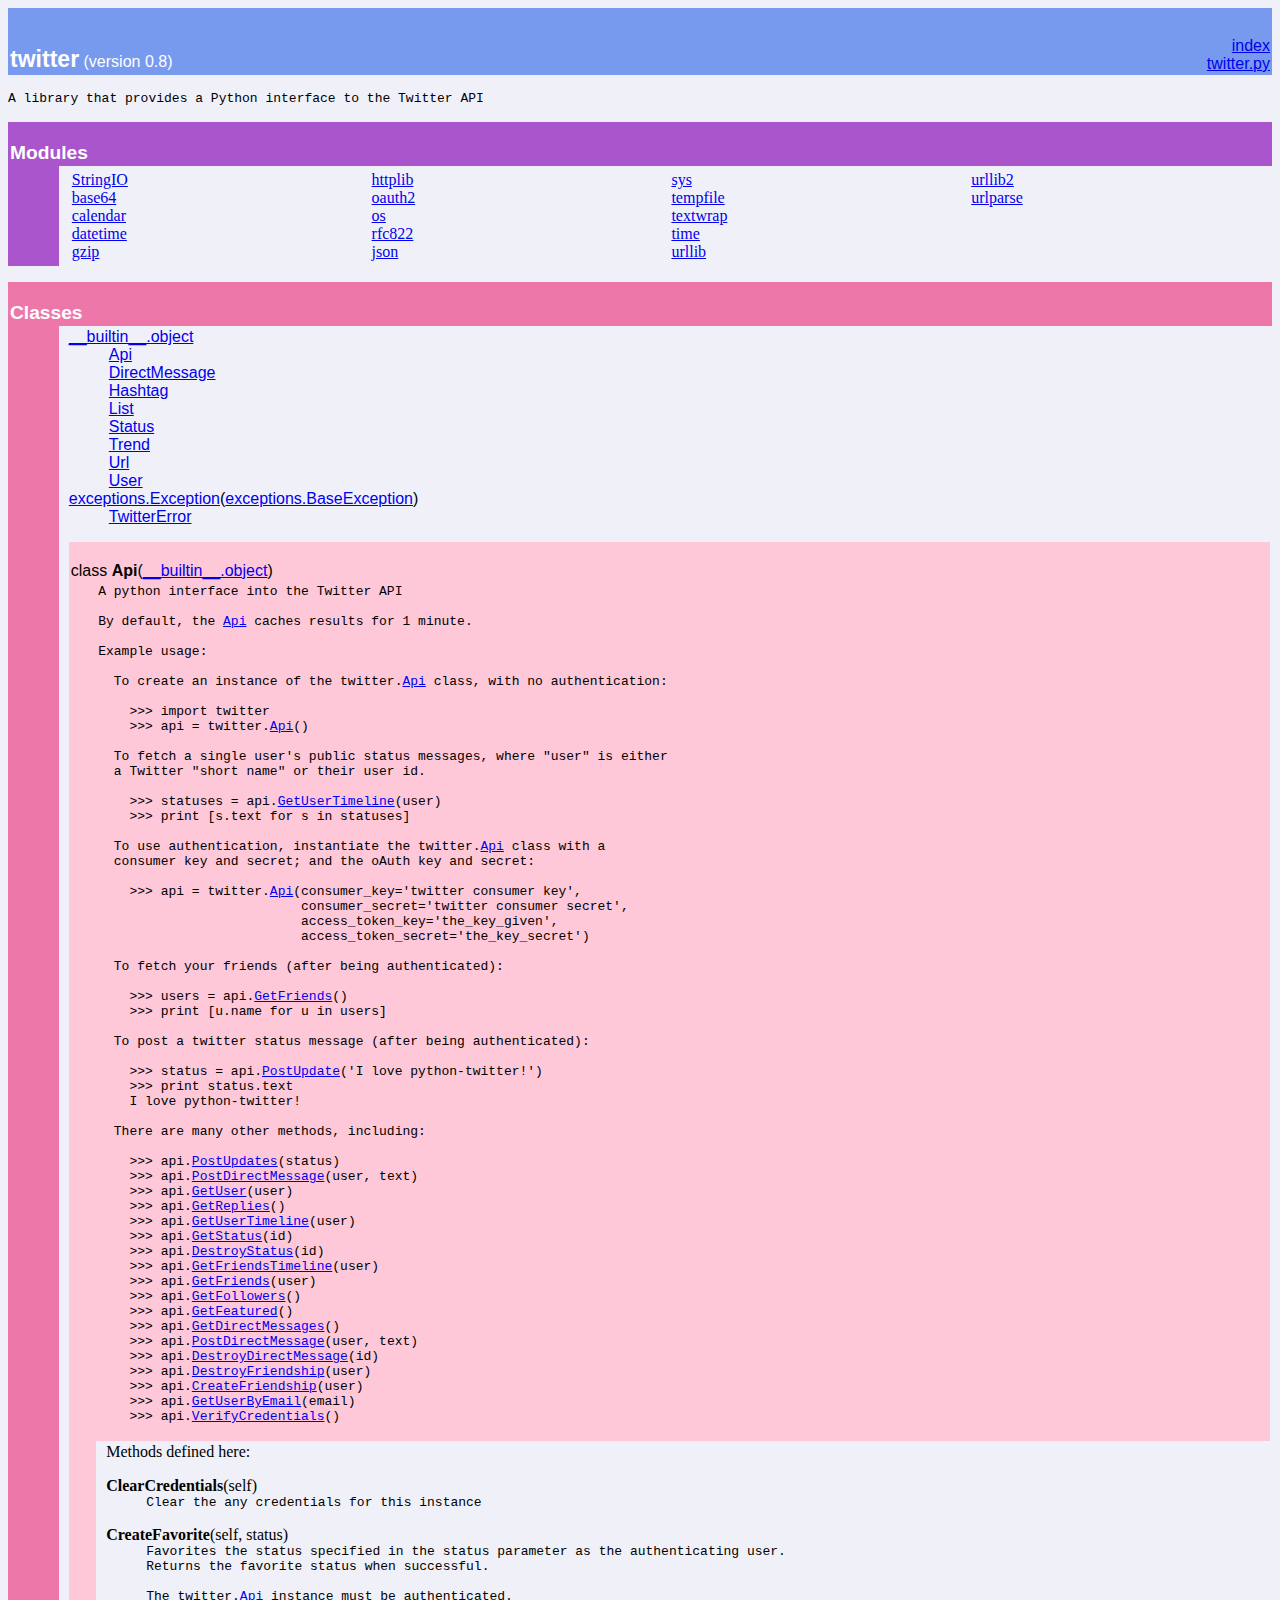
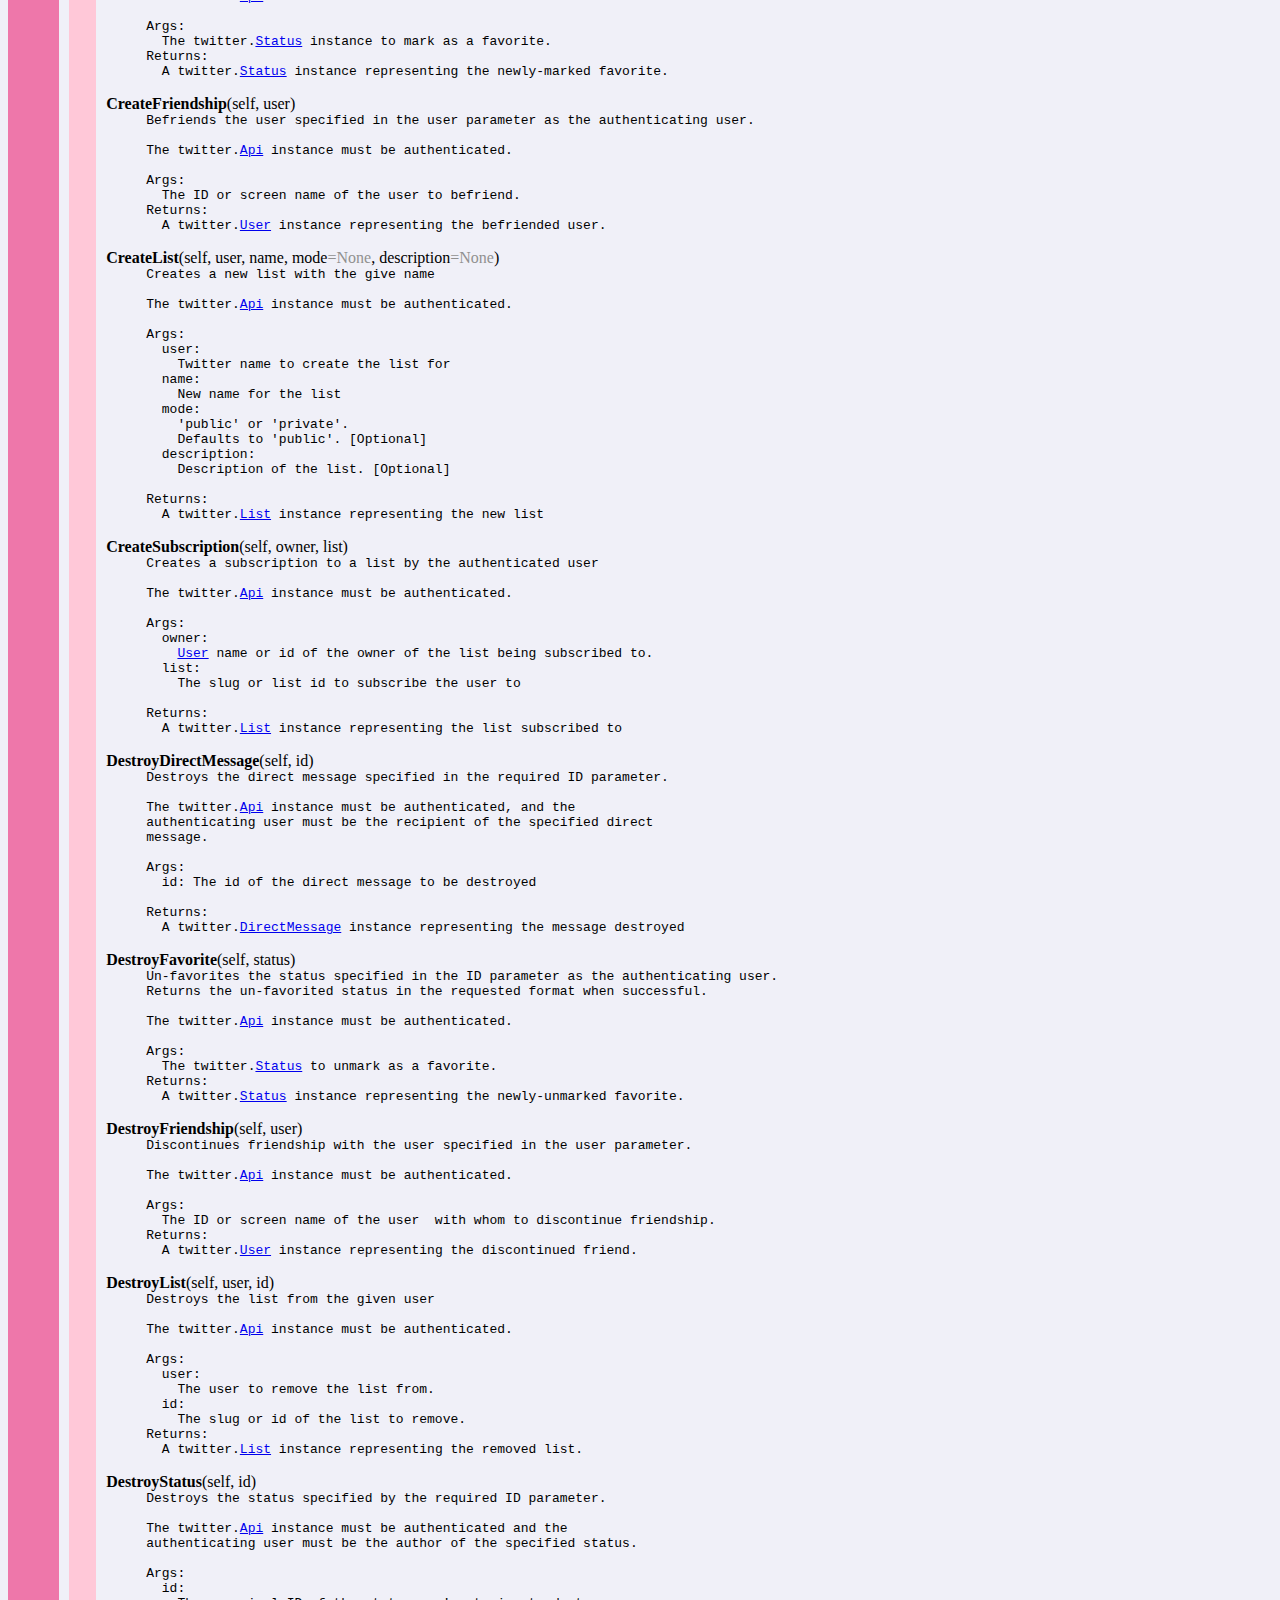
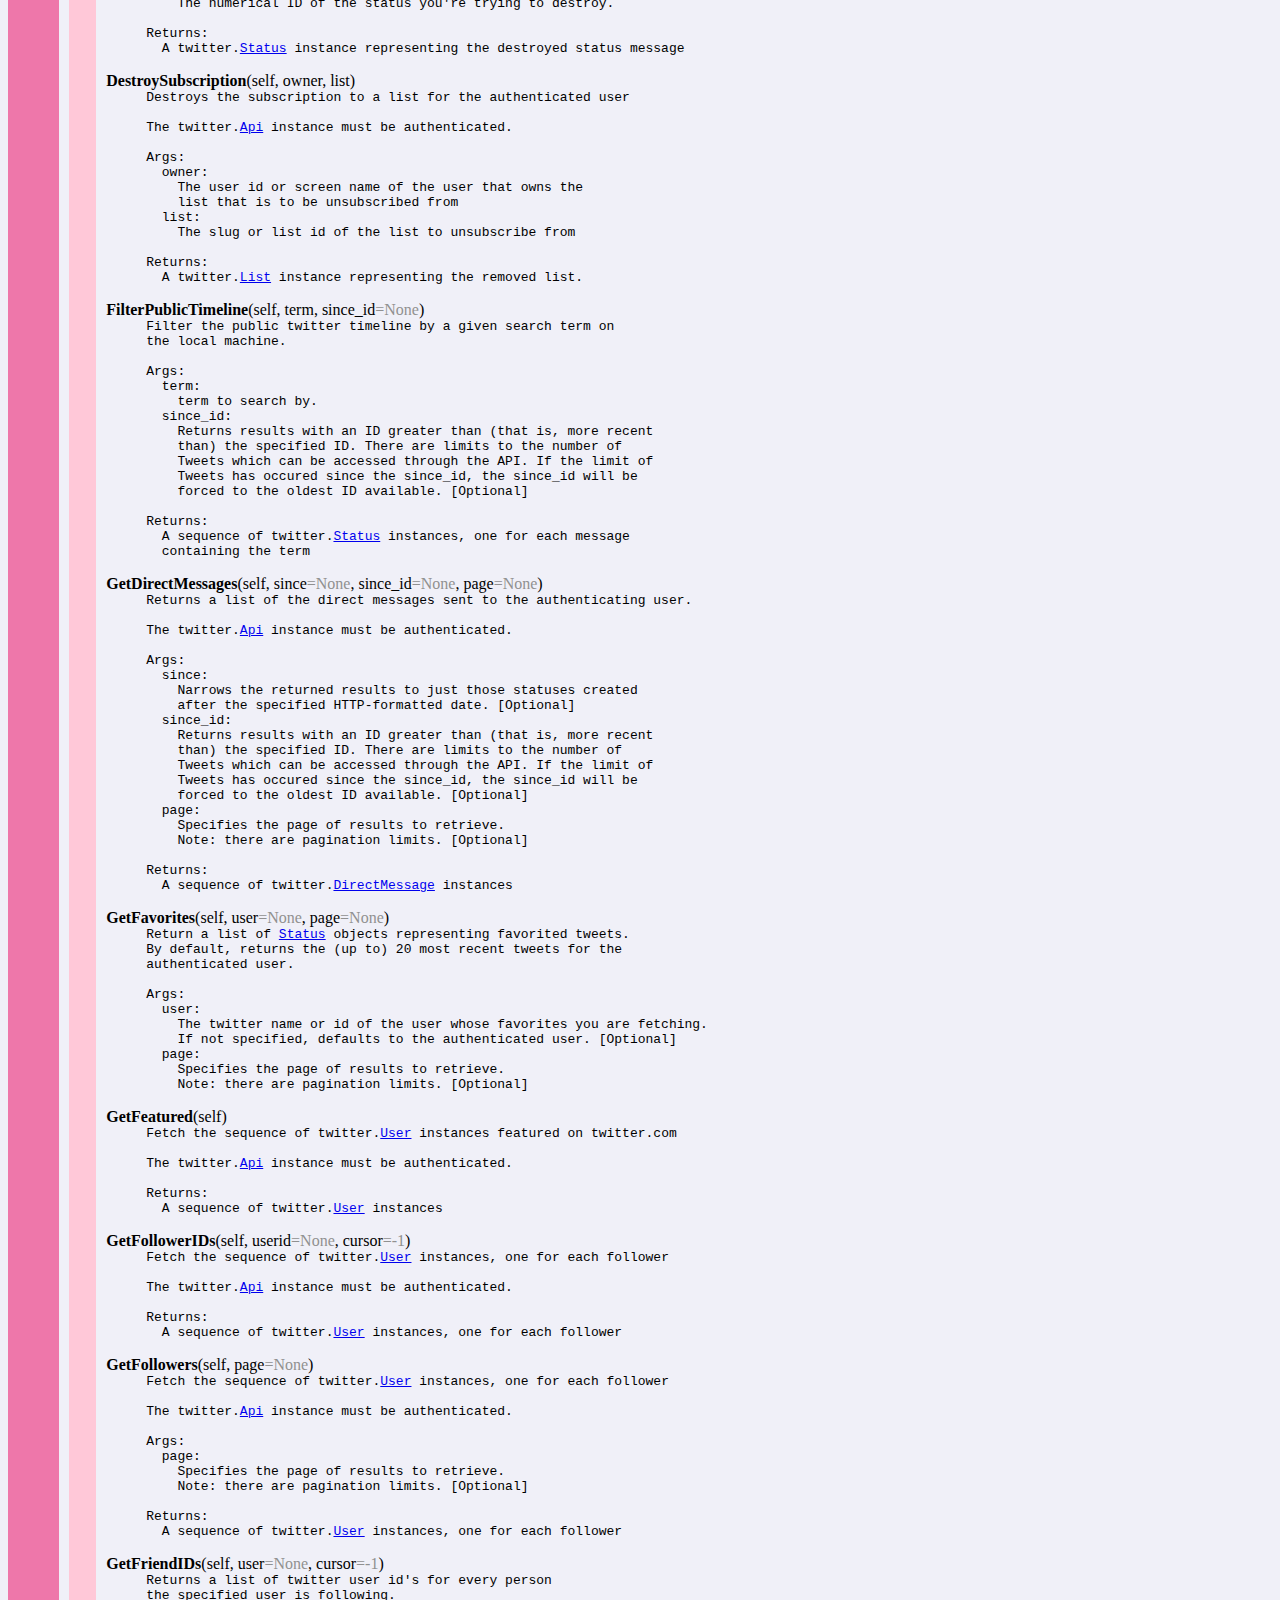
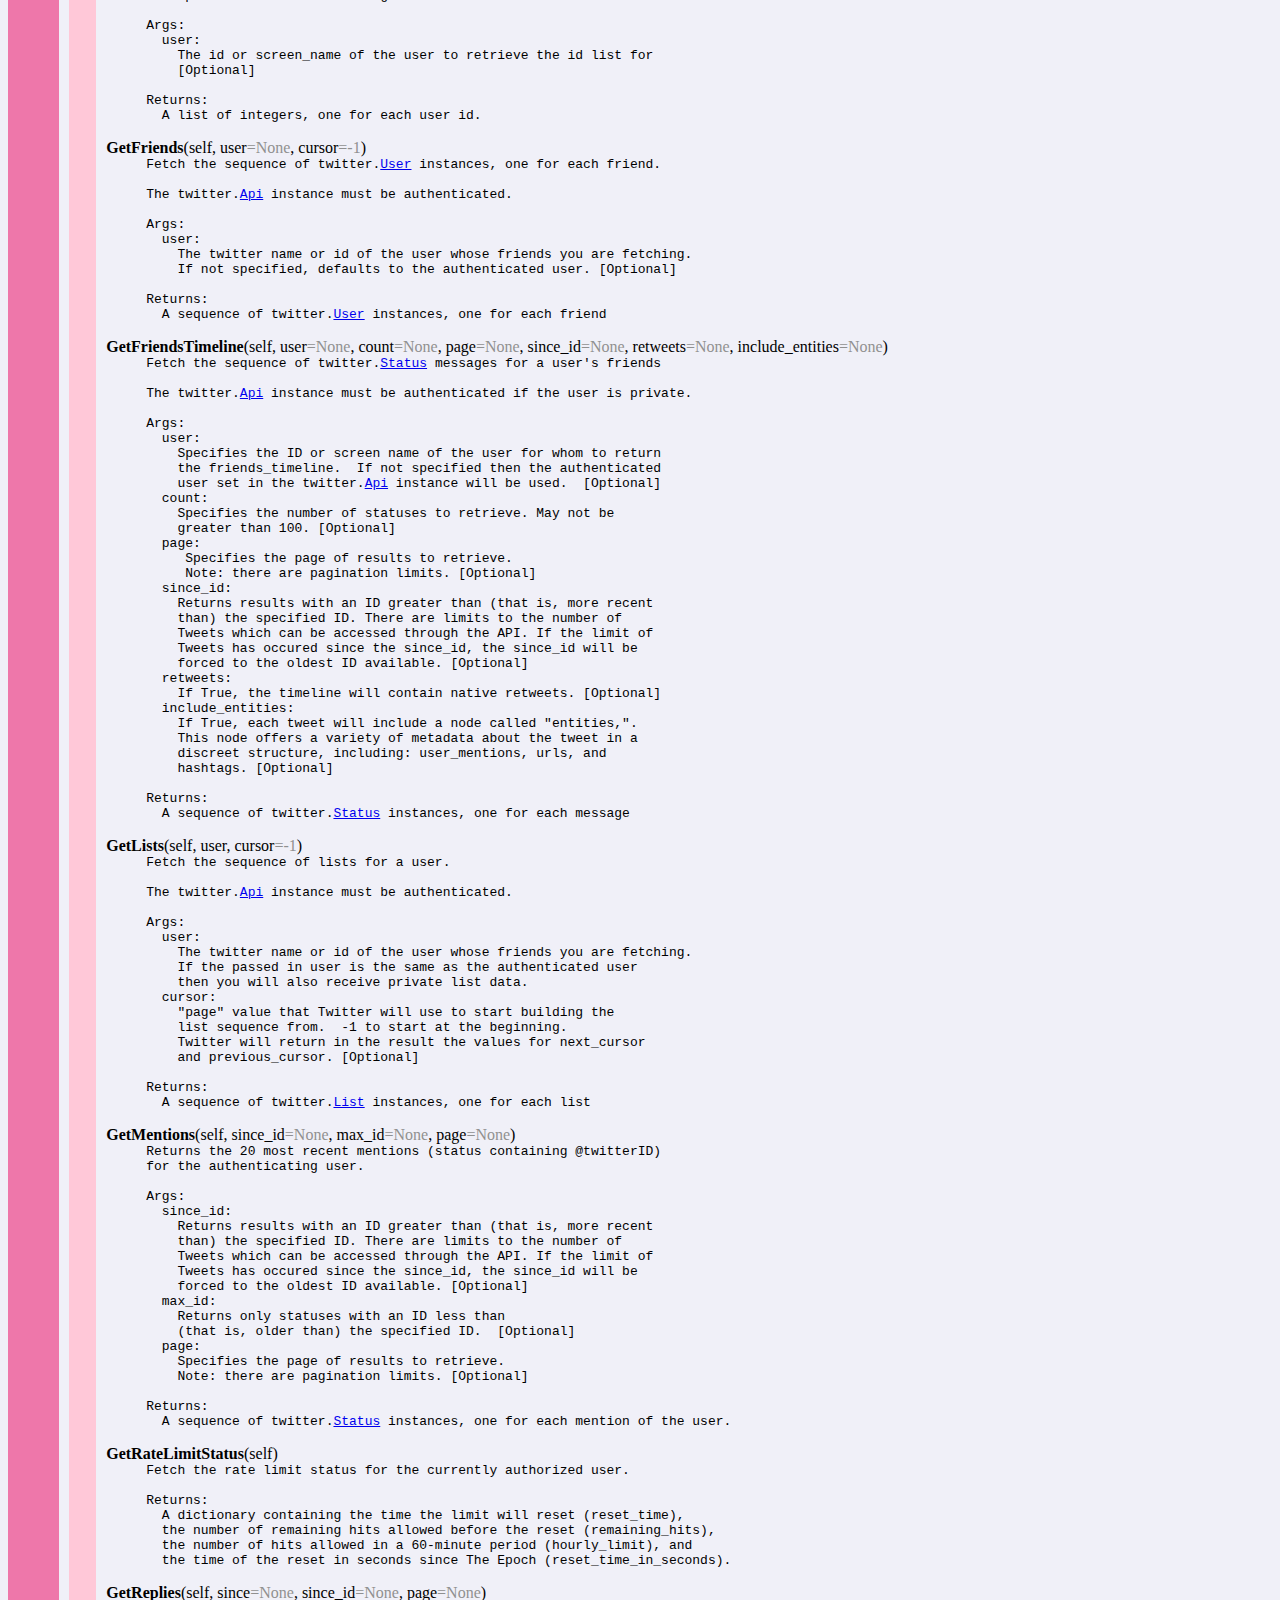
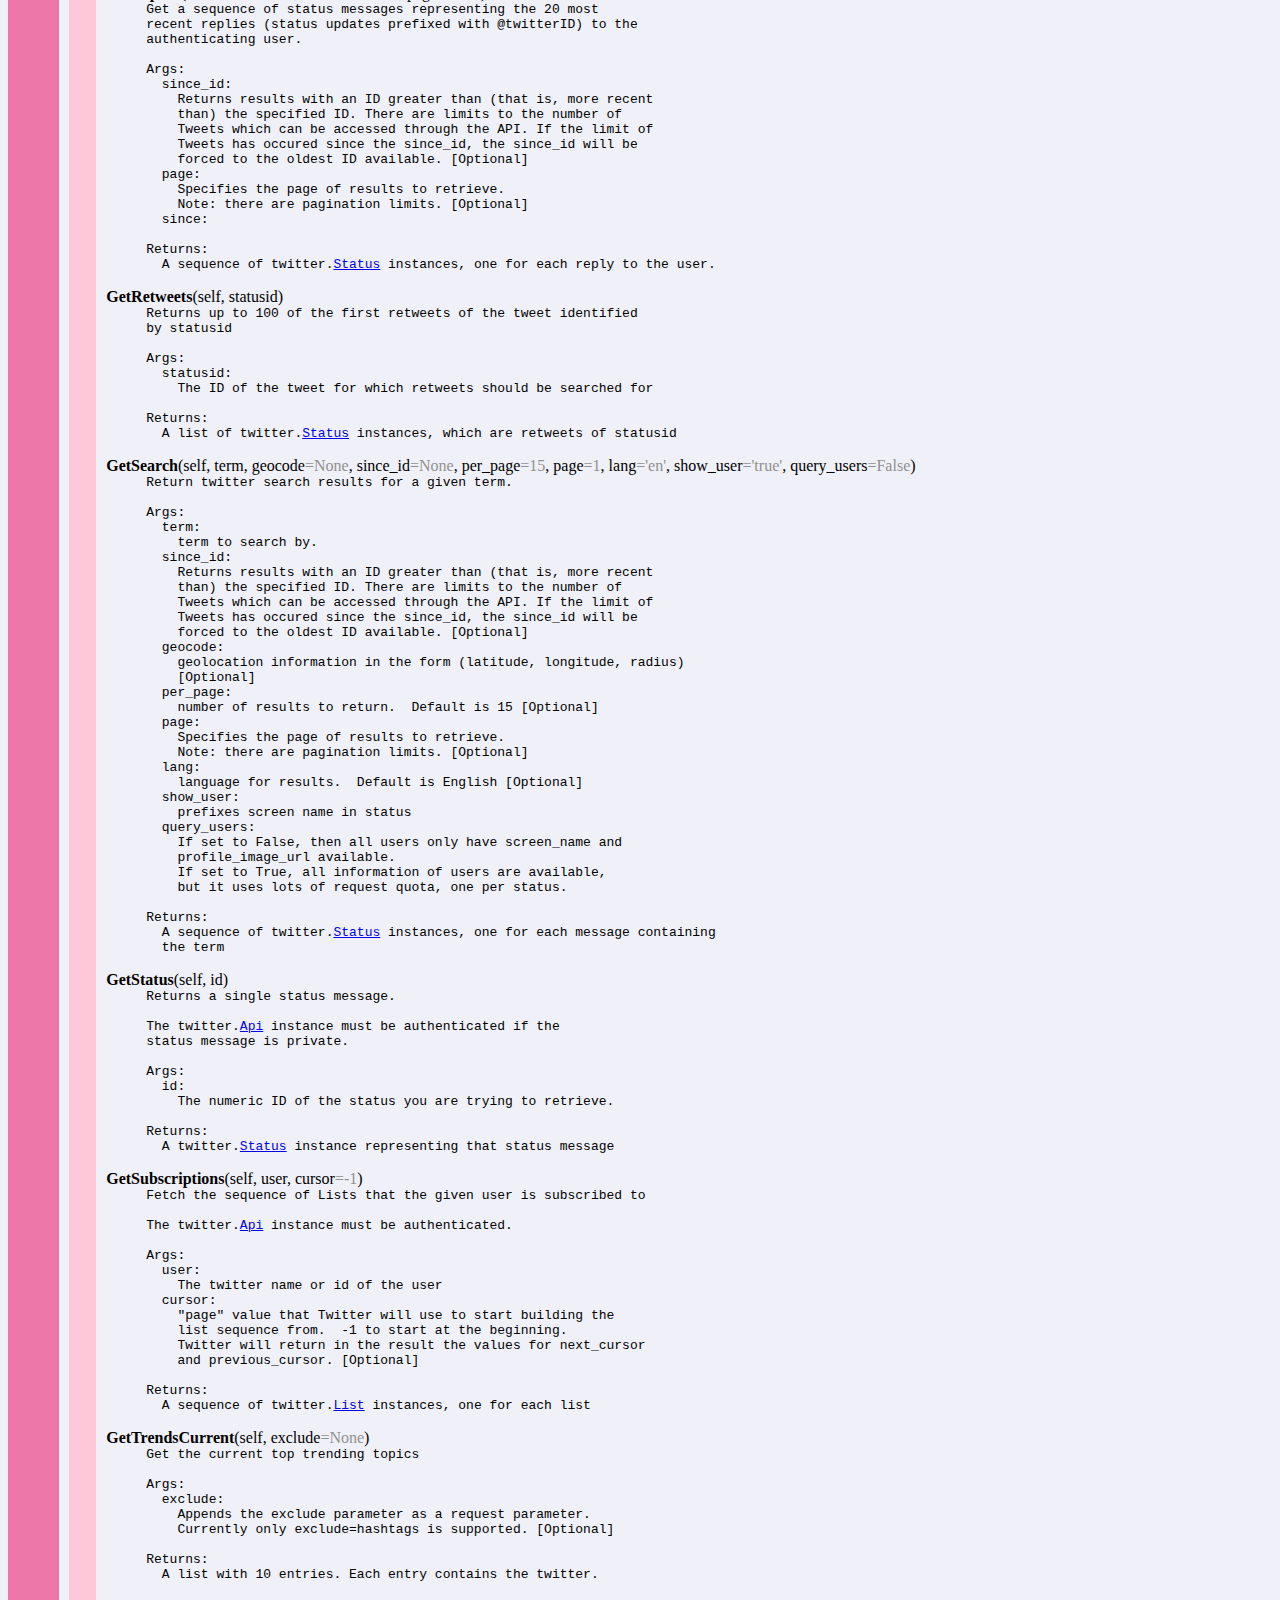
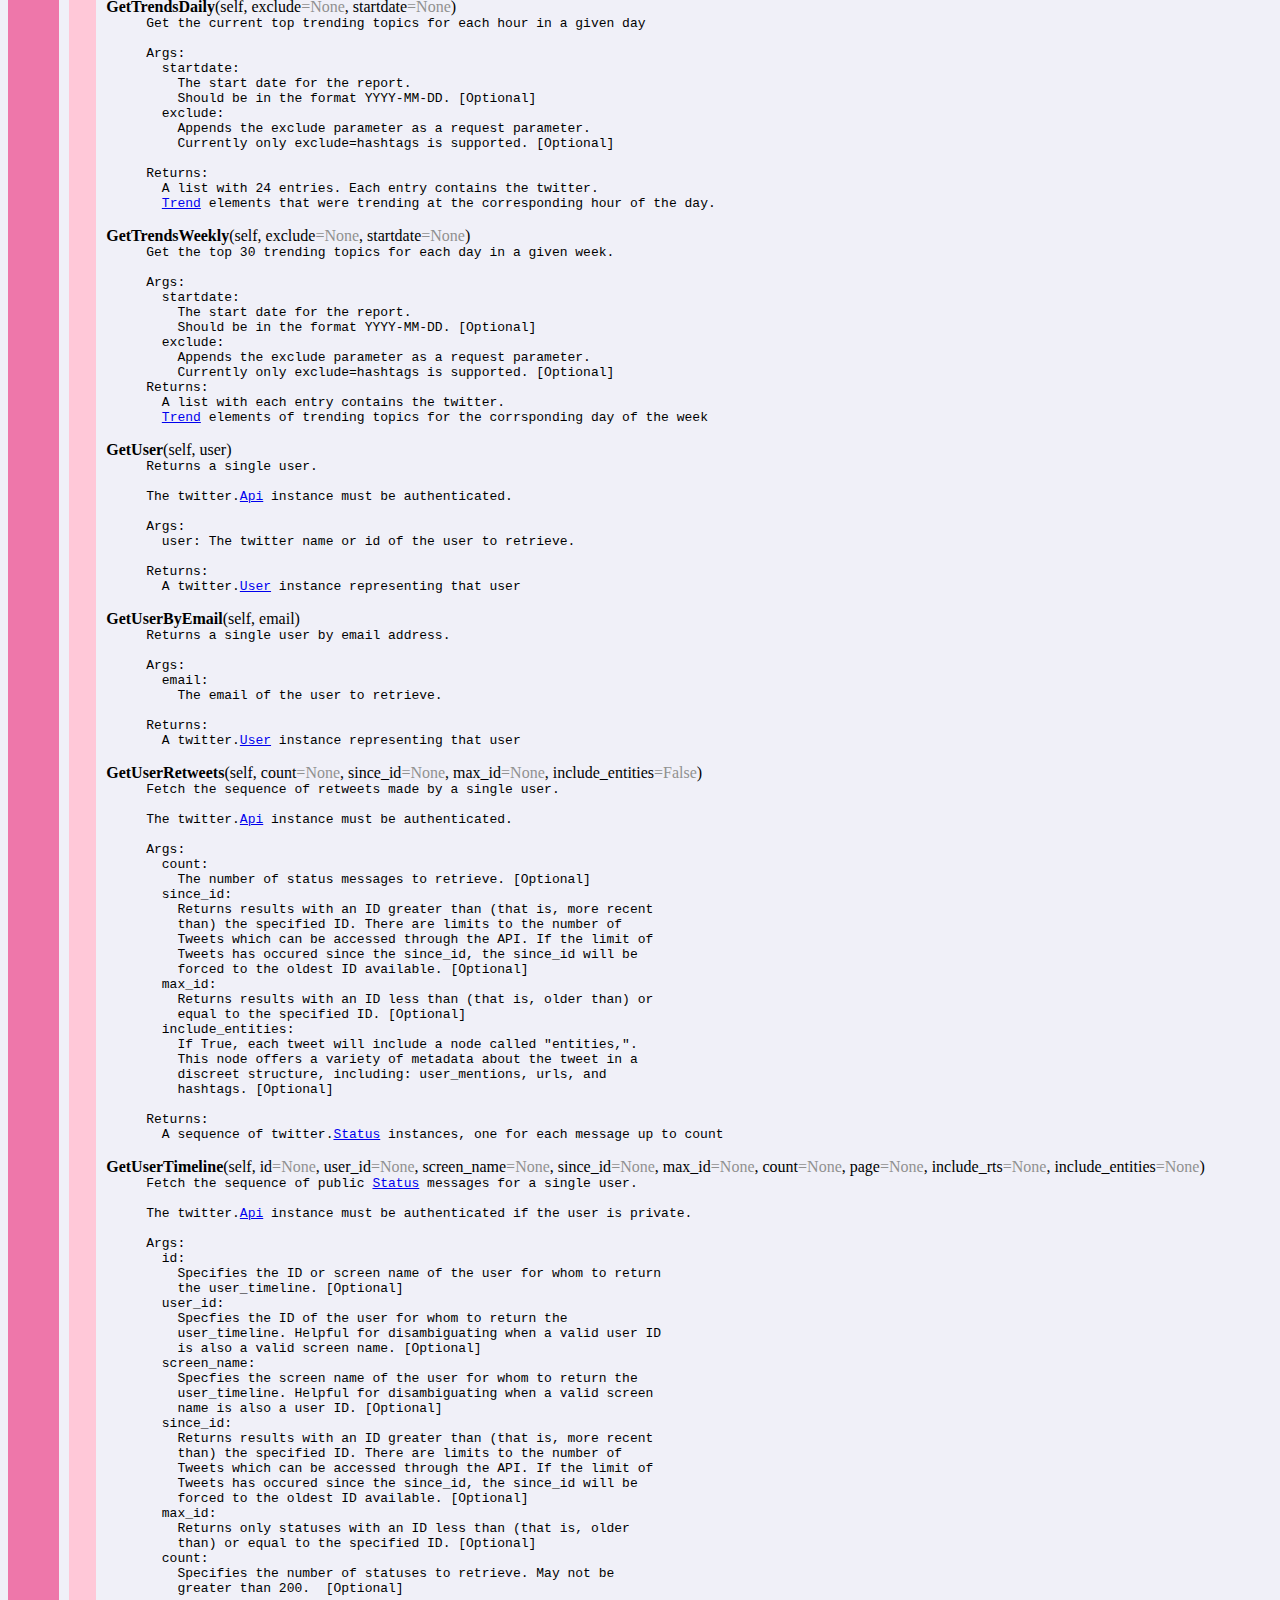
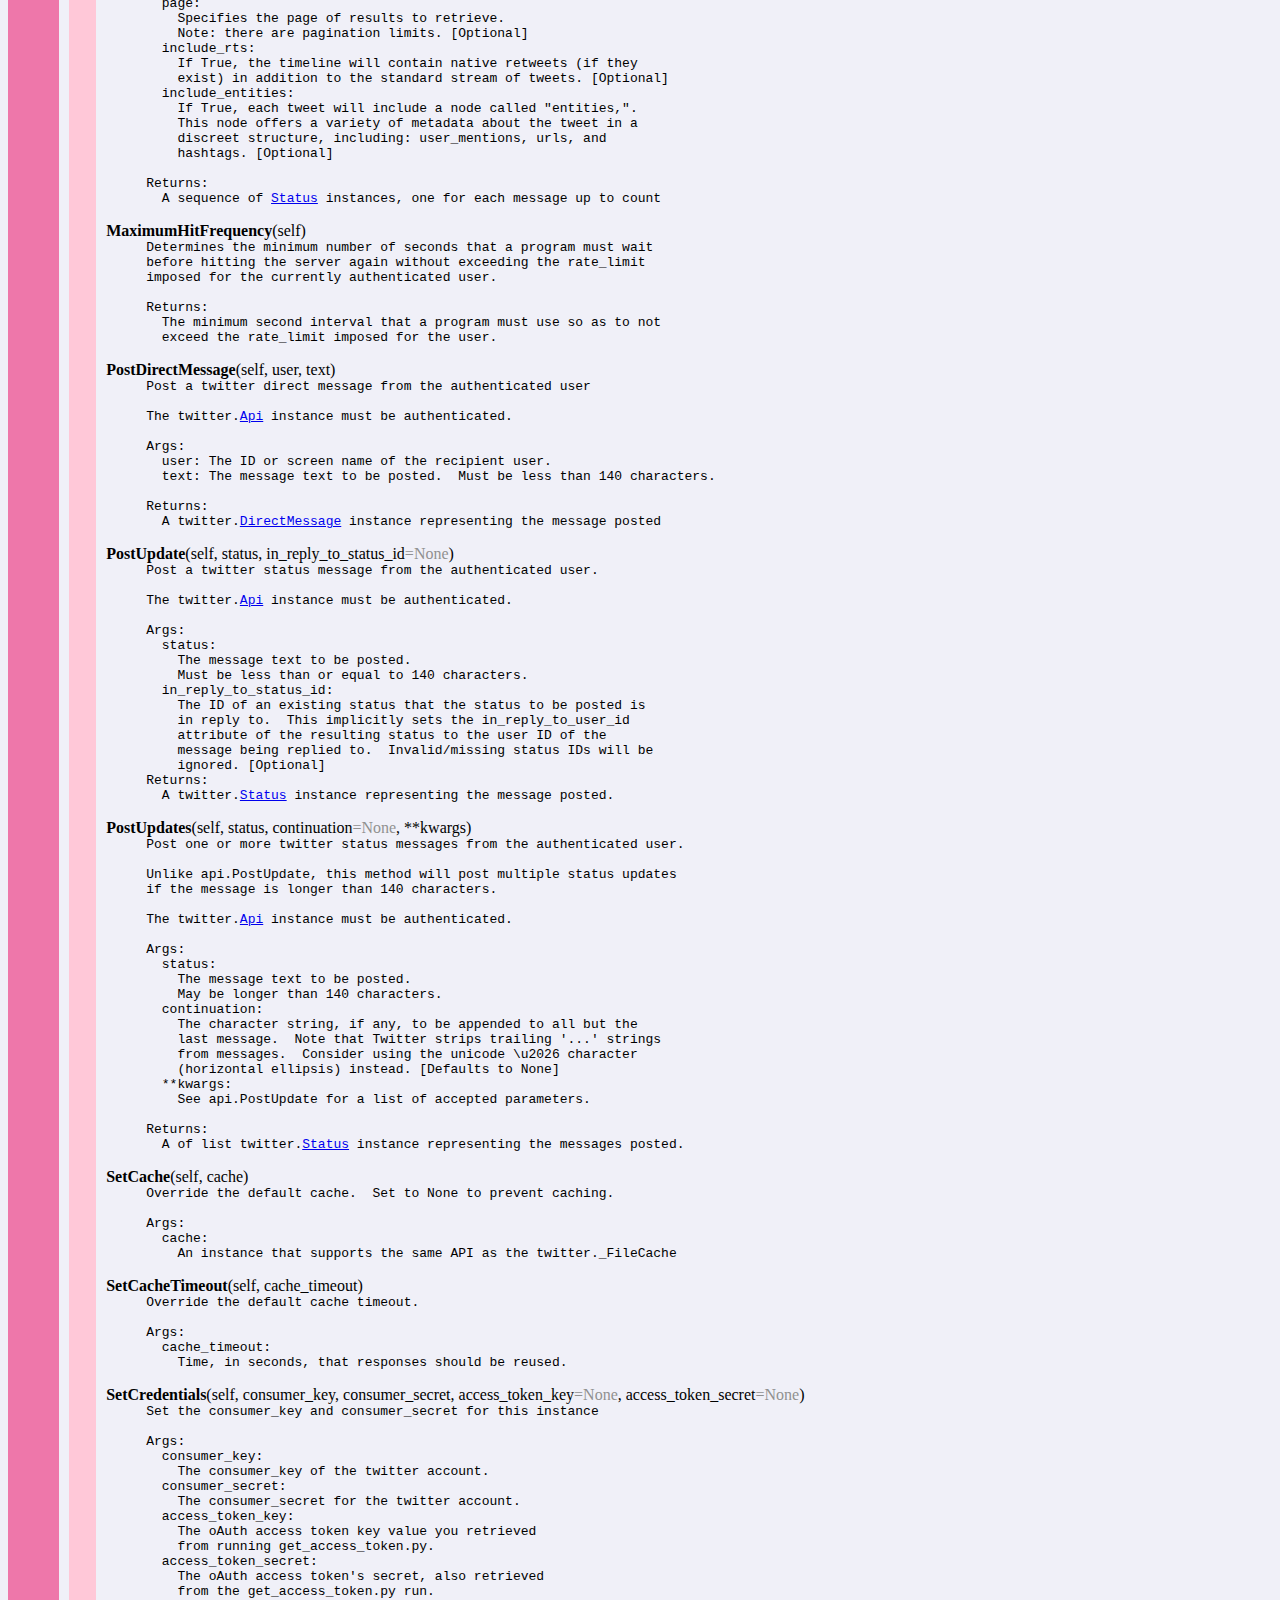
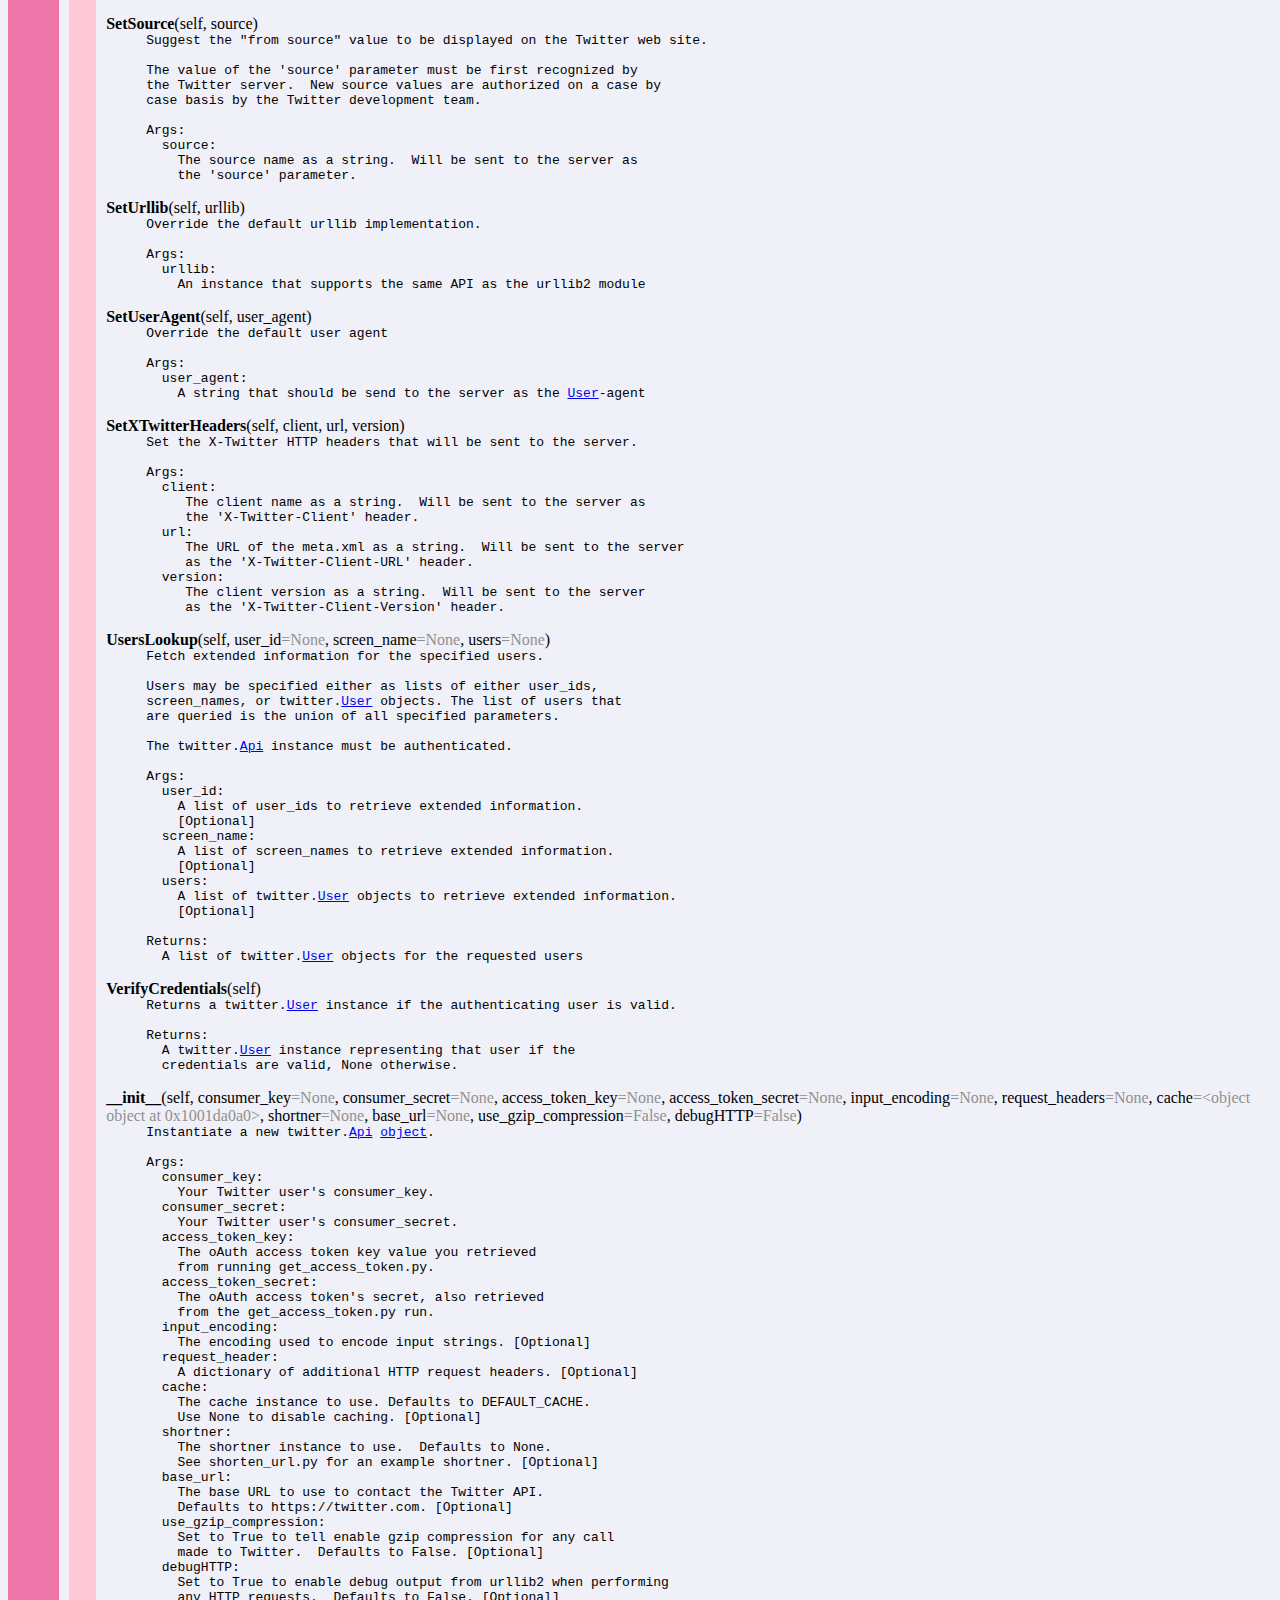
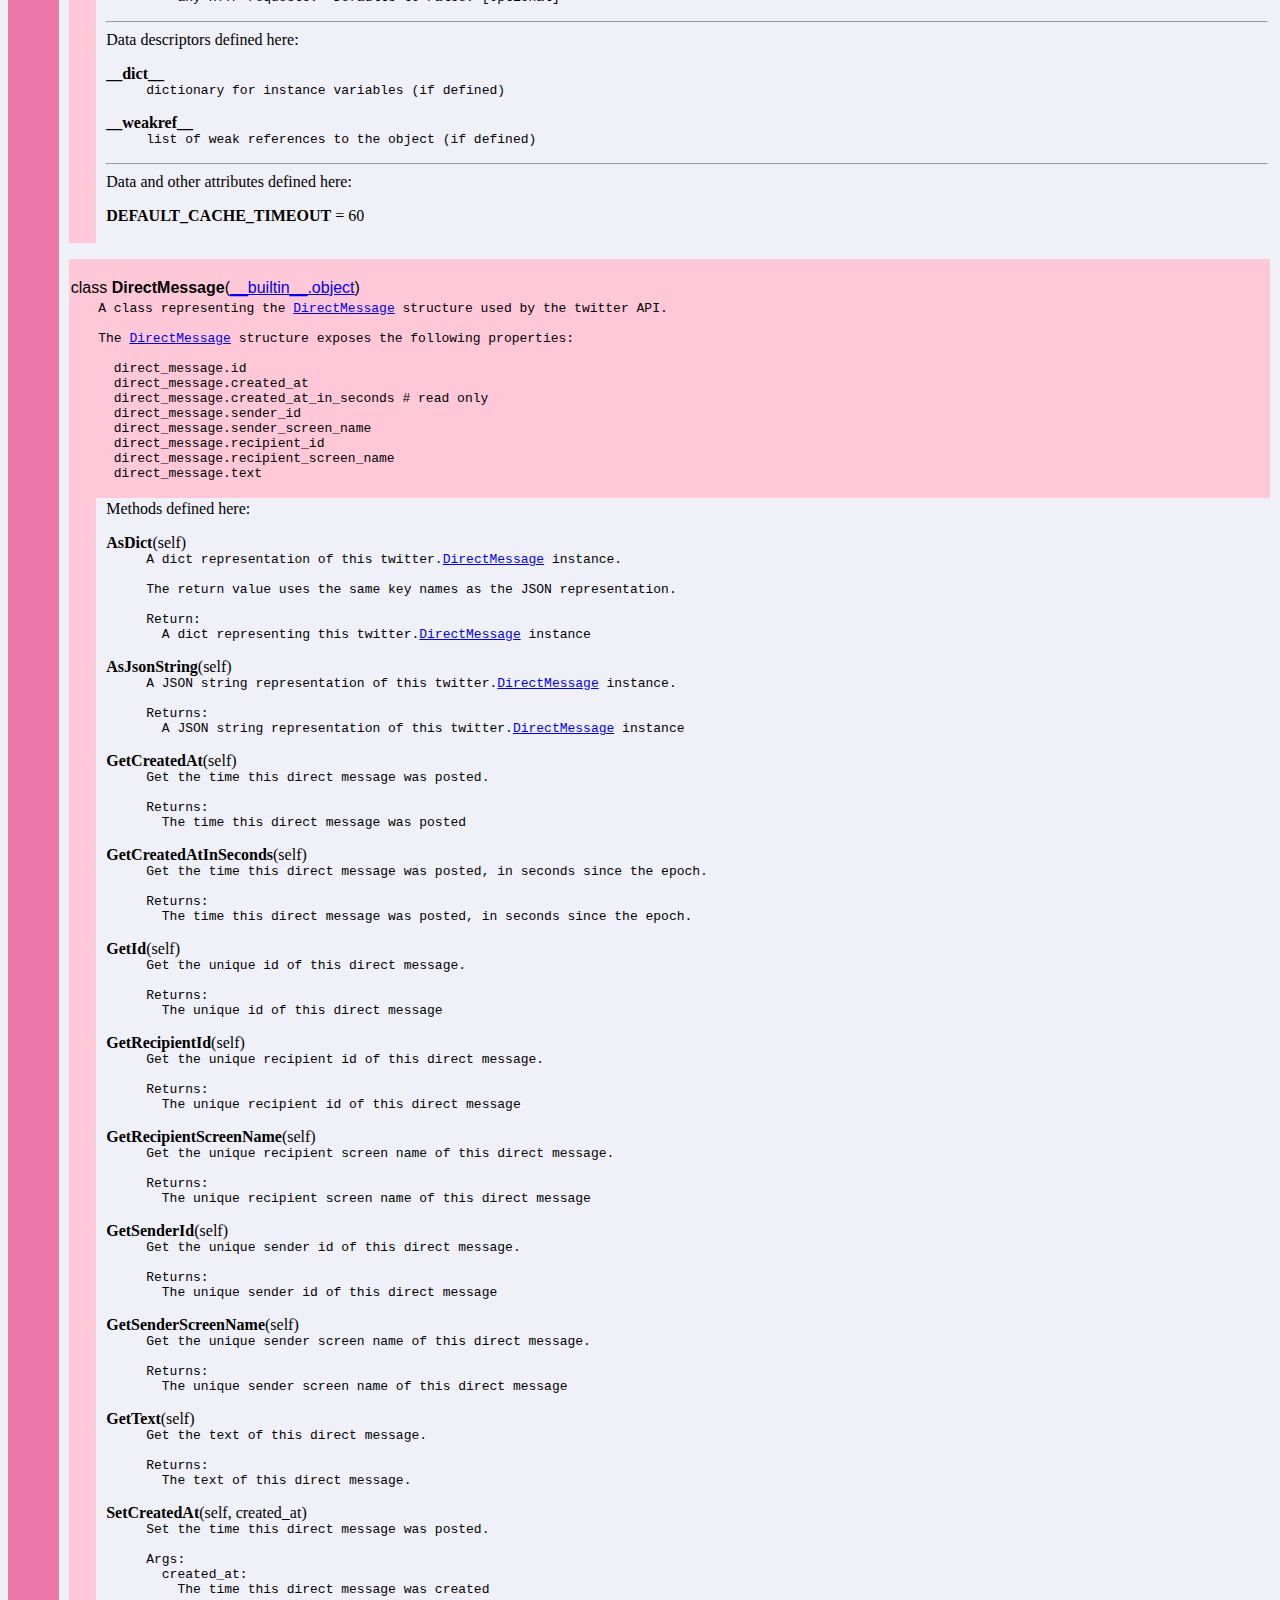
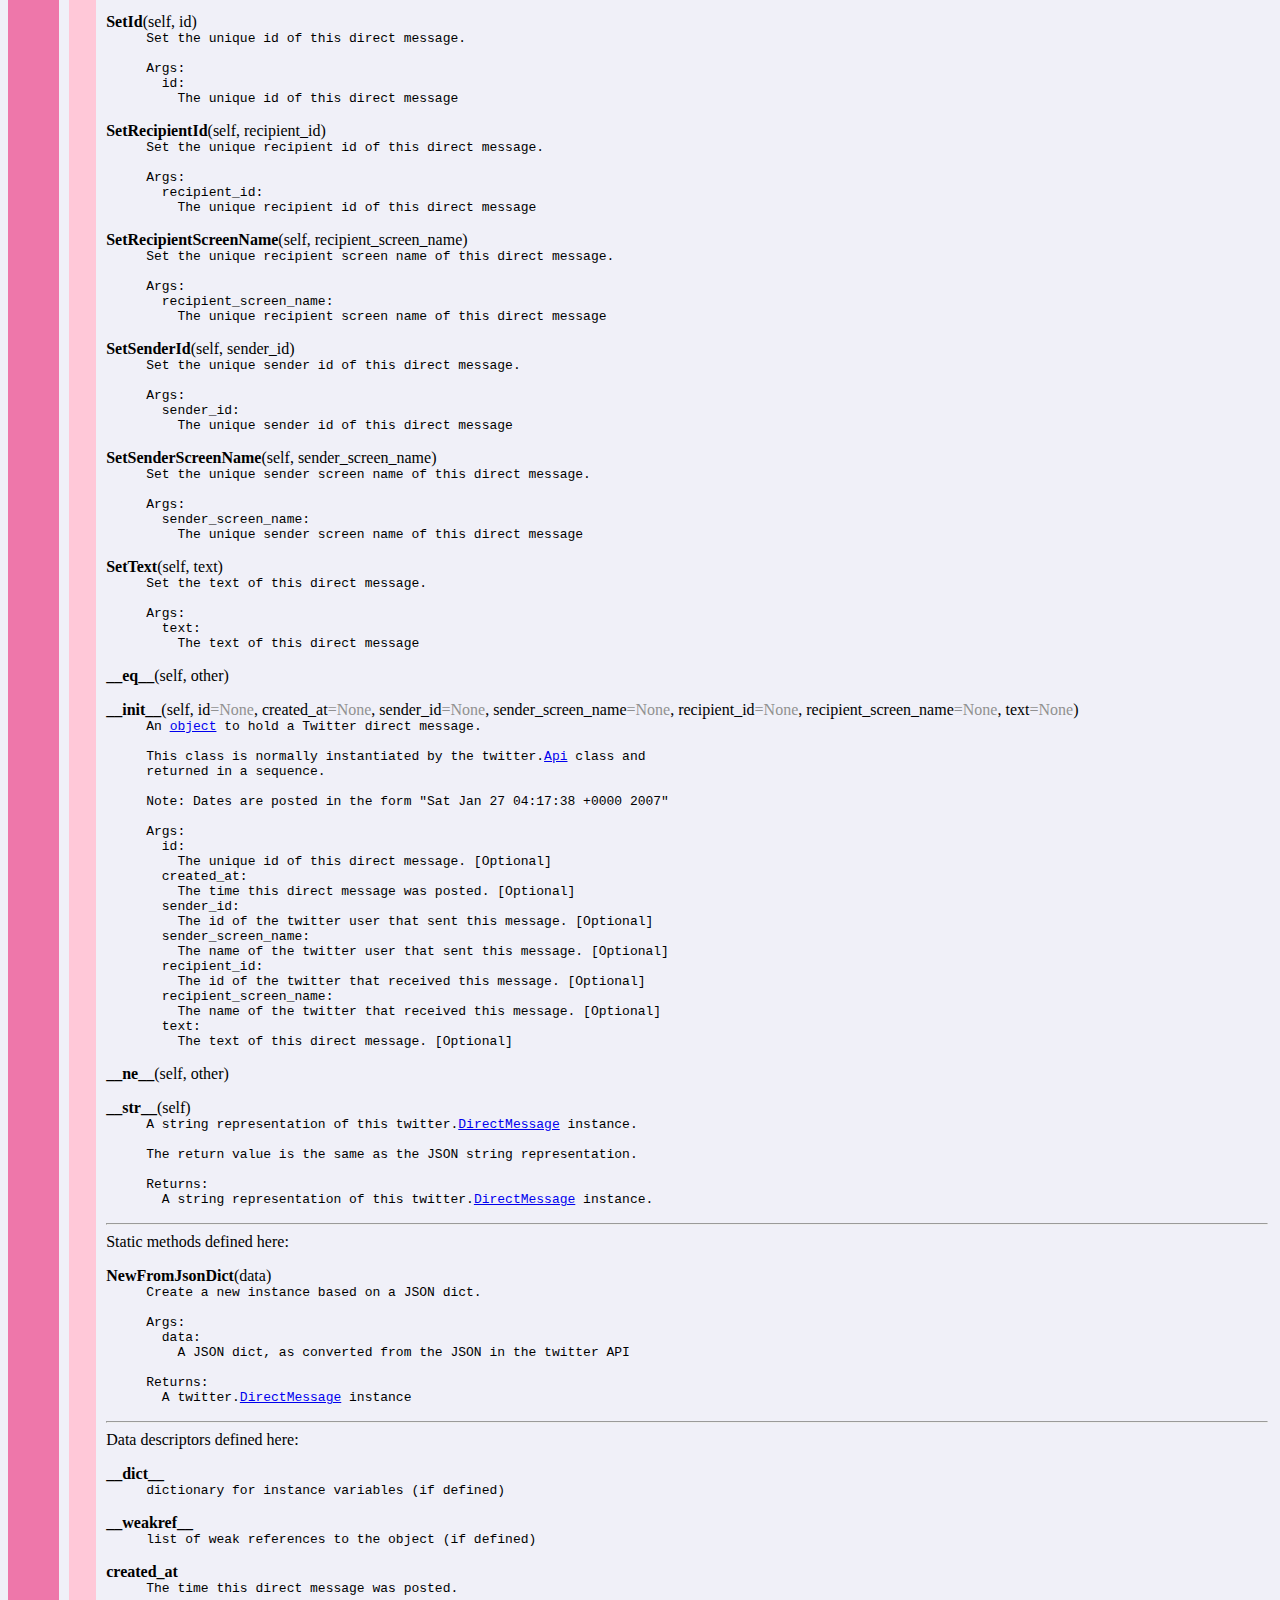
<file: discoserver/py_twitter_package/doc/twitter.html>
<!doctype html PUBLIC "-//W3C//DTD HTML 4.0 Transitional//EN">
<html><head><title>Python: module twitter</title>
</head><body bgcolor="#f0f0f8">

<table width="100%" cellspacing=0 cellpadding=2 border=0 summary="heading">
<tr bgcolor="#7799ee">
<td valign=bottom>&nbsp;<br>
<font color="#ffffff" face="helvetica, arial">&nbsp;<br><big><big><strong>twitter</strong></big></big> (version 0.8)</font></td
><td align=right valign=bottom
><font color="#ffffff" face="helvetica, arial"><a href=".">index</a><br><a href="twitter.py">twitter.py</a></font></td></tr></table>
    <p><tt>A&nbsp;library&nbsp;that&nbsp;provides&nbsp;a&nbsp;Python&nbsp;interface&nbsp;to&nbsp;the&nbsp;Twitter&nbsp;API</tt></p>
<p>
<table width="100%" cellspacing=0 cellpadding=2 border=0 summary="section">
<tr bgcolor="#aa55cc">
<td colspan=3 valign=bottom>&nbsp;<br>
<font color="#ffffff" face="helvetica, arial"><big><strong>Modules</strong></big></font></td></tr>
    
<tr><td bgcolor="#aa55cc"><tt>&nbsp;&nbsp;&nbsp;&nbsp;&nbsp;&nbsp;</tt></td><td>&nbsp;</td>
<td width="100%"><table width="100%" summary="list"><tr><td width="25%" valign=top><a href="StringIO.html">StringIO</a><br>
<a href="base64.html">base64</a><br>
<a href="calendar.html">calendar</a><br>
<a href="datetime.html">datetime</a><br>
<a href="gzip.html">gzip</a><br>
</td><td width="25%" valign=top><a href="httplib.html">httplib</a><br>
<a href="oauth2.html">oauth2</a><br>
<a href="os.html">os</a><br>
<a href="rfc822.html">rfc822</a><br>
<a href="json.html">json</a><br>
</td><td width="25%" valign=top><a href="sys.html">sys</a><br>
<a href="tempfile.html">tempfile</a><br>
<a href="textwrap.html">textwrap</a><br>
<a href="time.html">time</a><br>
<a href="urllib.html">urllib</a><br>
</td><td width="25%" valign=top><a href="urllib2.html">urllib2</a><br>
<a href="urlparse.html">urlparse</a><br>
</td></tr></table></td></tr></table><p>
<table width="100%" cellspacing=0 cellpadding=2 border=0 summary="section">
<tr bgcolor="#ee77aa">
<td colspan=3 valign=bottom>&nbsp;<br>
<font color="#ffffff" face="helvetica, arial"><big><strong>Classes</strong></big></font></td></tr>
    
<tr><td bgcolor="#ee77aa"><tt>&nbsp;&nbsp;&nbsp;&nbsp;&nbsp;&nbsp;</tt></td><td>&nbsp;</td>
<td width="100%"><dl>
<dt><font face="helvetica, arial"><a href="__builtin__.html#object">__builtin__.object</a>
</font></dt><dd>
<dl>
<dt><font face="helvetica, arial"><a href="twitter.html#Api">Api</a>
</font></dt><dt><font face="helvetica, arial"><a href="twitter.html#DirectMessage">DirectMessage</a>
</font></dt><dt><font face="helvetica, arial"><a href="twitter.html#Hashtag">Hashtag</a>
</font></dt><dt><font face="helvetica, arial"><a href="twitter.html#List">List</a>
</font></dt><dt><font face="helvetica, arial"><a href="twitter.html#Status">Status</a>
</font></dt><dt><font face="helvetica, arial"><a href="twitter.html#Trend">Trend</a>
</font></dt><dt><font face="helvetica, arial"><a href="twitter.html#Url">Url</a>
</font></dt><dt><font face="helvetica, arial"><a href="twitter.html#User">User</a>
</font></dt></dl>
</dd>
<dt><font face="helvetica, arial"><a href="exceptions.html#Exception">exceptions.Exception</a>(<a href="exceptions.html#BaseException">exceptions.BaseException</a>)
</font></dt><dd>
<dl>
<dt><font face="helvetica, arial"><a href="twitter.html#TwitterError">TwitterError</a>
</font></dt></dl>
</dd>
</dl>
 <p>
<table width="100%" cellspacing=0 cellpadding=2 border=0 summary="section">
<tr bgcolor="#ffc8d8">
<td colspan=3 valign=bottom>&nbsp;<br>
<font color="#000000" face="helvetica, arial"><a name="Api">class <strong>Api</strong></a>(<a href="__builtin__.html#object">__builtin__.object</a>)</font></td></tr>
    
<tr bgcolor="#ffc8d8"><td rowspan=2><tt>&nbsp;&nbsp;&nbsp;</tt></td>
<td colspan=2><tt>A&nbsp;python&nbsp;interface&nbsp;into&nbsp;the&nbsp;Twitter&nbsp;API<br>
&nbsp;<br>
By&nbsp;default,&nbsp;the&nbsp;<a href="#Api">Api</a>&nbsp;caches&nbsp;results&nbsp;for&nbsp;1&nbsp;minute.<br>
&nbsp;<br>
Example&nbsp;usage:<br>
&nbsp;<br>
&nbsp;&nbsp;To&nbsp;create&nbsp;an&nbsp;instance&nbsp;of&nbsp;the&nbsp;twitter.<a href="#Api">Api</a>&nbsp;class,&nbsp;with&nbsp;no&nbsp;authentication:<br>
&nbsp;<br>
&nbsp;&nbsp;&nbsp;&nbsp;&gt;&gt;&gt;&nbsp;import&nbsp;twitter<br>
&nbsp;&nbsp;&nbsp;&nbsp;&gt;&gt;&gt;&nbsp;api&nbsp;=&nbsp;twitter.<a href="#Api">Api</a>()<br>
&nbsp;<br>
&nbsp;&nbsp;To&nbsp;fetch&nbsp;a&nbsp;single&nbsp;user's&nbsp;public&nbsp;status&nbsp;messages,&nbsp;where&nbsp;"user"&nbsp;is&nbsp;either<br>
&nbsp;&nbsp;a&nbsp;Twitter&nbsp;"short&nbsp;name"&nbsp;or&nbsp;their&nbsp;user&nbsp;id.<br>
&nbsp;<br>
&nbsp;&nbsp;&nbsp;&nbsp;&gt;&gt;&gt;&nbsp;statuses&nbsp;=&nbsp;api.<a href="#Api-GetUserTimeline">GetUserTimeline</a>(user)<br>
&nbsp;&nbsp;&nbsp;&nbsp;&gt;&gt;&gt;&nbsp;print&nbsp;[s.text&nbsp;for&nbsp;s&nbsp;in&nbsp;statuses]<br>
&nbsp;<br>
&nbsp;&nbsp;To&nbsp;use&nbsp;authentication,&nbsp;instantiate&nbsp;the&nbsp;twitter.<a href="#Api">Api</a>&nbsp;class&nbsp;with&nbsp;a<br>
&nbsp;&nbsp;consumer&nbsp;key&nbsp;and&nbsp;secret;&nbsp;and&nbsp;the&nbsp;oAuth&nbsp;key&nbsp;and&nbsp;secret:<br>
&nbsp;<br>
&nbsp;&nbsp;&nbsp;&nbsp;&gt;&gt;&gt;&nbsp;api&nbsp;=&nbsp;twitter.<a href="#Api">Api</a>(consumer_key='twitter&nbsp;consumer&nbsp;key',<br>
&nbsp;&nbsp;&nbsp;&nbsp;&nbsp;&nbsp;&nbsp;&nbsp;&nbsp;&nbsp;&nbsp;&nbsp;&nbsp;&nbsp;&nbsp;&nbsp;&nbsp;&nbsp;&nbsp;&nbsp;&nbsp;&nbsp;&nbsp;&nbsp;&nbsp;&nbsp;consumer_secret='twitter&nbsp;consumer&nbsp;secret',<br>
&nbsp;&nbsp;&nbsp;&nbsp;&nbsp;&nbsp;&nbsp;&nbsp;&nbsp;&nbsp;&nbsp;&nbsp;&nbsp;&nbsp;&nbsp;&nbsp;&nbsp;&nbsp;&nbsp;&nbsp;&nbsp;&nbsp;&nbsp;&nbsp;&nbsp;&nbsp;access_token_key='the_key_given',<br>
&nbsp;&nbsp;&nbsp;&nbsp;&nbsp;&nbsp;&nbsp;&nbsp;&nbsp;&nbsp;&nbsp;&nbsp;&nbsp;&nbsp;&nbsp;&nbsp;&nbsp;&nbsp;&nbsp;&nbsp;&nbsp;&nbsp;&nbsp;&nbsp;&nbsp;&nbsp;access_token_secret='the_key_secret')<br>
&nbsp;<br>
&nbsp;&nbsp;To&nbsp;fetch&nbsp;your&nbsp;friends&nbsp;(after&nbsp;being&nbsp;authenticated):<br>
&nbsp;<br>
&nbsp;&nbsp;&nbsp;&nbsp;&gt;&gt;&gt;&nbsp;users&nbsp;=&nbsp;api.<a href="#Api-GetFriends">GetFriends</a>()<br>
&nbsp;&nbsp;&nbsp;&nbsp;&gt;&gt;&gt;&nbsp;print&nbsp;[u.name&nbsp;for&nbsp;u&nbsp;in&nbsp;users]<br>
&nbsp;<br>
&nbsp;&nbsp;To&nbsp;post&nbsp;a&nbsp;twitter&nbsp;status&nbsp;message&nbsp;(after&nbsp;being&nbsp;authenticated):<br>
&nbsp;<br>
&nbsp;&nbsp;&nbsp;&nbsp;&gt;&gt;&gt;&nbsp;status&nbsp;=&nbsp;api.<a href="#Api-PostUpdate">PostUpdate</a>('I&nbsp;love&nbsp;python-twitter!')<br>
&nbsp;&nbsp;&nbsp;&nbsp;&gt;&gt;&gt;&nbsp;print&nbsp;status.text<br>
&nbsp;&nbsp;&nbsp;&nbsp;I&nbsp;love&nbsp;python-twitter!<br>
&nbsp;<br>
&nbsp;&nbsp;There&nbsp;are&nbsp;many&nbsp;other&nbsp;methods,&nbsp;including:<br>
&nbsp;<br>
&nbsp;&nbsp;&nbsp;&nbsp;&gt;&gt;&gt;&nbsp;api.<a href="#Api-PostUpdates">PostUpdates</a>(status)<br>
&nbsp;&nbsp;&nbsp;&nbsp;&gt;&gt;&gt;&nbsp;api.<a href="#Api-PostDirectMessage">PostDirectMessage</a>(user,&nbsp;text)<br>
&nbsp;&nbsp;&nbsp;&nbsp;&gt;&gt;&gt;&nbsp;api.<a href="#Api-GetUser">GetUser</a>(user)<br>
&nbsp;&nbsp;&nbsp;&nbsp;&gt;&gt;&gt;&nbsp;api.<a href="#Api-GetReplies">GetReplies</a>()<br>
&nbsp;&nbsp;&nbsp;&nbsp;&gt;&gt;&gt;&nbsp;api.<a href="#Api-GetUserTimeline">GetUserTimeline</a>(user)<br>
&nbsp;&nbsp;&nbsp;&nbsp;&gt;&gt;&gt;&nbsp;api.<a href="#Api-GetStatus">GetStatus</a>(id)<br>
&nbsp;&nbsp;&nbsp;&nbsp;&gt;&gt;&gt;&nbsp;api.<a href="#Api-DestroyStatus">DestroyStatus</a>(id)<br>
&nbsp;&nbsp;&nbsp;&nbsp;&gt;&gt;&gt;&nbsp;api.<a href="#Api-GetFriendsTimeline">GetFriendsTimeline</a>(user)<br>
&nbsp;&nbsp;&nbsp;&nbsp;&gt;&gt;&gt;&nbsp;api.<a href="#Api-GetFriends">GetFriends</a>(user)<br>
&nbsp;&nbsp;&nbsp;&nbsp;&gt;&gt;&gt;&nbsp;api.<a href="#Api-GetFollowers">GetFollowers</a>()<br>
&nbsp;&nbsp;&nbsp;&nbsp;&gt;&gt;&gt;&nbsp;api.<a href="#Api-GetFeatured">GetFeatured</a>()<br>
&nbsp;&nbsp;&nbsp;&nbsp;&gt;&gt;&gt;&nbsp;api.<a href="#Api-GetDirectMessages">GetDirectMessages</a>()<br>
&nbsp;&nbsp;&nbsp;&nbsp;&gt;&gt;&gt;&nbsp;api.<a href="#Api-PostDirectMessage">PostDirectMessage</a>(user,&nbsp;text)<br>
&nbsp;&nbsp;&nbsp;&nbsp;&gt;&gt;&gt;&nbsp;api.<a href="#Api-DestroyDirectMessage">DestroyDirectMessage</a>(id)<br>
&nbsp;&nbsp;&nbsp;&nbsp;&gt;&gt;&gt;&nbsp;api.<a href="#Api-DestroyFriendship">DestroyFriendship</a>(user)<br>
&nbsp;&nbsp;&nbsp;&nbsp;&gt;&gt;&gt;&nbsp;api.<a href="#Api-CreateFriendship">CreateFriendship</a>(user)<br>
&nbsp;&nbsp;&nbsp;&nbsp;&gt;&gt;&gt;&nbsp;api.<a href="#Api-GetUserByEmail">GetUserByEmail</a>(email)<br>
&nbsp;&nbsp;&nbsp;&nbsp;&gt;&gt;&gt;&nbsp;api.<a href="#Api-VerifyCredentials">VerifyCredentials</a>()<br>&nbsp;</tt></td></tr>
<tr><td>&nbsp;</td>
<td width="100%">Methods defined here:<br>
<dl><dt><a name="Api-ClearCredentials"><strong>ClearCredentials</strong></a>(self)</dt><dd><tt>Clear&nbsp;the&nbsp;any&nbsp;credentials&nbsp;for&nbsp;this&nbsp;instance</tt></dd></dl>

<dl><dt><a name="Api-CreateFavorite"><strong>CreateFavorite</strong></a>(self, status)</dt><dd><tt>Favorites&nbsp;the&nbsp;status&nbsp;specified&nbsp;in&nbsp;the&nbsp;status&nbsp;parameter&nbsp;as&nbsp;the&nbsp;authenticating&nbsp;user.<br>
Returns&nbsp;the&nbsp;favorite&nbsp;status&nbsp;when&nbsp;successful.<br>
&nbsp;<br>
The&nbsp;twitter.<a href="#Api">Api</a>&nbsp;instance&nbsp;must&nbsp;be&nbsp;authenticated.<br>
&nbsp;<br>
Args:<br>
&nbsp;&nbsp;The&nbsp;twitter.<a href="#Status">Status</a>&nbsp;instance&nbsp;to&nbsp;mark&nbsp;as&nbsp;a&nbsp;favorite.<br>
Returns:<br>
&nbsp;&nbsp;A&nbsp;twitter.<a href="#Status">Status</a>&nbsp;instance&nbsp;representing&nbsp;the&nbsp;newly-marked&nbsp;favorite.</tt></dd></dl>

<dl><dt><a name="Api-CreateFriendship"><strong>CreateFriendship</strong></a>(self, user)</dt><dd><tt>Befriends&nbsp;the&nbsp;user&nbsp;specified&nbsp;in&nbsp;the&nbsp;user&nbsp;parameter&nbsp;as&nbsp;the&nbsp;authenticating&nbsp;user.<br>
&nbsp;<br>
The&nbsp;twitter.<a href="#Api">Api</a>&nbsp;instance&nbsp;must&nbsp;be&nbsp;authenticated.<br>
&nbsp;<br>
Args:<br>
&nbsp;&nbsp;The&nbsp;ID&nbsp;or&nbsp;screen&nbsp;name&nbsp;of&nbsp;the&nbsp;user&nbsp;to&nbsp;befriend.<br>
Returns:<br>
&nbsp;&nbsp;A&nbsp;twitter.<a href="#User">User</a>&nbsp;instance&nbsp;representing&nbsp;the&nbsp;befriended&nbsp;user.</tt></dd></dl>

<dl><dt><a name="Api-CreateList"><strong>CreateList</strong></a>(self, user, name, mode<font color="#909090">=None</font>, description<font color="#909090">=None</font>)</dt><dd><tt>Creates&nbsp;a&nbsp;new&nbsp;list&nbsp;with&nbsp;the&nbsp;give&nbsp;name<br>
&nbsp;<br>
The&nbsp;twitter.<a href="#Api">Api</a>&nbsp;instance&nbsp;must&nbsp;be&nbsp;authenticated.<br>
&nbsp;<br>
Args:<br>
&nbsp;&nbsp;user:<br>
&nbsp;&nbsp;&nbsp;&nbsp;Twitter&nbsp;name&nbsp;to&nbsp;create&nbsp;the&nbsp;list&nbsp;for<br>
&nbsp;&nbsp;name:<br>
&nbsp;&nbsp;&nbsp;&nbsp;New&nbsp;name&nbsp;for&nbsp;the&nbsp;list<br>
&nbsp;&nbsp;mode:<br>
&nbsp;&nbsp;&nbsp;&nbsp;'public'&nbsp;or&nbsp;'private'.<br>
&nbsp;&nbsp;&nbsp;&nbsp;Defaults&nbsp;to&nbsp;'public'.&nbsp;[Optional]<br>
&nbsp;&nbsp;description:<br>
&nbsp;&nbsp;&nbsp;&nbsp;Description&nbsp;of&nbsp;the&nbsp;list.&nbsp;[Optional]<br>
&nbsp;<br>
Returns:<br>
&nbsp;&nbsp;A&nbsp;twitter.<a href="#List">List</a>&nbsp;instance&nbsp;representing&nbsp;the&nbsp;new&nbsp;list</tt></dd></dl>

<dl><dt><a name="Api-CreateSubscription"><strong>CreateSubscription</strong></a>(self, owner, list)</dt><dd><tt>Creates&nbsp;a&nbsp;subscription&nbsp;to&nbsp;a&nbsp;list&nbsp;by&nbsp;the&nbsp;authenticated&nbsp;user<br>
&nbsp;<br>
The&nbsp;twitter.<a href="#Api">Api</a>&nbsp;instance&nbsp;must&nbsp;be&nbsp;authenticated.<br>
&nbsp;<br>
Args:<br>
&nbsp;&nbsp;owner:<br>
&nbsp;&nbsp;&nbsp;&nbsp;<a href="#User">User</a>&nbsp;name&nbsp;or&nbsp;id&nbsp;of&nbsp;the&nbsp;owner&nbsp;of&nbsp;the&nbsp;list&nbsp;being&nbsp;subscribed&nbsp;to.<br>
&nbsp;&nbsp;list:<br>
&nbsp;&nbsp;&nbsp;&nbsp;The&nbsp;slug&nbsp;or&nbsp;list&nbsp;id&nbsp;to&nbsp;subscribe&nbsp;the&nbsp;user&nbsp;to<br>
&nbsp;<br>
Returns:<br>
&nbsp;&nbsp;A&nbsp;twitter.<a href="#List">List</a>&nbsp;instance&nbsp;representing&nbsp;the&nbsp;list&nbsp;subscribed&nbsp;to</tt></dd></dl>

<dl><dt><a name="Api-DestroyDirectMessage"><strong>DestroyDirectMessage</strong></a>(self, id)</dt><dd><tt>Destroys&nbsp;the&nbsp;direct&nbsp;message&nbsp;specified&nbsp;in&nbsp;the&nbsp;required&nbsp;ID&nbsp;parameter.<br>
&nbsp;<br>
The&nbsp;twitter.<a href="#Api">Api</a>&nbsp;instance&nbsp;must&nbsp;be&nbsp;authenticated,&nbsp;and&nbsp;the<br>
authenticating&nbsp;user&nbsp;must&nbsp;be&nbsp;the&nbsp;recipient&nbsp;of&nbsp;the&nbsp;specified&nbsp;direct<br>
message.<br>
&nbsp;<br>
Args:<br>
&nbsp;&nbsp;id:&nbsp;The&nbsp;id&nbsp;of&nbsp;the&nbsp;direct&nbsp;message&nbsp;to&nbsp;be&nbsp;destroyed<br>
&nbsp;<br>
Returns:<br>
&nbsp;&nbsp;A&nbsp;twitter.<a href="#DirectMessage">DirectMessage</a>&nbsp;instance&nbsp;representing&nbsp;the&nbsp;message&nbsp;destroyed</tt></dd></dl>

<dl><dt><a name="Api-DestroyFavorite"><strong>DestroyFavorite</strong></a>(self, status)</dt><dd><tt>Un-favorites&nbsp;the&nbsp;status&nbsp;specified&nbsp;in&nbsp;the&nbsp;ID&nbsp;parameter&nbsp;as&nbsp;the&nbsp;authenticating&nbsp;user.<br>
Returns&nbsp;the&nbsp;un-favorited&nbsp;status&nbsp;in&nbsp;the&nbsp;requested&nbsp;format&nbsp;when&nbsp;successful.<br>
&nbsp;<br>
The&nbsp;twitter.<a href="#Api">Api</a>&nbsp;instance&nbsp;must&nbsp;be&nbsp;authenticated.<br>
&nbsp;<br>
Args:<br>
&nbsp;&nbsp;The&nbsp;twitter.<a href="#Status">Status</a>&nbsp;to&nbsp;unmark&nbsp;as&nbsp;a&nbsp;favorite.<br>
Returns:<br>
&nbsp;&nbsp;A&nbsp;twitter.<a href="#Status">Status</a>&nbsp;instance&nbsp;representing&nbsp;the&nbsp;newly-unmarked&nbsp;favorite.</tt></dd></dl>

<dl><dt><a name="Api-DestroyFriendship"><strong>DestroyFriendship</strong></a>(self, user)</dt><dd><tt>Discontinues&nbsp;friendship&nbsp;with&nbsp;the&nbsp;user&nbsp;specified&nbsp;in&nbsp;the&nbsp;user&nbsp;parameter.<br>
&nbsp;<br>
The&nbsp;twitter.<a href="#Api">Api</a>&nbsp;instance&nbsp;must&nbsp;be&nbsp;authenticated.<br>
&nbsp;<br>
Args:<br>
&nbsp;&nbsp;The&nbsp;ID&nbsp;or&nbsp;screen&nbsp;name&nbsp;of&nbsp;the&nbsp;user&nbsp;&nbsp;with&nbsp;whom&nbsp;to&nbsp;discontinue&nbsp;friendship.<br>
Returns:<br>
&nbsp;&nbsp;A&nbsp;twitter.<a href="#User">User</a>&nbsp;instance&nbsp;representing&nbsp;the&nbsp;discontinued&nbsp;friend.</tt></dd></dl>

<dl><dt><a name="Api-DestroyList"><strong>DestroyList</strong></a>(self, user, id)</dt><dd><tt>Destroys&nbsp;the&nbsp;list&nbsp;from&nbsp;the&nbsp;given&nbsp;user<br>
&nbsp;<br>
The&nbsp;twitter.<a href="#Api">Api</a>&nbsp;instance&nbsp;must&nbsp;be&nbsp;authenticated.<br>
&nbsp;<br>
Args:<br>
&nbsp;&nbsp;user:<br>
&nbsp;&nbsp;&nbsp;&nbsp;The&nbsp;user&nbsp;to&nbsp;remove&nbsp;the&nbsp;list&nbsp;from.<br>
&nbsp;&nbsp;id:<br>
&nbsp;&nbsp;&nbsp;&nbsp;The&nbsp;slug&nbsp;or&nbsp;id&nbsp;of&nbsp;the&nbsp;list&nbsp;to&nbsp;remove.<br>
Returns:<br>
&nbsp;&nbsp;A&nbsp;twitter.<a href="#List">List</a>&nbsp;instance&nbsp;representing&nbsp;the&nbsp;removed&nbsp;list.</tt></dd></dl>

<dl><dt><a name="Api-DestroyStatus"><strong>DestroyStatus</strong></a>(self, id)</dt><dd><tt>Destroys&nbsp;the&nbsp;status&nbsp;specified&nbsp;by&nbsp;the&nbsp;required&nbsp;ID&nbsp;parameter.<br>
&nbsp;<br>
The&nbsp;twitter.<a href="#Api">Api</a>&nbsp;instance&nbsp;must&nbsp;be&nbsp;authenticated&nbsp;and&nbsp;the<br>
authenticating&nbsp;user&nbsp;must&nbsp;be&nbsp;the&nbsp;author&nbsp;of&nbsp;the&nbsp;specified&nbsp;status.<br>
&nbsp;<br>
Args:<br>
&nbsp;&nbsp;id:<br>
&nbsp;&nbsp;&nbsp;&nbsp;The&nbsp;numerical&nbsp;ID&nbsp;of&nbsp;the&nbsp;status&nbsp;you're&nbsp;trying&nbsp;to&nbsp;destroy.<br>
&nbsp;<br>
Returns:<br>
&nbsp;&nbsp;A&nbsp;twitter.<a href="#Status">Status</a>&nbsp;instance&nbsp;representing&nbsp;the&nbsp;destroyed&nbsp;status&nbsp;message</tt></dd></dl>

<dl><dt><a name="Api-DestroySubscription"><strong>DestroySubscription</strong></a>(self, owner, list)</dt><dd><tt>Destroys&nbsp;the&nbsp;subscription&nbsp;to&nbsp;a&nbsp;list&nbsp;for&nbsp;the&nbsp;authenticated&nbsp;user<br>
&nbsp;<br>
The&nbsp;twitter.<a href="#Api">Api</a>&nbsp;instance&nbsp;must&nbsp;be&nbsp;authenticated.<br>
&nbsp;<br>
Args:<br>
&nbsp;&nbsp;owner:<br>
&nbsp;&nbsp;&nbsp;&nbsp;The&nbsp;user&nbsp;id&nbsp;or&nbsp;screen&nbsp;name&nbsp;of&nbsp;the&nbsp;user&nbsp;that&nbsp;owns&nbsp;the<br>
&nbsp;&nbsp;&nbsp;&nbsp;list&nbsp;that&nbsp;is&nbsp;to&nbsp;be&nbsp;unsubscribed&nbsp;from<br>
&nbsp;&nbsp;list:<br>
&nbsp;&nbsp;&nbsp;&nbsp;The&nbsp;slug&nbsp;or&nbsp;list&nbsp;id&nbsp;of&nbsp;the&nbsp;list&nbsp;to&nbsp;unsubscribe&nbsp;from<br>
&nbsp;<br>
Returns:<br>
&nbsp;&nbsp;A&nbsp;twitter.<a href="#List">List</a>&nbsp;instance&nbsp;representing&nbsp;the&nbsp;removed&nbsp;list.</tt></dd></dl>

<dl><dt><a name="Api-FilterPublicTimeline"><strong>FilterPublicTimeline</strong></a>(self, term, since_id<font color="#909090">=None</font>)</dt><dd><tt>Filter&nbsp;the&nbsp;public&nbsp;twitter&nbsp;timeline&nbsp;by&nbsp;a&nbsp;given&nbsp;search&nbsp;term&nbsp;on<br>
the&nbsp;local&nbsp;machine.<br>
&nbsp;<br>
Args:<br>
&nbsp;&nbsp;term:<br>
&nbsp;&nbsp;&nbsp;&nbsp;term&nbsp;to&nbsp;search&nbsp;by.<br>
&nbsp;&nbsp;since_id:<br>
&nbsp;&nbsp;&nbsp;&nbsp;Returns&nbsp;results&nbsp;with&nbsp;an&nbsp;ID&nbsp;greater&nbsp;than&nbsp;(that&nbsp;is,&nbsp;more&nbsp;recent<br>
&nbsp;&nbsp;&nbsp;&nbsp;than)&nbsp;the&nbsp;specified&nbsp;ID.&nbsp;There&nbsp;are&nbsp;limits&nbsp;to&nbsp;the&nbsp;number&nbsp;of<br>
&nbsp;&nbsp;&nbsp;&nbsp;Tweets&nbsp;which&nbsp;can&nbsp;be&nbsp;accessed&nbsp;through&nbsp;the&nbsp;API.&nbsp;If&nbsp;the&nbsp;limit&nbsp;of<br>
&nbsp;&nbsp;&nbsp;&nbsp;Tweets&nbsp;has&nbsp;occured&nbsp;since&nbsp;the&nbsp;since_id,&nbsp;the&nbsp;since_id&nbsp;will&nbsp;be<br>
&nbsp;&nbsp;&nbsp;&nbsp;forced&nbsp;to&nbsp;the&nbsp;oldest&nbsp;ID&nbsp;available.&nbsp;[Optional]<br>
&nbsp;<br>
Returns:<br>
&nbsp;&nbsp;A&nbsp;sequence&nbsp;of&nbsp;twitter.<a href="#Status">Status</a>&nbsp;instances,&nbsp;one&nbsp;for&nbsp;each&nbsp;message<br>
&nbsp;&nbsp;containing&nbsp;the&nbsp;term</tt></dd></dl>

<dl><dt><a name="Api-GetDirectMessages"><strong>GetDirectMessages</strong></a>(self, since<font color="#909090">=None</font>, since_id<font color="#909090">=None</font>, page<font color="#909090">=None</font>)</dt><dd><tt>Returns&nbsp;a&nbsp;list&nbsp;of&nbsp;the&nbsp;direct&nbsp;messages&nbsp;sent&nbsp;to&nbsp;the&nbsp;authenticating&nbsp;user.<br>
&nbsp;<br>
The&nbsp;twitter.<a href="#Api">Api</a>&nbsp;instance&nbsp;must&nbsp;be&nbsp;authenticated.<br>
&nbsp;<br>
Args:<br>
&nbsp;&nbsp;since:<br>
&nbsp;&nbsp;&nbsp;&nbsp;Narrows&nbsp;the&nbsp;returned&nbsp;results&nbsp;to&nbsp;just&nbsp;those&nbsp;statuses&nbsp;created<br>
&nbsp;&nbsp;&nbsp;&nbsp;after&nbsp;the&nbsp;specified&nbsp;HTTP-formatted&nbsp;date.&nbsp;[Optional]<br>
&nbsp;&nbsp;since_id:<br>
&nbsp;&nbsp;&nbsp;&nbsp;Returns&nbsp;results&nbsp;with&nbsp;an&nbsp;ID&nbsp;greater&nbsp;than&nbsp;(that&nbsp;is,&nbsp;more&nbsp;recent<br>
&nbsp;&nbsp;&nbsp;&nbsp;than)&nbsp;the&nbsp;specified&nbsp;ID.&nbsp;There&nbsp;are&nbsp;limits&nbsp;to&nbsp;the&nbsp;number&nbsp;of<br>
&nbsp;&nbsp;&nbsp;&nbsp;Tweets&nbsp;which&nbsp;can&nbsp;be&nbsp;accessed&nbsp;through&nbsp;the&nbsp;API.&nbsp;If&nbsp;the&nbsp;limit&nbsp;of<br>
&nbsp;&nbsp;&nbsp;&nbsp;Tweets&nbsp;has&nbsp;occured&nbsp;since&nbsp;the&nbsp;since_id,&nbsp;the&nbsp;since_id&nbsp;will&nbsp;be<br>
&nbsp;&nbsp;&nbsp;&nbsp;forced&nbsp;to&nbsp;the&nbsp;oldest&nbsp;ID&nbsp;available.&nbsp;[Optional]<br>
&nbsp;&nbsp;page:<br>
&nbsp;&nbsp;&nbsp;&nbsp;Specifies&nbsp;the&nbsp;page&nbsp;of&nbsp;results&nbsp;to&nbsp;retrieve.<br>
&nbsp;&nbsp;&nbsp;&nbsp;Note:&nbsp;there&nbsp;are&nbsp;pagination&nbsp;limits.&nbsp;[Optional]<br>
&nbsp;<br>
Returns:<br>
&nbsp;&nbsp;A&nbsp;sequence&nbsp;of&nbsp;twitter.<a href="#DirectMessage">DirectMessage</a>&nbsp;instances</tt></dd></dl>

<dl><dt><a name="Api-GetFavorites"><strong>GetFavorites</strong></a>(self, user<font color="#909090">=None</font>, page<font color="#909090">=None</font>)</dt><dd><tt>Return&nbsp;a&nbsp;list&nbsp;of&nbsp;<a href="#Status">Status</a>&nbsp;objects&nbsp;representing&nbsp;favorited&nbsp;tweets.<br>
By&nbsp;default,&nbsp;returns&nbsp;the&nbsp;(up&nbsp;to)&nbsp;20&nbsp;most&nbsp;recent&nbsp;tweets&nbsp;for&nbsp;the<br>
authenticated&nbsp;user.<br>
&nbsp;<br>
Args:<br>
&nbsp;&nbsp;user:<br>
&nbsp;&nbsp;&nbsp;&nbsp;The&nbsp;twitter&nbsp;name&nbsp;or&nbsp;id&nbsp;of&nbsp;the&nbsp;user&nbsp;whose&nbsp;favorites&nbsp;you&nbsp;are&nbsp;fetching.<br>
&nbsp;&nbsp;&nbsp;&nbsp;If&nbsp;not&nbsp;specified,&nbsp;defaults&nbsp;to&nbsp;the&nbsp;authenticated&nbsp;user.&nbsp;[Optional]<br>
&nbsp;&nbsp;page:<br>
&nbsp;&nbsp;&nbsp;&nbsp;Specifies&nbsp;the&nbsp;page&nbsp;of&nbsp;results&nbsp;to&nbsp;retrieve.<br>
&nbsp;&nbsp;&nbsp;&nbsp;Note:&nbsp;there&nbsp;are&nbsp;pagination&nbsp;limits.&nbsp;[Optional]</tt></dd></dl>

<dl><dt><a name="Api-GetFeatured"><strong>GetFeatured</strong></a>(self)</dt><dd><tt>Fetch&nbsp;the&nbsp;sequence&nbsp;of&nbsp;twitter.<a href="#User">User</a>&nbsp;instances&nbsp;featured&nbsp;on&nbsp;twitter.com<br>
&nbsp;<br>
The&nbsp;twitter.<a href="#Api">Api</a>&nbsp;instance&nbsp;must&nbsp;be&nbsp;authenticated.<br>
&nbsp;<br>
Returns:<br>
&nbsp;&nbsp;A&nbsp;sequence&nbsp;of&nbsp;twitter.<a href="#User">User</a>&nbsp;instances</tt></dd></dl>

<dl><dt><a name="Api-GetFollowerIDs"><strong>GetFollowerIDs</strong></a>(self, userid<font color="#909090">=None</font>, cursor<font color="#909090">=-1</font>)</dt><dd><tt>Fetch&nbsp;the&nbsp;sequence&nbsp;of&nbsp;twitter.<a href="#User">User</a>&nbsp;instances,&nbsp;one&nbsp;for&nbsp;each&nbsp;follower<br>
&nbsp;<br>
The&nbsp;twitter.<a href="#Api">Api</a>&nbsp;instance&nbsp;must&nbsp;be&nbsp;authenticated.<br>
&nbsp;<br>
Returns:<br>
&nbsp;&nbsp;A&nbsp;sequence&nbsp;of&nbsp;twitter.<a href="#User">User</a>&nbsp;instances,&nbsp;one&nbsp;for&nbsp;each&nbsp;follower</tt></dd></dl>

<dl><dt><a name="Api-GetFollowers"><strong>GetFollowers</strong></a>(self, page<font color="#909090">=None</font>)</dt><dd><tt>Fetch&nbsp;the&nbsp;sequence&nbsp;of&nbsp;twitter.<a href="#User">User</a>&nbsp;instances,&nbsp;one&nbsp;for&nbsp;each&nbsp;follower<br>
&nbsp;<br>
The&nbsp;twitter.<a href="#Api">Api</a>&nbsp;instance&nbsp;must&nbsp;be&nbsp;authenticated.<br>
&nbsp;<br>
Args:<br>
&nbsp;&nbsp;page:<br>
&nbsp;&nbsp;&nbsp;&nbsp;Specifies&nbsp;the&nbsp;page&nbsp;of&nbsp;results&nbsp;to&nbsp;retrieve.<br>
&nbsp;&nbsp;&nbsp;&nbsp;Note:&nbsp;there&nbsp;are&nbsp;pagination&nbsp;limits.&nbsp;[Optional]<br>
&nbsp;<br>
Returns:<br>
&nbsp;&nbsp;A&nbsp;sequence&nbsp;of&nbsp;twitter.<a href="#User">User</a>&nbsp;instances,&nbsp;one&nbsp;for&nbsp;each&nbsp;follower</tt></dd></dl>

<dl><dt><a name="Api-GetFriendIDs"><strong>GetFriendIDs</strong></a>(self, user<font color="#909090">=None</font>, cursor<font color="#909090">=-1</font>)</dt><dd><tt>Returns&nbsp;a&nbsp;list&nbsp;of&nbsp;twitter&nbsp;user&nbsp;id's&nbsp;for&nbsp;every&nbsp;person<br>
the&nbsp;specified&nbsp;user&nbsp;is&nbsp;following.<br>
&nbsp;<br>
Args:<br>
&nbsp;&nbsp;user:<br>
&nbsp;&nbsp;&nbsp;&nbsp;The&nbsp;id&nbsp;or&nbsp;screen_name&nbsp;of&nbsp;the&nbsp;user&nbsp;to&nbsp;retrieve&nbsp;the&nbsp;id&nbsp;list&nbsp;for<br>
&nbsp;&nbsp;&nbsp;&nbsp;[Optional]<br>
&nbsp;<br>
Returns:<br>
&nbsp;&nbsp;A&nbsp;list&nbsp;of&nbsp;integers,&nbsp;one&nbsp;for&nbsp;each&nbsp;user&nbsp;id.</tt></dd></dl>

<dl><dt><a name="Api-GetFriends"><strong>GetFriends</strong></a>(self, user<font color="#909090">=None</font>, cursor<font color="#909090">=-1</font>)</dt><dd><tt>Fetch&nbsp;the&nbsp;sequence&nbsp;of&nbsp;twitter.<a href="#User">User</a>&nbsp;instances,&nbsp;one&nbsp;for&nbsp;each&nbsp;friend.<br>
&nbsp;<br>
The&nbsp;twitter.<a href="#Api">Api</a>&nbsp;instance&nbsp;must&nbsp;be&nbsp;authenticated.<br>
&nbsp;<br>
Args:<br>
&nbsp;&nbsp;user:<br>
&nbsp;&nbsp;&nbsp;&nbsp;The&nbsp;twitter&nbsp;name&nbsp;or&nbsp;id&nbsp;of&nbsp;the&nbsp;user&nbsp;whose&nbsp;friends&nbsp;you&nbsp;are&nbsp;fetching.<br>
&nbsp;&nbsp;&nbsp;&nbsp;If&nbsp;not&nbsp;specified,&nbsp;defaults&nbsp;to&nbsp;the&nbsp;authenticated&nbsp;user.&nbsp;[Optional]<br>
&nbsp;<br>
Returns:<br>
&nbsp;&nbsp;A&nbsp;sequence&nbsp;of&nbsp;twitter.<a href="#User">User</a>&nbsp;instances,&nbsp;one&nbsp;for&nbsp;each&nbsp;friend</tt></dd></dl>

<dl><dt><a name="Api-GetFriendsTimeline"><strong>GetFriendsTimeline</strong></a>(self, user<font color="#909090">=None</font>, count<font color="#909090">=None</font>, page<font color="#909090">=None</font>, since_id<font color="#909090">=None</font>, retweets<font color="#909090">=None</font>, include_entities<font color="#909090">=None</font>)</dt><dd><tt>Fetch&nbsp;the&nbsp;sequence&nbsp;of&nbsp;twitter.<a href="#Status">Status</a>&nbsp;messages&nbsp;for&nbsp;a&nbsp;user's&nbsp;friends<br>
&nbsp;<br>
The&nbsp;twitter.<a href="#Api">Api</a>&nbsp;instance&nbsp;must&nbsp;be&nbsp;authenticated&nbsp;if&nbsp;the&nbsp;user&nbsp;is&nbsp;private.<br>
&nbsp;<br>
Args:<br>
&nbsp;&nbsp;user:<br>
&nbsp;&nbsp;&nbsp;&nbsp;Specifies&nbsp;the&nbsp;ID&nbsp;or&nbsp;screen&nbsp;name&nbsp;of&nbsp;the&nbsp;user&nbsp;for&nbsp;whom&nbsp;to&nbsp;return<br>
&nbsp;&nbsp;&nbsp;&nbsp;the&nbsp;friends_timeline.&nbsp;&nbsp;If&nbsp;not&nbsp;specified&nbsp;then&nbsp;the&nbsp;authenticated<br>
&nbsp;&nbsp;&nbsp;&nbsp;user&nbsp;set&nbsp;in&nbsp;the&nbsp;twitter.<a href="#Api">Api</a>&nbsp;instance&nbsp;will&nbsp;be&nbsp;used.&nbsp;&nbsp;[Optional]<br>
&nbsp;&nbsp;count:<br>
&nbsp;&nbsp;&nbsp;&nbsp;Specifies&nbsp;the&nbsp;number&nbsp;of&nbsp;statuses&nbsp;to&nbsp;retrieve.&nbsp;May&nbsp;not&nbsp;be<br>
&nbsp;&nbsp;&nbsp;&nbsp;greater&nbsp;than&nbsp;100.&nbsp;[Optional]<br>
&nbsp;&nbsp;page:<br>
&nbsp;&nbsp;&nbsp;&nbsp;&nbsp;Specifies&nbsp;the&nbsp;page&nbsp;of&nbsp;results&nbsp;to&nbsp;retrieve.<br>
&nbsp;&nbsp;&nbsp;&nbsp;&nbsp;Note:&nbsp;there&nbsp;are&nbsp;pagination&nbsp;limits.&nbsp;[Optional]<br>
&nbsp;&nbsp;since_id:<br>
&nbsp;&nbsp;&nbsp;&nbsp;Returns&nbsp;results&nbsp;with&nbsp;an&nbsp;ID&nbsp;greater&nbsp;than&nbsp;(that&nbsp;is,&nbsp;more&nbsp;recent<br>
&nbsp;&nbsp;&nbsp;&nbsp;than)&nbsp;the&nbsp;specified&nbsp;ID.&nbsp;There&nbsp;are&nbsp;limits&nbsp;to&nbsp;the&nbsp;number&nbsp;of<br>
&nbsp;&nbsp;&nbsp;&nbsp;Tweets&nbsp;which&nbsp;can&nbsp;be&nbsp;accessed&nbsp;through&nbsp;the&nbsp;API.&nbsp;If&nbsp;the&nbsp;limit&nbsp;of<br>
&nbsp;&nbsp;&nbsp;&nbsp;Tweets&nbsp;has&nbsp;occured&nbsp;since&nbsp;the&nbsp;since_id,&nbsp;the&nbsp;since_id&nbsp;will&nbsp;be<br>
&nbsp;&nbsp;&nbsp;&nbsp;forced&nbsp;to&nbsp;the&nbsp;oldest&nbsp;ID&nbsp;available.&nbsp;[Optional]<br>
&nbsp;&nbsp;retweets:<br>
&nbsp;&nbsp;&nbsp;&nbsp;If&nbsp;True,&nbsp;the&nbsp;timeline&nbsp;will&nbsp;contain&nbsp;native&nbsp;retweets.&nbsp;[Optional]<br>
&nbsp;&nbsp;include_entities:<br>
&nbsp;&nbsp;&nbsp;&nbsp;If&nbsp;True,&nbsp;each&nbsp;tweet&nbsp;will&nbsp;include&nbsp;a&nbsp;node&nbsp;called&nbsp;"entities,".<br>
&nbsp;&nbsp;&nbsp;&nbsp;This&nbsp;node&nbsp;offers&nbsp;a&nbsp;variety&nbsp;of&nbsp;metadata&nbsp;about&nbsp;the&nbsp;tweet&nbsp;in&nbsp;a<br>
&nbsp;&nbsp;&nbsp;&nbsp;discreet&nbsp;structure,&nbsp;including:&nbsp;user_mentions,&nbsp;urls,&nbsp;and<br>
&nbsp;&nbsp;&nbsp;&nbsp;hashtags.&nbsp;[Optional]<br>
&nbsp;<br>
Returns:<br>
&nbsp;&nbsp;A&nbsp;sequence&nbsp;of&nbsp;twitter.<a href="#Status">Status</a>&nbsp;instances,&nbsp;one&nbsp;for&nbsp;each&nbsp;message</tt></dd></dl>

<dl><dt><a name="Api-GetLists"><strong>GetLists</strong></a>(self, user, cursor<font color="#909090">=-1</font>)</dt><dd><tt>Fetch&nbsp;the&nbsp;sequence&nbsp;of&nbsp;lists&nbsp;for&nbsp;a&nbsp;user.<br>
&nbsp;<br>
The&nbsp;twitter.<a href="#Api">Api</a>&nbsp;instance&nbsp;must&nbsp;be&nbsp;authenticated.<br>
&nbsp;<br>
Args:<br>
&nbsp;&nbsp;user:<br>
&nbsp;&nbsp;&nbsp;&nbsp;The&nbsp;twitter&nbsp;name&nbsp;or&nbsp;id&nbsp;of&nbsp;the&nbsp;user&nbsp;whose&nbsp;friends&nbsp;you&nbsp;are&nbsp;fetching.<br>
&nbsp;&nbsp;&nbsp;&nbsp;If&nbsp;the&nbsp;passed&nbsp;in&nbsp;user&nbsp;is&nbsp;the&nbsp;same&nbsp;as&nbsp;the&nbsp;authenticated&nbsp;user<br>
&nbsp;&nbsp;&nbsp;&nbsp;then&nbsp;you&nbsp;will&nbsp;also&nbsp;receive&nbsp;private&nbsp;list&nbsp;data.<br>
&nbsp;&nbsp;cursor:<br>
&nbsp;&nbsp;&nbsp;&nbsp;"page"&nbsp;value&nbsp;that&nbsp;Twitter&nbsp;will&nbsp;use&nbsp;to&nbsp;start&nbsp;building&nbsp;the<br>
&nbsp;&nbsp;&nbsp;&nbsp;list&nbsp;sequence&nbsp;from.&nbsp;&nbsp;-1&nbsp;to&nbsp;start&nbsp;at&nbsp;the&nbsp;beginning.<br>
&nbsp;&nbsp;&nbsp;&nbsp;Twitter&nbsp;will&nbsp;return&nbsp;in&nbsp;the&nbsp;result&nbsp;the&nbsp;values&nbsp;for&nbsp;next_cursor<br>
&nbsp;&nbsp;&nbsp;&nbsp;and&nbsp;previous_cursor.&nbsp;[Optional]<br>
&nbsp;<br>
Returns:<br>
&nbsp;&nbsp;A&nbsp;sequence&nbsp;of&nbsp;twitter.<a href="#List">List</a>&nbsp;instances,&nbsp;one&nbsp;for&nbsp;each&nbsp;list</tt></dd></dl>

<dl><dt><a name="Api-GetMentions"><strong>GetMentions</strong></a>(self, since_id<font color="#909090">=None</font>, max_id<font color="#909090">=None</font>, page<font color="#909090">=None</font>)</dt><dd><tt>Returns&nbsp;the&nbsp;20&nbsp;most&nbsp;recent&nbsp;mentions&nbsp;(status&nbsp;containing&nbsp;@twitterID)<br>
for&nbsp;the&nbsp;authenticating&nbsp;user.<br>
&nbsp;<br>
Args:<br>
&nbsp;&nbsp;since_id:<br>
&nbsp;&nbsp;&nbsp;&nbsp;Returns&nbsp;results&nbsp;with&nbsp;an&nbsp;ID&nbsp;greater&nbsp;than&nbsp;(that&nbsp;is,&nbsp;more&nbsp;recent<br>
&nbsp;&nbsp;&nbsp;&nbsp;than)&nbsp;the&nbsp;specified&nbsp;ID.&nbsp;There&nbsp;are&nbsp;limits&nbsp;to&nbsp;the&nbsp;number&nbsp;of<br>
&nbsp;&nbsp;&nbsp;&nbsp;Tweets&nbsp;which&nbsp;can&nbsp;be&nbsp;accessed&nbsp;through&nbsp;the&nbsp;API.&nbsp;If&nbsp;the&nbsp;limit&nbsp;of<br>
&nbsp;&nbsp;&nbsp;&nbsp;Tweets&nbsp;has&nbsp;occured&nbsp;since&nbsp;the&nbsp;since_id,&nbsp;the&nbsp;since_id&nbsp;will&nbsp;be<br>
&nbsp;&nbsp;&nbsp;&nbsp;forced&nbsp;to&nbsp;the&nbsp;oldest&nbsp;ID&nbsp;available.&nbsp;[Optional]<br>
&nbsp;&nbsp;max_id:<br>
&nbsp;&nbsp;&nbsp;&nbsp;Returns&nbsp;only&nbsp;statuses&nbsp;with&nbsp;an&nbsp;ID&nbsp;less&nbsp;than<br>
&nbsp;&nbsp;&nbsp;&nbsp;(that&nbsp;is,&nbsp;older&nbsp;than)&nbsp;the&nbsp;specified&nbsp;ID.&nbsp;&nbsp;[Optional]<br>
&nbsp;&nbsp;page:<br>
&nbsp;&nbsp;&nbsp;&nbsp;Specifies&nbsp;the&nbsp;page&nbsp;of&nbsp;results&nbsp;to&nbsp;retrieve.<br>
&nbsp;&nbsp;&nbsp;&nbsp;Note:&nbsp;there&nbsp;are&nbsp;pagination&nbsp;limits.&nbsp;[Optional]<br>
&nbsp;<br>
Returns:<br>
&nbsp;&nbsp;A&nbsp;sequence&nbsp;of&nbsp;twitter.<a href="#Status">Status</a>&nbsp;instances,&nbsp;one&nbsp;for&nbsp;each&nbsp;mention&nbsp;of&nbsp;the&nbsp;user.</tt></dd></dl>

<dl><dt><a name="Api-GetRateLimitStatus"><strong>GetRateLimitStatus</strong></a>(self)</dt><dd><tt>Fetch&nbsp;the&nbsp;rate&nbsp;limit&nbsp;status&nbsp;for&nbsp;the&nbsp;currently&nbsp;authorized&nbsp;user.<br>
&nbsp;<br>
Returns:<br>
&nbsp;&nbsp;A&nbsp;dictionary&nbsp;containing&nbsp;the&nbsp;time&nbsp;the&nbsp;limit&nbsp;will&nbsp;reset&nbsp;(reset_time),<br>
&nbsp;&nbsp;the&nbsp;number&nbsp;of&nbsp;remaining&nbsp;hits&nbsp;allowed&nbsp;before&nbsp;the&nbsp;reset&nbsp;(remaining_hits),<br>
&nbsp;&nbsp;the&nbsp;number&nbsp;of&nbsp;hits&nbsp;allowed&nbsp;in&nbsp;a&nbsp;60-minute&nbsp;period&nbsp;(hourly_limit),&nbsp;and<br>
&nbsp;&nbsp;the&nbsp;time&nbsp;of&nbsp;the&nbsp;reset&nbsp;in&nbsp;seconds&nbsp;since&nbsp;The&nbsp;Epoch&nbsp;(reset_time_in_seconds).</tt></dd></dl>

<dl><dt><a name="Api-GetReplies"><strong>GetReplies</strong></a>(self, since<font color="#909090">=None</font>, since_id<font color="#909090">=None</font>, page<font color="#909090">=None</font>)</dt><dd><tt>Get&nbsp;a&nbsp;sequence&nbsp;of&nbsp;status&nbsp;messages&nbsp;representing&nbsp;the&nbsp;20&nbsp;most<br>
recent&nbsp;replies&nbsp;(status&nbsp;updates&nbsp;prefixed&nbsp;with&nbsp;@twitterID)&nbsp;to&nbsp;the<br>
authenticating&nbsp;user.<br>
&nbsp;<br>
Args:<br>
&nbsp;&nbsp;since_id:<br>
&nbsp;&nbsp;&nbsp;&nbsp;Returns&nbsp;results&nbsp;with&nbsp;an&nbsp;ID&nbsp;greater&nbsp;than&nbsp;(that&nbsp;is,&nbsp;more&nbsp;recent<br>
&nbsp;&nbsp;&nbsp;&nbsp;than)&nbsp;the&nbsp;specified&nbsp;ID.&nbsp;There&nbsp;are&nbsp;limits&nbsp;to&nbsp;the&nbsp;number&nbsp;of<br>
&nbsp;&nbsp;&nbsp;&nbsp;Tweets&nbsp;which&nbsp;can&nbsp;be&nbsp;accessed&nbsp;through&nbsp;the&nbsp;API.&nbsp;If&nbsp;the&nbsp;limit&nbsp;of<br>
&nbsp;&nbsp;&nbsp;&nbsp;Tweets&nbsp;has&nbsp;occured&nbsp;since&nbsp;the&nbsp;since_id,&nbsp;the&nbsp;since_id&nbsp;will&nbsp;be<br>
&nbsp;&nbsp;&nbsp;&nbsp;forced&nbsp;to&nbsp;the&nbsp;oldest&nbsp;ID&nbsp;available.&nbsp;[Optional]<br>
&nbsp;&nbsp;page:<br>
&nbsp;&nbsp;&nbsp;&nbsp;Specifies&nbsp;the&nbsp;page&nbsp;of&nbsp;results&nbsp;to&nbsp;retrieve.<br>
&nbsp;&nbsp;&nbsp;&nbsp;Note:&nbsp;there&nbsp;are&nbsp;pagination&nbsp;limits.&nbsp;[Optional]<br>
&nbsp;&nbsp;since:<br>
&nbsp;<br>
Returns:<br>
&nbsp;&nbsp;A&nbsp;sequence&nbsp;of&nbsp;twitter.<a href="#Status">Status</a>&nbsp;instances,&nbsp;one&nbsp;for&nbsp;each&nbsp;reply&nbsp;to&nbsp;the&nbsp;user.</tt></dd></dl>

<dl><dt><a name="Api-GetRetweets"><strong>GetRetweets</strong></a>(self, statusid)</dt><dd><tt>Returns&nbsp;up&nbsp;to&nbsp;100&nbsp;of&nbsp;the&nbsp;first&nbsp;retweets&nbsp;of&nbsp;the&nbsp;tweet&nbsp;identified<br>
by&nbsp;statusid<br>
&nbsp;<br>
Args:<br>
&nbsp;&nbsp;statusid:<br>
&nbsp;&nbsp;&nbsp;&nbsp;The&nbsp;ID&nbsp;of&nbsp;the&nbsp;tweet&nbsp;for&nbsp;which&nbsp;retweets&nbsp;should&nbsp;be&nbsp;searched&nbsp;for<br>
&nbsp;<br>
Returns:<br>
&nbsp;&nbsp;A&nbsp;list&nbsp;of&nbsp;twitter.<a href="#Status">Status</a>&nbsp;instances,&nbsp;which&nbsp;are&nbsp;retweets&nbsp;of&nbsp;statusid</tt></dd></dl>

<dl><dt><a name="Api-GetSearch"><strong>GetSearch</strong></a>(self, term, geocode<font color="#909090">=None</font>, since_id<font color="#909090">=None</font>, per_page<font color="#909090">=15</font>, page<font color="#909090">=1</font>, lang<font color="#909090">='en'</font>, show_user<font color="#909090">='true'</font>, query_users<font color="#909090">=False</font>)</dt><dd><tt>Return&nbsp;twitter&nbsp;search&nbsp;results&nbsp;for&nbsp;a&nbsp;given&nbsp;term.<br>
&nbsp;<br>
Args:<br>
&nbsp;&nbsp;term:<br>
&nbsp;&nbsp;&nbsp;&nbsp;term&nbsp;to&nbsp;search&nbsp;by.<br>
&nbsp;&nbsp;since_id:<br>
&nbsp;&nbsp;&nbsp;&nbsp;Returns&nbsp;results&nbsp;with&nbsp;an&nbsp;ID&nbsp;greater&nbsp;than&nbsp;(that&nbsp;is,&nbsp;more&nbsp;recent<br>
&nbsp;&nbsp;&nbsp;&nbsp;than)&nbsp;the&nbsp;specified&nbsp;ID.&nbsp;There&nbsp;are&nbsp;limits&nbsp;to&nbsp;the&nbsp;number&nbsp;of<br>
&nbsp;&nbsp;&nbsp;&nbsp;Tweets&nbsp;which&nbsp;can&nbsp;be&nbsp;accessed&nbsp;through&nbsp;the&nbsp;API.&nbsp;If&nbsp;the&nbsp;limit&nbsp;of<br>
&nbsp;&nbsp;&nbsp;&nbsp;Tweets&nbsp;has&nbsp;occured&nbsp;since&nbsp;the&nbsp;since_id,&nbsp;the&nbsp;since_id&nbsp;will&nbsp;be<br>
&nbsp;&nbsp;&nbsp;&nbsp;forced&nbsp;to&nbsp;the&nbsp;oldest&nbsp;ID&nbsp;available.&nbsp;[Optional]<br>
&nbsp;&nbsp;geocode:<br>
&nbsp;&nbsp;&nbsp;&nbsp;geolocation&nbsp;information&nbsp;in&nbsp;the&nbsp;form&nbsp;(latitude,&nbsp;longitude,&nbsp;radius)<br>
&nbsp;&nbsp;&nbsp;&nbsp;[Optional]<br>
&nbsp;&nbsp;per_page:<br>
&nbsp;&nbsp;&nbsp;&nbsp;number&nbsp;of&nbsp;results&nbsp;to&nbsp;return.&nbsp;&nbsp;Default&nbsp;is&nbsp;15&nbsp;[Optional]<br>
&nbsp;&nbsp;page:<br>
&nbsp;&nbsp;&nbsp;&nbsp;Specifies&nbsp;the&nbsp;page&nbsp;of&nbsp;results&nbsp;to&nbsp;retrieve.<br>
&nbsp;&nbsp;&nbsp;&nbsp;Note:&nbsp;there&nbsp;are&nbsp;pagination&nbsp;limits.&nbsp;[Optional]<br>
&nbsp;&nbsp;lang:<br>
&nbsp;&nbsp;&nbsp;&nbsp;language&nbsp;for&nbsp;results.&nbsp;&nbsp;Default&nbsp;is&nbsp;English&nbsp;[Optional]<br>
&nbsp;&nbsp;show_user:<br>
&nbsp;&nbsp;&nbsp;&nbsp;prefixes&nbsp;screen&nbsp;name&nbsp;in&nbsp;status<br>
&nbsp;&nbsp;query_users:<br>
&nbsp;&nbsp;&nbsp;&nbsp;If&nbsp;set&nbsp;to&nbsp;False,&nbsp;then&nbsp;all&nbsp;users&nbsp;only&nbsp;have&nbsp;screen_name&nbsp;and<br>
&nbsp;&nbsp;&nbsp;&nbsp;profile_image_url&nbsp;available.<br>
&nbsp;&nbsp;&nbsp;&nbsp;If&nbsp;set&nbsp;to&nbsp;True,&nbsp;all&nbsp;information&nbsp;of&nbsp;users&nbsp;are&nbsp;available,<br>
&nbsp;&nbsp;&nbsp;&nbsp;but&nbsp;it&nbsp;uses&nbsp;lots&nbsp;of&nbsp;request&nbsp;quota,&nbsp;one&nbsp;per&nbsp;status.<br>
&nbsp;<br>
Returns:<br>
&nbsp;&nbsp;A&nbsp;sequence&nbsp;of&nbsp;twitter.<a href="#Status">Status</a>&nbsp;instances,&nbsp;one&nbsp;for&nbsp;each&nbsp;message&nbsp;containing<br>
&nbsp;&nbsp;the&nbsp;term</tt></dd></dl>

<dl><dt><a name="Api-GetStatus"><strong>GetStatus</strong></a>(self, id)</dt><dd><tt>Returns&nbsp;a&nbsp;single&nbsp;status&nbsp;message.<br>
&nbsp;<br>
The&nbsp;twitter.<a href="#Api">Api</a>&nbsp;instance&nbsp;must&nbsp;be&nbsp;authenticated&nbsp;if&nbsp;the<br>
status&nbsp;message&nbsp;is&nbsp;private.<br>
&nbsp;<br>
Args:<br>
&nbsp;&nbsp;id:<br>
&nbsp;&nbsp;&nbsp;&nbsp;The&nbsp;numeric&nbsp;ID&nbsp;of&nbsp;the&nbsp;status&nbsp;you&nbsp;are&nbsp;trying&nbsp;to&nbsp;retrieve.<br>
&nbsp;<br>
Returns:<br>
&nbsp;&nbsp;A&nbsp;twitter.<a href="#Status">Status</a>&nbsp;instance&nbsp;representing&nbsp;that&nbsp;status&nbsp;message</tt></dd></dl>

<dl><dt><a name="Api-GetSubscriptions"><strong>GetSubscriptions</strong></a>(self, user, cursor<font color="#909090">=-1</font>)</dt><dd><tt>Fetch&nbsp;the&nbsp;sequence&nbsp;of&nbsp;Lists&nbsp;that&nbsp;the&nbsp;given&nbsp;user&nbsp;is&nbsp;subscribed&nbsp;to<br>
&nbsp;<br>
The&nbsp;twitter.<a href="#Api">Api</a>&nbsp;instance&nbsp;must&nbsp;be&nbsp;authenticated.<br>
&nbsp;<br>
Args:<br>
&nbsp;&nbsp;user:<br>
&nbsp;&nbsp;&nbsp;&nbsp;The&nbsp;twitter&nbsp;name&nbsp;or&nbsp;id&nbsp;of&nbsp;the&nbsp;user<br>
&nbsp;&nbsp;cursor:<br>
&nbsp;&nbsp;&nbsp;&nbsp;"page"&nbsp;value&nbsp;that&nbsp;Twitter&nbsp;will&nbsp;use&nbsp;to&nbsp;start&nbsp;building&nbsp;the<br>
&nbsp;&nbsp;&nbsp;&nbsp;list&nbsp;sequence&nbsp;from.&nbsp;&nbsp;-1&nbsp;to&nbsp;start&nbsp;at&nbsp;the&nbsp;beginning.<br>
&nbsp;&nbsp;&nbsp;&nbsp;Twitter&nbsp;will&nbsp;return&nbsp;in&nbsp;the&nbsp;result&nbsp;the&nbsp;values&nbsp;for&nbsp;next_cursor<br>
&nbsp;&nbsp;&nbsp;&nbsp;and&nbsp;previous_cursor.&nbsp;[Optional]<br>
&nbsp;<br>
Returns:<br>
&nbsp;&nbsp;A&nbsp;sequence&nbsp;of&nbsp;twitter.<a href="#List">List</a>&nbsp;instances,&nbsp;one&nbsp;for&nbsp;each&nbsp;list</tt></dd></dl>

<dl><dt><a name="Api-GetTrendsCurrent"><strong>GetTrendsCurrent</strong></a>(self, exclude<font color="#909090">=None</font>)</dt><dd><tt>Get&nbsp;the&nbsp;current&nbsp;top&nbsp;trending&nbsp;topics<br>
&nbsp;<br>
Args:<br>
&nbsp;&nbsp;exclude:<br>
&nbsp;&nbsp;&nbsp;&nbsp;Appends&nbsp;the&nbsp;exclude&nbsp;parameter&nbsp;as&nbsp;a&nbsp;request&nbsp;parameter.<br>
&nbsp;&nbsp;&nbsp;&nbsp;Currently&nbsp;only&nbsp;exclude=hashtags&nbsp;is&nbsp;supported.&nbsp;[Optional]<br>
&nbsp;<br>
Returns:<br>
&nbsp;&nbsp;A&nbsp;list&nbsp;with&nbsp;10&nbsp;entries.&nbsp;Each&nbsp;entry&nbsp;contains&nbsp;the&nbsp;twitter.</tt></dd></dl>

<dl><dt><a name="Api-GetTrendsDaily"><strong>GetTrendsDaily</strong></a>(self, exclude<font color="#909090">=None</font>, startdate<font color="#909090">=None</font>)</dt><dd><tt>Get&nbsp;the&nbsp;current&nbsp;top&nbsp;trending&nbsp;topics&nbsp;for&nbsp;each&nbsp;hour&nbsp;in&nbsp;a&nbsp;given&nbsp;day<br>
&nbsp;<br>
Args:<br>
&nbsp;&nbsp;startdate:<br>
&nbsp;&nbsp;&nbsp;&nbsp;The&nbsp;start&nbsp;date&nbsp;for&nbsp;the&nbsp;report.<br>
&nbsp;&nbsp;&nbsp;&nbsp;Should&nbsp;be&nbsp;in&nbsp;the&nbsp;format&nbsp;YYYY-MM-DD.&nbsp;[Optional]<br>
&nbsp;&nbsp;exclude:<br>
&nbsp;&nbsp;&nbsp;&nbsp;Appends&nbsp;the&nbsp;exclude&nbsp;parameter&nbsp;as&nbsp;a&nbsp;request&nbsp;parameter.<br>
&nbsp;&nbsp;&nbsp;&nbsp;Currently&nbsp;only&nbsp;exclude=hashtags&nbsp;is&nbsp;supported.&nbsp;[Optional]<br>
&nbsp;<br>
Returns:<br>
&nbsp;&nbsp;A&nbsp;list&nbsp;with&nbsp;24&nbsp;entries.&nbsp;Each&nbsp;entry&nbsp;contains&nbsp;the&nbsp;twitter.<br>
&nbsp;&nbsp;<a href="#Trend">Trend</a>&nbsp;elements&nbsp;that&nbsp;were&nbsp;trending&nbsp;at&nbsp;the&nbsp;corresponding&nbsp;hour&nbsp;of&nbsp;the&nbsp;day.</tt></dd></dl>

<dl><dt><a name="Api-GetTrendsWeekly"><strong>GetTrendsWeekly</strong></a>(self, exclude<font color="#909090">=None</font>, startdate<font color="#909090">=None</font>)</dt><dd><tt>Get&nbsp;the&nbsp;top&nbsp;30&nbsp;trending&nbsp;topics&nbsp;for&nbsp;each&nbsp;day&nbsp;in&nbsp;a&nbsp;given&nbsp;week.<br>
&nbsp;<br>
Args:<br>
&nbsp;&nbsp;startdate:<br>
&nbsp;&nbsp;&nbsp;&nbsp;The&nbsp;start&nbsp;date&nbsp;for&nbsp;the&nbsp;report.<br>
&nbsp;&nbsp;&nbsp;&nbsp;Should&nbsp;be&nbsp;in&nbsp;the&nbsp;format&nbsp;YYYY-MM-DD.&nbsp;[Optional]<br>
&nbsp;&nbsp;exclude:<br>
&nbsp;&nbsp;&nbsp;&nbsp;Appends&nbsp;the&nbsp;exclude&nbsp;parameter&nbsp;as&nbsp;a&nbsp;request&nbsp;parameter.<br>
&nbsp;&nbsp;&nbsp;&nbsp;Currently&nbsp;only&nbsp;exclude=hashtags&nbsp;is&nbsp;supported.&nbsp;[Optional]<br>
Returns:<br>
&nbsp;&nbsp;A&nbsp;list&nbsp;with&nbsp;each&nbsp;entry&nbsp;contains&nbsp;the&nbsp;twitter.<br>
&nbsp;&nbsp;<a href="#Trend">Trend</a>&nbsp;elements&nbsp;of&nbsp;trending&nbsp;topics&nbsp;for&nbsp;the&nbsp;corrsponding&nbsp;day&nbsp;of&nbsp;the&nbsp;week</tt></dd></dl>

<dl><dt><a name="Api-GetUser"><strong>GetUser</strong></a>(self, user)</dt><dd><tt>Returns&nbsp;a&nbsp;single&nbsp;user.<br>
&nbsp;<br>
The&nbsp;twitter.<a href="#Api">Api</a>&nbsp;instance&nbsp;must&nbsp;be&nbsp;authenticated.<br>
&nbsp;<br>
Args:<br>
&nbsp;&nbsp;user:&nbsp;The&nbsp;twitter&nbsp;name&nbsp;or&nbsp;id&nbsp;of&nbsp;the&nbsp;user&nbsp;to&nbsp;retrieve.<br>
&nbsp;<br>
Returns:<br>
&nbsp;&nbsp;A&nbsp;twitter.<a href="#User">User</a>&nbsp;instance&nbsp;representing&nbsp;that&nbsp;user</tt></dd></dl>

<dl><dt><a name="Api-GetUserByEmail"><strong>GetUserByEmail</strong></a>(self, email)</dt><dd><tt>Returns&nbsp;a&nbsp;single&nbsp;user&nbsp;by&nbsp;email&nbsp;address.<br>
&nbsp;<br>
Args:<br>
&nbsp;&nbsp;email:<br>
&nbsp;&nbsp;&nbsp;&nbsp;The&nbsp;email&nbsp;of&nbsp;the&nbsp;user&nbsp;to&nbsp;retrieve.<br>
&nbsp;<br>
Returns:<br>
&nbsp;&nbsp;A&nbsp;twitter.<a href="#User">User</a>&nbsp;instance&nbsp;representing&nbsp;that&nbsp;user</tt></dd></dl>

<dl><dt><a name="Api-GetUserRetweets"><strong>GetUserRetweets</strong></a>(self, count<font color="#909090">=None</font>, since_id<font color="#909090">=None</font>, max_id<font color="#909090">=None</font>, include_entities<font color="#909090">=False</font>)</dt><dd><tt>Fetch&nbsp;the&nbsp;sequence&nbsp;of&nbsp;retweets&nbsp;made&nbsp;by&nbsp;a&nbsp;single&nbsp;user.<br>
&nbsp;<br>
The&nbsp;twitter.<a href="#Api">Api</a>&nbsp;instance&nbsp;must&nbsp;be&nbsp;authenticated.<br>
&nbsp;<br>
Args:<br>
&nbsp;&nbsp;count:<br>
&nbsp;&nbsp;&nbsp;&nbsp;The&nbsp;number&nbsp;of&nbsp;status&nbsp;messages&nbsp;to&nbsp;retrieve.&nbsp;[Optional]<br>
&nbsp;&nbsp;since_id:<br>
&nbsp;&nbsp;&nbsp;&nbsp;Returns&nbsp;results&nbsp;with&nbsp;an&nbsp;ID&nbsp;greater&nbsp;than&nbsp;(that&nbsp;is,&nbsp;more&nbsp;recent<br>
&nbsp;&nbsp;&nbsp;&nbsp;than)&nbsp;the&nbsp;specified&nbsp;ID.&nbsp;There&nbsp;are&nbsp;limits&nbsp;to&nbsp;the&nbsp;number&nbsp;of<br>
&nbsp;&nbsp;&nbsp;&nbsp;Tweets&nbsp;which&nbsp;can&nbsp;be&nbsp;accessed&nbsp;through&nbsp;the&nbsp;API.&nbsp;If&nbsp;the&nbsp;limit&nbsp;of<br>
&nbsp;&nbsp;&nbsp;&nbsp;Tweets&nbsp;has&nbsp;occured&nbsp;since&nbsp;the&nbsp;since_id,&nbsp;the&nbsp;since_id&nbsp;will&nbsp;be<br>
&nbsp;&nbsp;&nbsp;&nbsp;forced&nbsp;to&nbsp;the&nbsp;oldest&nbsp;ID&nbsp;available.&nbsp;[Optional]<br>
&nbsp;&nbsp;max_id:<br>
&nbsp;&nbsp;&nbsp;&nbsp;Returns&nbsp;results&nbsp;with&nbsp;an&nbsp;ID&nbsp;less&nbsp;than&nbsp;(that&nbsp;is,&nbsp;older&nbsp;than)&nbsp;or<br>
&nbsp;&nbsp;&nbsp;&nbsp;equal&nbsp;to&nbsp;the&nbsp;specified&nbsp;ID.&nbsp;[Optional]<br>
&nbsp;&nbsp;include_entities:<br>
&nbsp;&nbsp;&nbsp;&nbsp;If&nbsp;True,&nbsp;each&nbsp;tweet&nbsp;will&nbsp;include&nbsp;a&nbsp;node&nbsp;called&nbsp;"entities,".<br>
&nbsp;&nbsp;&nbsp;&nbsp;This&nbsp;node&nbsp;offers&nbsp;a&nbsp;variety&nbsp;of&nbsp;metadata&nbsp;about&nbsp;the&nbsp;tweet&nbsp;in&nbsp;a<br>
&nbsp;&nbsp;&nbsp;&nbsp;discreet&nbsp;structure,&nbsp;including:&nbsp;user_mentions,&nbsp;urls,&nbsp;and<br>
&nbsp;&nbsp;&nbsp;&nbsp;hashtags.&nbsp;[Optional]<br>
&nbsp;<br>
Returns:<br>
&nbsp;&nbsp;A&nbsp;sequence&nbsp;of&nbsp;twitter.<a href="#Status">Status</a>&nbsp;instances,&nbsp;one&nbsp;for&nbsp;each&nbsp;message&nbsp;up&nbsp;to&nbsp;count</tt></dd></dl>

<dl><dt><a name="Api-GetUserTimeline"><strong>GetUserTimeline</strong></a>(self, id<font color="#909090">=None</font>, user_id<font color="#909090">=None</font>, screen_name<font color="#909090">=None</font>, since_id<font color="#909090">=None</font>, max_id<font color="#909090">=None</font>, count<font color="#909090">=None</font>, page<font color="#909090">=None</font>, include_rts<font color="#909090">=None</font>, include_entities<font color="#909090">=None</font>)</dt><dd><tt>Fetch&nbsp;the&nbsp;sequence&nbsp;of&nbsp;public&nbsp;<a href="#Status">Status</a>&nbsp;messages&nbsp;for&nbsp;a&nbsp;single&nbsp;user.<br>
&nbsp;<br>
The&nbsp;twitter.<a href="#Api">Api</a>&nbsp;instance&nbsp;must&nbsp;be&nbsp;authenticated&nbsp;if&nbsp;the&nbsp;user&nbsp;is&nbsp;private.<br>
&nbsp;<br>
Args:<br>
&nbsp;&nbsp;id:<br>
&nbsp;&nbsp;&nbsp;&nbsp;Specifies&nbsp;the&nbsp;ID&nbsp;or&nbsp;screen&nbsp;name&nbsp;of&nbsp;the&nbsp;user&nbsp;for&nbsp;whom&nbsp;to&nbsp;return<br>
&nbsp;&nbsp;&nbsp;&nbsp;the&nbsp;user_timeline.&nbsp;[Optional]<br>
&nbsp;&nbsp;user_id:<br>
&nbsp;&nbsp;&nbsp;&nbsp;Specfies&nbsp;the&nbsp;ID&nbsp;of&nbsp;the&nbsp;user&nbsp;for&nbsp;whom&nbsp;to&nbsp;return&nbsp;the<br>
&nbsp;&nbsp;&nbsp;&nbsp;user_timeline.&nbsp;Helpful&nbsp;for&nbsp;disambiguating&nbsp;when&nbsp;a&nbsp;valid&nbsp;user&nbsp;ID<br>
&nbsp;&nbsp;&nbsp;&nbsp;is&nbsp;also&nbsp;a&nbsp;valid&nbsp;screen&nbsp;name.&nbsp;[Optional]<br>
&nbsp;&nbsp;screen_name:<br>
&nbsp;&nbsp;&nbsp;&nbsp;Specfies&nbsp;the&nbsp;screen&nbsp;name&nbsp;of&nbsp;the&nbsp;user&nbsp;for&nbsp;whom&nbsp;to&nbsp;return&nbsp;the<br>
&nbsp;&nbsp;&nbsp;&nbsp;user_timeline.&nbsp;Helpful&nbsp;for&nbsp;disambiguating&nbsp;when&nbsp;a&nbsp;valid&nbsp;screen<br>
&nbsp;&nbsp;&nbsp;&nbsp;name&nbsp;is&nbsp;also&nbsp;a&nbsp;user&nbsp;ID.&nbsp;[Optional]<br>
&nbsp;&nbsp;since_id:<br>
&nbsp;&nbsp;&nbsp;&nbsp;Returns&nbsp;results&nbsp;with&nbsp;an&nbsp;ID&nbsp;greater&nbsp;than&nbsp;(that&nbsp;is,&nbsp;more&nbsp;recent<br>
&nbsp;&nbsp;&nbsp;&nbsp;than)&nbsp;the&nbsp;specified&nbsp;ID.&nbsp;There&nbsp;are&nbsp;limits&nbsp;to&nbsp;the&nbsp;number&nbsp;of<br>
&nbsp;&nbsp;&nbsp;&nbsp;Tweets&nbsp;which&nbsp;can&nbsp;be&nbsp;accessed&nbsp;through&nbsp;the&nbsp;API.&nbsp;If&nbsp;the&nbsp;limit&nbsp;of<br>
&nbsp;&nbsp;&nbsp;&nbsp;Tweets&nbsp;has&nbsp;occured&nbsp;since&nbsp;the&nbsp;since_id,&nbsp;the&nbsp;since_id&nbsp;will&nbsp;be<br>
&nbsp;&nbsp;&nbsp;&nbsp;forced&nbsp;to&nbsp;the&nbsp;oldest&nbsp;ID&nbsp;available.&nbsp;[Optional]<br>
&nbsp;&nbsp;max_id:<br>
&nbsp;&nbsp;&nbsp;&nbsp;Returns&nbsp;only&nbsp;statuses&nbsp;with&nbsp;an&nbsp;ID&nbsp;less&nbsp;than&nbsp;(that&nbsp;is,&nbsp;older<br>
&nbsp;&nbsp;&nbsp;&nbsp;than)&nbsp;or&nbsp;equal&nbsp;to&nbsp;the&nbsp;specified&nbsp;ID.&nbsp;[Optional]<br>
&nbsp;&nbsp;count:<br>
&nbsp;&nbsp;&nbsp;&nbsp;Specifies&nbsp;the&nbsp;number&nbsp;of&nbsp;statuses&nbsp;to&nbsp;retrieve.&nbsp;May&nbsp;not&nbsp;be<br>
&nbsp;&nbsp;&nbsp;&nbsp;greater&nbsp;than&nbsp;200.&nbsp;&nbsp;[Optional]<br>
&nbsp;&nbsp;page:<br>
&nbsp;&nbsp;&nbsp;&nbsp;Specifies&nbsp;the&nbsp;page&nbsp;of&nbsp;results&nbsp;to&nbsp;retrieve.<br>
&nbsp;&nbsp;&nbsp;&nbsp;Note:&nbsp;there&nbsp;are&nbsp;pagination&nbsp;limits.&nbsp;[Optional]<br>
&nbsp;&nbsp;include_rts:<br>
&nbsp;&nbsp;&nbsp;&nbsp;If&nbsp;True,&nbsp;the&nbsp;timeline&nbsp;will&nbsp;contain&nbsp;native&nbsp;retweets&nbsp;(if&nbsp;they<br>
&nbsp;&nbsp;&nbsp;&nbsp;exist)&nbsp;in&nbsp;addition&nbsp;to&nbsp;the&nbsp;standard&nbsp;stream&nbsp;of&nbsp;tweets.&nbsp;[Optional]<br>
&nbsp;&nbsp;include_entities:<br>
&nbsp;&nbsp;&nbsp;&nbsp;If&nbsp;True,&nbsp;each&nbsp;tweet&nbsp;will&nbsp;include&nbsp;a&nbsp;node&nbsp;called&nbsp;"entities,".<br>
&nbsp;&nbsp;&nbsp;&nbsp;This&nbsp;node&nbsp;offers&nbsp;a&nbsp;variety&nbsp;of&nbsp;metadata&nbsp;about&nbsp;the&nbsp;tweet&nbsp;in&nbsp;a<br>
&nbsp;&nbsp;&nbsp;&nbsp;discreet&nbsp;structure,&nbsp;including:&nbsp;user_mentions,&nbsp;urls,&nbsp;and<br>
&nbsp;&nbsp;&nbsp;&nbsp;hashtags.&nbsp;[Optional]<br>
&nbsp;<br>
Returns:<br>
&nbsp;&nbsp;A&nbsp;sequence&nbsp;of&nbsp;<a href="#Status">Status</a>&nbsp;instances,&nbsp;one&nbsp;for&nbsp;each&nbsp;message&nbsp;up&nbsp;to&nbsp;count</tt></dd></dl>

<dl><dt><a name="Api-MaximumHitFrequency"><strong>MaximumHitFrequency</strong></a>(self)</dt><dd><tt>Determines&nbsp;the&nbsp;minimum&nbsp;number&nbsp;of&nbsp;seconds&nbsp;that&nbsp;a&nbsp;program&nbsp;must&nbsp;wait<br>
before&nbsp;hitting&nbsp;the&nbsp;server&nbsp;again&nbsp;without&nbsp;exceeding&nbsp;the&nbsp;rate_limit<br>
imposed&nbsp;for&nbsp;the&nbsp;currently&nbsp;authenticated&nbsp;user.<br>
&nbsp;<br>
Returns:<br>
&nbsp;&nbsp;The&nbsp;minimum&nbsp;second&nbsp;interval&nbsp;that&nbsp;a&nbsp;program&nbsp;must&nbsp;use&nbsp;so&nbsp;as&nbsp;to&nbsp;not<br>
&nbsp;&nbsp;exceed&nbsp;the&nbsp;rate_limit&nbsp;imposed&nbsp;for&nbsp;the&nbsp;user.</tt></dd></dl>

<dl><dt><a name="Api-PostDirectMessage"><strong>PostDirectMessage</strong></a>(self, user, text)</dt><dd><tt>Post&nbsp;a&nbsp;twitter&nbsp;direct&nbsp;message&nbsp;from&nbsp;the&nbsp;authenticated&nbsp;user<br>
&nbsp;<br>
The&nbsp;twitter.<a href="#Api">Api</a>&nbsp;instance&nbsp;must&nbsp;be&nbsp;authenticated.<br>
&nbsp;<br>
Args:<br>
&nbsp;&nbsp;user:&nbsp;The&nbsp;ID&nbsp;or&nbsp;screen&nbsp;name&nbsp;of&nbsp;the&nbsp;recipient&nbsp;user.<br>
&nbsp;&nbsp;text:&nbsp;The&nbsp;message&nbsp;text&nbsp;to&nbsp;be&nbsp;posted.&nbsp;&nbsp;Must&nbsp;be&nbsp;less&nbsp;than&nbsp;140&nbsp;characters.<br>
&nbsp;<br>
Returns:<br>
&nbsp;&nbsp;A&nbsp;twitter.<a href="#DirectMessage">DirectMessage</a>&nbsp;instance&nbsp;representing&nbsp;the&nbsp;message&nbsp;posted</tt></dd></dl>

<dl><dt><a name="Api-PostUpdate"><strong>PostUpdate</strong></a>(self, status, in_reply_to_status_id<font color="#909090">=None</font>)</dt><dd><tt>Post&nbsp;a&nbsp;twitter&nbsp;status&nbsp;message&nbsp;from&nbsp;the&nbsp;authenticated&nbsp;user.<br>
&nbsp;<br>
The&nbsp;twitter.<a href="#Api">Api</a>&nbsp;instance&nbsp;must&nbsp;be&nbsp;authenticated.<br>
&nbsp;<br>
Args:<br>
&nbsp;&nbsp;status:<br>
&nbsp;&nbsp;&nbsp;&nbsp;The&nbsp;message&nbsp;text&nbsp;to&nbsp;be&nbsp;posted.<br>
&nbsp;&nbsp;&nbsp;&nbsp;Must&nbsp;be&nbsp;less&nbsp;than&nbsp;or&nbsp;equal&nbsp;to&nbsp;140&nbsp;characters.<br>
&nbsp;&nbsp;in_reply_to_status_id:<br>
&nbsp;&nbsp;&nbsp;&nbsp;The&nbsp;ID&nbsp;of&nbsp;an&nbsp;existing&nbsp;status&nbsp;that&nbsp;the&nbsp;status&nbsp;to&nbsp;be&nbsp;posted&nbsp;is<br>
&nbsp;&nbsp;&nbsp;&nbsp;in&nbsp;reply&nbsp;to.&nbsp;&nbsp;This&nbsp;implicitly&nbsp;sets&nbsp;the&nbsp;in_reply_to_user_id<br>
&nbsp;&nbsp;&nbsp;&nbsp;attribute&nbsp;of&nbsp;the&nbsp;resulting&nbsp;status&nbsp;to&nbsp;the&nbsp;user&nbsp;ID&nbsp;of&nbsp;the<br>
&nbsp;&nbsp;&nbsp;&nbsp;message&nbsp;being&nbsp;replied&nbsp;to.&nbsp;&nbsp;Invalid/missing&nbsp;status&nbsp;IDs&nbsp;will&nbsp;be<br>
&nbsp;&nbsp;&nbsp;&nbsp;ignored.&nbsp;[Optional]<br>
Returns:<br>
&nbsp;&nbsp;A&nbsp;twitter.<a href="#Status">Status</a>&nbsp;instance&nbsp;representing&nbsp;the&nbsp;message&nbsp;posted.</tt></dd></dl>

<dl><dt><a name="Api-PostUpdates"><strong>PostUpdates</strong></a>(self, status, continuation<font color="#909090">=None</font>, **kwargs)</dt><dd><tt>Post&nbsp;one&nbsp;or&nbsp;more&nbsp;twitter&nbsp;status&nbsp;messages&nbsp;from&nbsp;the&nbsp;authenticated&nbsp;user.<br>
&nbsp;<br>
Unlike&nbsp;api.PostUpdate,&nbsp;this&nbsp;method&nbsp;will&nbsp;post&nbsp;multiple&nbsp;status&nbsp;updates<br>
if&nbsp;the&nbsp;message&nbsp;is&nbsp;longer&nbsp;than&nbsp;140&nbsp;characters.<br>
&nbsp;<br>
The&nbsp;twitter.<a href="#Api">Api</a>&nbsp;instance&nbsp;must&nbsp;be&nbsp;authenticated.<br>
&nbsp;<br>
Args:<br>
&nbsp;&nbsp;status:<br>
&nbsp;&nbsp;&nbsp;&nbsp;The&nbsp;message&nbsp;text&nbsp;to&nbsp;be&nbsp;posted.<br>
&nbsp;&nbsp;&nbsp;&nbsp;May&nbsp;be&nbsp;longer&nbsp;than&nbsp;140&nbsp;characters.<br>
&nbsp;&nbsp;continuation:<br>
&nbsp;&nbsp;&nbsp;&nbsp;The&nbsp;character&nbsp;string,&nbsp;if&nbsp;any,&nbsp;to&nbsp;be&nbsp;appended&nbsp;to&nbsp;all&nbsp;but&nbsp;the<br>
&nbsp;&nbsp;&nbsp;&nbsp;last&nbsp;message.&nbsp;&nbsp;Note&nbsp;that&nbsp;Twitter&nbsp;strips&nbsp;trailing&nbsp;'...'&nbsp;strings<br>
&nbsp;&nbsp;&nbsp;&nbsp;from&nbsp;messages.&nbsp;&nbsp;Consider&nbsp;using&nbsp;the&nbsp;unicode&nbsp;\u2026&nbsp;character<br>
&nbsp;&nbsp;&nbsp;&nbsp;(horizontal&nbsp;ellipsis)&nbsp;instead.&nbsp;[Defaults&nbsp;to&nbsp;None]<br>
&nbsp;&nbsp;**kwargs:<br>
&nbsp;&nbsp;&nbsp;&nbsp;See&nbsp;api.PostUpdate&nbsp;for&nbsp;a&nbsp;list&nbsp;of&nbsp;accepted&nbsp;parameters.<br>
&nbsp;<br>
Returns:<br>
&nbsp;&nbsp;A&nbsp;of&nbsp;list&nbsp;twitter.<a href="#Status">Status</a>&nbsp;instance&nbsp;representing&nbsp;the&nbsp;messages&nbsp;posted.</tt></dd></dl>

<dl><dt><a name="Api-SetCache"><strong>SetCache</strong></a>(self, cache)</dt><dd><tt>Override&nbsp;the&nbsp;default&nbsp;cache.&nbsp;&nbsp;Set&nbsp;to&nbsp;None&nbsp;to&nbsp;prevent&nbsp;caching.<br>
&nbsp;<br>
Args:<br>
&nbsp;&nbsp;cache:<br>
&nbsp;&nbsp;&nbsp;&nbsp;An&nbsp;instance&nbsp;that&nbsp;supports&nbsp;the&nbsp;same&nbsp;API&nbsp;as&nbsp;the&nbsp;twitter._FileCache</tt></dd></dl>

<dl><dt><a name="Api-SetCacheTimeout"><strong>SetCacheTimeout</strong></a>(self, cache_timeout)</dt><dd><tt>Override&nbsp;the&nbsp;default&nbsp;cache&nbsp;timeout.<br>
&nbsp;<br>
Args:<br>
&nbsp;&nbsp;cache_timeout:<br>
&nbsp;&nbsp;&nbsp;&nbsp;Time,&nbsp;in&nbsp;seconds,&nbsp;that&nbsp;responses&nbsp;should&nbsp;be&nbsp;reused.</tt></dd></dl>

<dl><dt><a name="Api-SetCredentials"><strong>SetCredentials</strong></a>(self, consumer_key, consumer_secret, access_token_key<font color="#909090">=None</font>, access_token_secret<font color="#909090">=None</font>)</dt><dd><tt>Set&nbsp;the&nbsp;consumer_key&nbsp;and&nbsp;consumer_secret&nbsp;for&nbsp;this&nbsp;instance<br>
&nbsp;<br>
Args:<br>
&nbsp;&nbsp;consumer_key:<br>
&nbsp;&nbsp;&nbsp;&nbsp;The&nbsp;consumer_key&nbsp;of&nbsp;the&nbsp;twitter&nbsp;account.<br>
&nbsp;&nbsp;consumer_secret:<br>
&nbsp;&nbsp;&nbsp;&nbsp;The&nbsp;consumer_secret&nbsp;for&nbsp;the&nbsp;twitter&nbsp;account.<br>
&nbsp;&nbsp;access_token_key:<br>
&nbsp;&nbsp;&nbsp;&nbsp;The&nbsp;oAuth&nbsp;access&nbsp;token&nbsp;key&nbsp;value&nbsp;you&nbsp;retrieved<br>
&nbsp;&nbsp;&nbsp;&nbsp;from&nbsp;running&nbsp;get_access_token.py.<br>
&nbsp;&nbsp;access_token_secret:<br>
&nbsp;&nbsp;&nbsp;&nbsp;The&nbsp;oAuth&nbsp;access&nbsp;token's&nbsp;secret,&nbsp;also&nbsp;retrieved<br>
&nbsp;&nbsp;&nbsp;&nbsp;from&nbsp;the&nbsp;get_access_token.py&nbsp;run.</tt></dd></dl>

<dl><dt><a name="Api-SetSource"><strong>SetSource</strong></a>(self, source)</dt><dd><tt>Suggest&nbsp;the&nbsp;"from&nbsp;source"&nbsp;value&nbsp;to&nbsp;be&nbsp;displayed&nbsp;on&nbsp;the&nbsp;Twitter&nbsp;web&nbsp;site.<br>
&nbsp;<br>
The&nbsp;value&nbsp;of&nbsp;the&nbsp;'source'&nbsp;parameter&nbsp;must&nbsp;be&nbsp;first&nbsp;recognized&nbsp;by<br>
the&nbsp;Twitter&nbsp;server.&nbsp;&nbsp;New&nbsp;source&nbsp;values&nbsp;are&nbsp;authorized&nbsp;on&nbsp;a&nbsp;case&nbsp;by<br>
case&nbsp;basis&nbsp;by&nbsp;the&nbsp;Twitter&nbsp;development&nbsp;team.<br>
&nbsp;<br>
Args:<br>
&nbsp;&nbsp;source:<br>
&nbsp;&nbsp;&nbsp;&nbsp;The&nbsp;source&nbsp;name&nbsp;as&nbsp;a&nbsp;string.&nbsp;&nbsp;Will&nbsp;be&nbsp;sent&nbsp;to&nbsp;the&nbsp;server&nbsp;as<br>
&nbsp;&nbsp;&nbsp;&nbsp;the&nbsp;'source'&nbsp;parameter.</tt></dd></dl>

<dl><dt><a name="Api-SetUrllib"><strong>SetUrllib</strong></a>(self, urllib)</dt><dd><tt>Override&nbsp;the&nbsp;default&nbsp;urllib&nbsp;implementation.<br>
&nbsp;<br>
Args:<br>
&nbsp;&nbsp;urllib:<br>
&nbsp;&nbsp;&nbsp;&nbsp;An&nbsp;instance&nbsp;that&nbsp;supports&nbsp;the&nbsp;same&nbsp;API&nbsp;as&nbsp;the&nbsp;urllib2&nbsp;module</tt></dd></dl>

<dl><dt><a name="Api-SetUserAgent"><strong>SetUserAgent</strong></a>(self, user_agent)</dt><dd><tt>Override&nbsp;the&nbsp;default&nbsp;user&nbsp;agent<br>
&nbsp;<br>
Args:<br>
&nbsp;&nbsp;user_agent:<br>
&nbsp;&nbsp;&nbsp;&nbsp;A&nbsp;string&nbsp;that&nbsp;should&nbsp;be&nbsp;send&nbsp;to&nbsp;the&nbsp;server&nbsp;as&nbsp;the&nbsp;<a href="#User">User</a>-agent</tt></dd></dl>

<dl><dt><a name="Api-SetXTwitterHeaders"><strong>SetXTwitterHeaders</strong></a>(self, client, url, version)</dt><dd><tt>Set&nbsp;the&nbsp;X-Twitter&nbsp;HTTP&nbsp;headers&nbsp;that&nbsp;will&nbsp;be&nbsp;sent&nbsp;to&nbsp;the&nbsp;server.<br>
&nbsp;<br>
Args:<br>
&nbsp;&nbsp;client:<br>
&nbsp;&nbsp;&nbsp;&nbsp;&nbsp;The&nbsp;client&nbsp;name&nbsp;as&nbsp;a&nbsp;string.&nbsp;&nbsp;Will&nbsp;be&nbsp;sent&nbsp;to&nbsp;the&nbsp;server&nbsp;as<br>
&nbsp;&nbsp;&nbsp;&nbsp;&nbsp;the&nbsp;'X-Twitter-Client'&nbsp;header.<br>
&nbsp;&nbsp;url:<br>
&nbsp;&nbsp;&nbsp;&nbsp;&nbsp;The&nbsp;URL&nbsp;of&nbsp;the&nbsp;meta.xml&nbsp;as&nbsp;a&nbsp;string.&nbsp;&nbsp;Will&nbsp;be&nbsp;sent&nbsp;to&nbsp;the&nbsp;server<br>
&nbsp;&nbsp;&nbsp;&nbsp;&nbsp;as&nbsp;the&nbsp;'X-Twitter-Client-URL'&nbsp;header.<br>
&nbsp;&nbsp;version:<br>
&nbsp;&nbsp;&nbsp;&nbsp;&nbsp;The&nbsp;client&nbsp;version&nbsp;as&nbsp;a&nbsp;string.&nbsp;&nbsp;Will&nbsp;be&nbsp;sent&nbsp;to&nbsp;the&nbsp;server<br>
&nbsp;&nbsp;&nbsp;&nbsp;&nbsp;as&nbsp;the&nbsp;'X-Twitter-Client-Version'&nbsp;header.</tt></dd></dl>

<dl><dt><a name="Api-UsersLookup"><strong>UsersLookup</strong></a>(self, user_id<font color="#909090">=None</font>, screen_name<font color="#909090">=None</font>, users<font color="#909090">=None</font>)</dt><dd><tt>Fetch&nbsp;extended&nbsp;information&nbsp;for&nbsp;the&nbsp;specified&nbsp;users.<br>
&nbsp;<br>
Users&nbsp;may&nbsp;be&nbsp;specified&nbsp;either&nbsp;as&nbsp;lists&nbsp;of&nbsp;either&nbsp;user_ids,<br>
screen_names,&nbsp;or&nbsp;twitter.<a href="#User">User</a>&nbsp;objects.&nbsp;The&nbsp;list&nbsp;of&nbsp;users&nbsp;that<br>
are&nbsp;queried&nbsp;is&nbsp;the&nbsp;union&nbsp;of&nbsp;all&nbsp;specified&nbsp;parameters.<br>
&nbsp;<br>
The&nbsp;twitter.<a href="#Api">Api</a>&nbsp;instance&nbsp;must&nbsp;be&nbsp;authenticated.<br>
&nbsp;<br>
Args:<br>
&nbsp;&nbsp;user_id:<br>
&nbsp;&nbsp;&nbsp;&nbsp;A&nbsp;list&nbsp;of&nbsp;user_ids&nbsp;to&nbsp;retrieve&nbsp;extended&nbsp;information.<br>
&nbsp;&nbsp;&nbsp;&nbsp;[Optional]<br>
&nbsp;&nbsp;screen_name:<br>
&nbsp;&nbsp;&nbsp;&nbsp;A&nbsp;list&nbsp;of&nbsp;screen_names&nbsp;to&nbsp;retrieve&nbsp;extended&nbsp;information.<br>
&nbsp;&nbsp;&nbsp;&nbsp;[Optional]<br>
&nbsp;&nbsp;users:<br>
&nbsp;&nbsp;&nbsp;&nbsp;A&nbsp;list&nbsp;of&nbsp;twitter.<a href="#User">User</a>&nbsp;objects&nbsp;to&nbsp;retrieve&nbsp;extended&nbsp;information.<br>
&nbsp;&nbsp;&nbsp;&nbsp;[Optional]<br>
&nbsp;<br>
Returns:<br>
&nbsp;&nbsp;A&nbsp;list&nbsp;of&nbsp;twitter.<a href="#User">User</a>&nbsp;objects&nbsp;for&nbsp;the&nbsp;requested&nbsp;users</tt></dd></dl>

<dl><dt><a name="Api-VerifyCredentials"><strong>VerifyCredentials</strong></a>(self)</dt><dd><tt>Returns&nbsp;a&nbsp;twitter.<a href="#User">User</a>&nbsp;instance&nbsp;if&nbsp;the&nbsp;authenticating&nbsp;user&nbsp;is&nbsp;valid.<br>
&nbsp;<br>
Returns:<br>
&nbsp;&nbsp;A&nbsp;twitter.<a href="#User">User</a>&nbsp;instance&nbsp;representing&nbsp;that&nbsp;user&nbsp;if&nbsp;the<br>
&nbsp;&nbsp;credentials&nbsp;are&nbsp;valid,&nbsp;None&nbsp;otherwise.</tt></dd></dl>

<dl><dt><a name="Api-__init__"><strong>__init__</strong></a>(self, consumer_key<font color="#909090">=None</font>, consumer_secret<font color="#909090">=None</font>, access_token_key<font color="#909090">=None</font>, access_token_secret<font color="#909090">=None</font>, input_encoding<font color="#909090">=None</font>, request_headers<font color="#909090">=None</font>, cache<font color="#909090">=&lt;object object at 0x1001da0a0&gt;</font>, shortner<font color="#909090">=None</font>, base_url<font color="#909090">=None</font>, use_gzip_compression<font color="#909090">=False</font>, debugHTTP<font color="#909090">=False</font>)</dt><dd><tt>Instantiate&nbsp;a&nbsp;new&nbsp;twitter.<a href="#Api">Api</a>&nbsp;<a href="__builtin__.html#object">object</a>.<br>
&nbsp;<br>
Args:<br>
&nbsp;&nbsp;consumer_key:<br>
&nbsp;&nbsp;&nbsp;&nbsp;Your&nbsp;Twitter&nbsp;user's&nbsp;consumer_key.<br>
&nbsp;&nbsp;consumer_secret:<br>
&nbsp;&nbsp;&nbsp;&nbsp;Your&nbsp;Twitter&nbsp;user's&nbsp;consumer_secret.<br>
&nbsp;&nbsp;access_token_key:<br>
&nbsp;&nbsp;&nbsp;&nbsp;The&nbsp;oAuth&nbsp;access&nbsp;token&nbsp;key&nbsp;value&nbsp;you&nbsp;retrieved<br>
&nbsp;&nbsp;&nbsp;&nbsp;from&nbsp;running&nbsp;get_access_token.py.<br>
&nbsp;&nbsp;access_token_secret:<br>
&nbsp;&nbsp;&nbsp;&nbsp;The&nbsp;oAuth&nbsp;access&nbsp;token's&nbsp;secret,&nbsp;also&nbsp;retrieved<br>
&nbsp;&nbsp;&nbsp;&nbsp;from&nbsp;the&nbsp;get_access_token.py&nbsp;run.<br>
&nbsp;&nbsp;input_encoding:<br>
&nbsp;&nbsp;&nbsp;&nbsp;The&nbsp;encoding&nbsp;used&nbsp;to&nbsp;encode&nbsp;input&nbsp;strings.&nbsp;[Optional]<br>
&nbsp;&nbsp;request_header:<br>
&nbsp;&nbsp;&nbsp;&nbsp;A&nbsp;dictionary&nbsp;of&nbsp;additional&nbsp;HTTP&nbsp;request&nbsp;headers.&nbsp;[Optional]<br>
&nbsp;&nbsp;cache:<br>
&nbsp;&nbsp;&nbsp;&nbsp;The&nbsp;cache&nbsp;instance&nbsp;to&nbsp;use.&nbsp;Defaults&nbsp;to&nbsp;DEFAULT_CACHE.<br>
&nbsp;&nbsp;&nbsp;&nbsp;Use&nbsp;None&nbsp;to&nbsp;disable&nbsp;caching.&nbsp;[Optional]<br>
&nbsp;&nbsp;shortner:<br>
&nbsp;&nbsp;&nbsp;&nbsp;The&nbsp;shortner&nbsp;instance&nbsp;to&nbsp;use.&nbsp;&nbsp;Defaults&nbsp;to&nbsp;None.<br>
&nbsp;&nbsp;&nbsp;&nbsp;See&nbsp;shorten_url.py&nbsp;for&nbsp;an&nbsp;example&nbsp;shortner.&nbsp;[Optional]<br>
&nbsp;&nbsp;base_url:<br>
&nbsp;&nbsp;&nbsp;&nbsp;The&nbsp;base&nbsp;URL&nbsp;to&nbsp;use&nbsp;to&nbsp;contact&nbsp;the&nbsp;Twitter&nbsp;API.<br>
&nbsp;&nbsp;&nbsp;&nbsp;Defaults&nbsp;to&nbsp;https://twitter.com.&nbsp;[Optional]<br>
&nbsp;&nbsp;use_gzip_compression:<br>
&nbsp;&nbsp;&nbsp;&nbsp;Set&nbsp;to&nbsp;True&nbsp;to&nbsp;tell&nbsp;enable&nbsp;gzip&nbsp;compression&nbsp;for&nbsp;any&nbsp;call<br>
&nbsp;&nbsp;&nbsp;&nbsp;made&nbsp;to&nbsp;Twitter.&nbsp;&nbsp;Defaults&nbsp;to&nbsp;False.&nbsp;[Optional]<br>
&nbsp;&nbsp;debugHTTP:<br>
&nbsp;&nbsp;&nbsp;&nbsp;Set&nbsp;to&nbsp;True&nbsp;to&nbsp;enable&nbsp;debug&nbsp;output&nbsp;from&nbsp;urllib2&nbsp;when&nbsp;performing<br>
&nbsp;&nbsp;&nbsp;&nbsp;any&nbsp;HTTP&nbsp;requests.&nbsp;&nbsp;Defaults&nbsp;to&nbsp;False.&nbsp;[Optional]</tt></dd></dl>

<hr>
Data descriptors defined here:<br>
<dl><dt><strong>__dict__</strong></dt>
<dd><tt>dictionary&nbsp;for&nbsp;instance&nbsp;variables&nbsp;(if&nbsp;defined)</tt></dd>
</dl>
<dl><dt><strong>__weakref__</strong></dt>
<dd><tt>list&nbsp;of&nbsp;weak&nbsp;references&nbsp;to&nbsp;the&nbsp;object&nbsp;(if&nbsp;defined)</tt></dd>
</dl>
<hr>
Data and other attributes defined here:<br>
<dl><dt><strong>DEFAULT_CACHE_TIMEOUT</strong> = 60</dl>

</td></tr></table> <p>
<table width="100%" cellspacing=0 cellpadding=2 border=0 summary="section">
<tr bgcolor="#ffc8d8">
<td colspan=3 valign=bottom>&nbsp;<br>
<font color="#000000" face="helvetica, arial"><a name="DirectMessage">class <strong>DirectMessage</strong></a>(<a href="__builtin__.html#object">__builtin__.object</a>)</font></td></tr>
    
<tr bgcolor="#ffc8d8"><td rowspan=2><tt>&nbsp;&nbsp;&nbsp;</tt></td>
<td colspan=2><tt>A&nbsp;class&nbsp;representing&nbsp;the&nbsp;<a href="#DirectMessage">DirectMessage</a>&nbsp;structure&nbsp;used&nbsp;by&nbsp;the&nbsp;twitter&nbsp;API.<br>
&nbsp;<br>
The&nbsp;<a href="#DirectMessage">DirectMessage</a>&nbsp;structure&nbsp;exposes&nbsp;the&nbsp;following&nbsp;properties:<br>
&nbsp;<br>
&nbsp;&nbsp;direct_message.id<br>
&nbsp;&nbsp;direct_message.created_at<br>
&nbsp;&nbsp;direct_message.created_at_in_seconds&nbsp;#&nbsp;read&nbsp;only<br>
&nbsp;&nbsp;direct_message.sender_id<br>
&nbsp;&nbsp;direct_message.sender_screen_name<br>
&nbsp;&nbsp;direct_message.recipient_id<br>
&nbsp;&nbsp;direct_message.recipient_screen_name<br>
&nbsp;&nbsp;direct_message.text<br>&nbsp;</tt></td></tr>
<tr><td>&nbsp;</td>
<td width="100%">Methods defined here:<br>
<dl><dt><a name="DirectMessage-AsDict"><strong>AsDict</strong></a>(self)</dt><dd><tt>A&nbsp;dict&nbsp;representation&nbsp;of&nbsp;this&nbsp;twitter.<a href="#DirectMessage">DirectMessage</a>&nbsp;instance.<br>
&nbsp;<br>
The&nbsp;return&nbsp;value&nbsp;uses&nbsp;the&nbsp;same&nbsp;key&nbsp;names&nbsp;as&nbsp;the&nbsp;JSON&nbsp;representation.<br>
&nbsp;<br>
Return:<br>
&nbsp;&nbsp;A&nbsp;dict&nbsp;representing&nbsp;this&nbsp;twitter.<a href="#DirectMessage">DirectMessage</a>&nbsp;instance</tt></dd></dl>

<dl><dt><a name="DirectMessage-AsJsonString"><strong>AsJsonString</strong></a>(self)</dt><dd><tt>A&nbsp;JSON&nbsp;string&nbsp;representation&nbsp;of&nbsp;this&nbsp;twitter.<a href="#DirectMessage">DirectMessage</a>&nbsp;instance.<br>
&nbsp;<br>
Returns:<br>
&nbsp;&nbsp;A&nbsp;JSON&nbsp;string&nbsp;representation&nbsp;of&nbsp;this&nbsp;twitter.<a href="#DirectMessage">DirectMessage</a>&nbsp;instance</tt></dd></dl>

<dl><dt><a name="DirectMessage-GetCreatedAt"><strong>GetCreatedAt</strong></a>(self)</dt><dd><tt>Get&nbsp;the&nbsp;time&nbsp;this&nbsp;direct&nbsp;message&nbsp;was&nbsp;posted.<br>
&nbsp;<br>
Returns:<br>
&nbsp;&nbsp;The&nbsp;time&nbsp;this&nbsp;direct&nbsp;message&nbsp;was&nbsp;posted</tt></dd></dl>

<dl><dt><a name="DirectMessage-GetCreatedAtInSeconds"><strong>GetCreatedAtInSeconds</strong></a>(self)</dt><dd><tt>Get&nbsp;the&nbsp;time&nbsp;this&nbsp;direct&nbsp;message&nbsp;was&nbsp;posted,&nbsp;in&nbsp;seconds&nbsp;since&nbsp;the&nbsp;epoch.<br>
&nbsp;<br>
Returns:<br>
&nbsp;&nbsp;The&nbsp;time&nbsp;this&nbsp;direct&nbsp;message&nbsp;was&nbsp;posted,&nbsp;in&nbsp;seconds&nbsp;since&nbsp;the&nbsp;epoch.</tt></dd></dl>

<dl><dt><a name="DirectMessage-GetId"><strong>GetId</strong></a>(self)</dt><dd><tt>Get&nbsp;the&nbsp;unique&nbsp;id&nbsp;of&nbsp;this&nbsp;direct&nbsp;message.<br>
&nbsp;<br>
Returns:<br>
&nbsp;&nbsp;The&nbsp;unique&nbsp;id&nbsp;of&nbsp;this&nbsp;direct&nbsp;message</tt></dd></dl>

<dl><dt><a name="DirectMessage-GetRecipientId"><strong>GetRecipientId</strong></a>(self)</dt><dd><tt>Get&nbsp;the&nbsp;unique&nbsp;recipient&nbsp;id&nbsp;of&nbsp;this&nbsp;direct&nbsp;message.<br>
&nbsp;<br>
Returns:<br>
&nbsp;&nbsp;The&nbsp;unique&nbsp;recipient&nbsp;id&nbsp;of&nbsp;this&nbsp;direct&nbsp;message</tt></dd></dl>

<dl><dt><a name="DirectMessage-GetRecipientScreenName"><strong>GetRecipientScreenName</strong></a>(self)</dt><dd><tt>Get&nbsp;the&nbsp;unique&nbsp;recipient&nbsp;screen&nbsp;name&nbsp;of&nbsp;this&nbsp;direct&nbsp;message.<br>
&nbsp;<br>
Returns:<br>
&nbsp;&nbsp;The&nbsp;unique&nbsp;recipient&nbsp;screen&nbsp;name&nbsp;of&nbsp;this&nbsp;direct&nbsp;message</tt></dd></dl>

<dl><dt><a name="DirectMessage-GetSenderId"><strong>GetSenderId</strong></a>(self)</dt><dd><tt>Get&nbsp;the&nbsp;unique&nbsp;sender&nbsp;id&nbsp;of&nbsp;this&nbsp;direct&nbsp;message.<br>
&nbsp;<br>
Returns:<br>
&nbsp;&nbsp;The&nbsp;unique&nbsp;sender&nbsp;id&nbsp;of&nbsp;this&nbsp;direct&nbsp;message</tt></dd></dl>

<dl><dt><a name="DirectMessage-GetSenderScreenName"><strong>GetSenderScreenName</strong></a>(self)</dt><dd><tt>Get&nbsp;the&nbsp;unique&nbsp;sender&nbsp;screen&nbsp;name&nbsp;of&nbsp;this&nbsp;direct&nbsp;message.<br>
&nbsp;<br>
Returns:<br>
&nbsp;&nbsp;The&nbsp;unique&nbsp;sender&nbsp;screen&nbsp;name&nbsp;of&nbsp;this&nbsp;direct&nbsp;message</tt></dd></dl>

<dl><dt><a name="DirectMessage-GetText"><strong>GetText</strong></a>(self)</dt><dd><tt>Get&nbsp;the&nbsp;text&nbsp;of&nbsp;this&nbsp;direct&nbsp;message.<br>
&nbsp;<br>
Returns:<br>
&nbsp;&nbsp;The&nbsp;text&nbsp;of&nbsp;this&nbsp;direct&nbsp;message.</tt></dd></dl>

<dl><dt><a name="DirectMessage-SetCreatedAt"><strong>SetCreatedAt</strong></a>(self, created_at)</dt><dd><tt>Set&nbsp;the&nbsp;time&nbsp;this&nbsp;direct&nbsp;message&nbsp;was&nbsp;posted.<br>
&nbsp;<br>
Args:<br>
&nbsp;&nbsp;created_at:<br>
&nbsp;&nbsp;&nbsp;&nbsp;The&nbsp;time&nbsp;this&nbsp;direct&nbsp;message&nbsp;was&nbsp;created</tt></dd></dl>

<dl><dt><a name="DirectMessage-SetId"><strong>SetId</strong></a>(self, id)</dt><dd><tt>Set&nbsp;the&nbsp;unique&nbsp;id&nbsp;of&nbsp;this&nbsp;direct&nbsp;message.<br>
&nbsp;<br>
Args:<br>
&nbsp;&nbsp;id:<br>
&nbsp;&nbsp;&nbsp;&nbsp;The&nbsp;unique&nbsp;id&nbsp;of&nbsp;this&nbsp;direct&nbsp;message</tt></dd></dl>

<dl><dt><a name="DirectMessage-SetRecipientId"><strong>SetRecipientId</strong></a>(self, recipient_id)</dt><dd><tt>Set&nbsp;the&nbsp;unique&nbsp;recipient&nbsp;id&nbsp;of&nbsp;this&nbsp;direct&nbsp;message.<br>
&nbsp;<br>
Args:<br>
&nbsp;&nbsp;recipient_id:<br>
&nbsp;&nbsp;&nbsp;&nbsp;The&nbsp;unique&nbsp;recipient&nbsp;id&nbsp;of&nbsp;this&nbsp;direct&nbsp;message</tt></dd></dl>

<dl><dt><a name="DirectMessage-SetRecipientScreenName"><strong>SetRecipientScreenName</strong></a>(self, recipient_screen_name)</dt><dd><tt>Set&nbsp;the&nbsp;unique&nbsp;recipient&nbsp;screen&nbsp;name&nbsp;of&nbsp;this&nbsp;direct&nbsp;message.<br>
&nbsp;<br>
Args:<br>
&nbsp;&nbsp;recipient_screen_name:<br>
&nbsp;&nbsp;&nbsp;&nbsp;The&nbsp;unique&nbsp;recipient&nbsp;screen&nbsp;name&nbsp;of&nbsp;this&nbsp;direct&nbsp;message</tt></dd></dl>

<dl><dt><a name="DirectMessage-SetSenderId"><strong>SetSenderId</strong></a>(self, sender_id)</dt><dd><tt>Set&nbsp;the&nbsp;unique&nbsp;sender&nbsp;id&nbsp;of&nbsp;this&nbsp;direct&nbsp;message.<br>
&nbsp;<br>
Args:<br>
&nbsp;&nbsp;sender_id:<br>
&nbsp;&nbsp;&nbsp;&nbsp;The&nbsp;unique&nbsp;sender&nbsp;id&nbsp;of&nbsp;this&nbsp;direct&nbsp;message</tt></dd></dl>

<dl><dt><a name="DirectMessage-SetSenderScreenName"><strong>SetSenderScreenName</strong></a>(self, sender_screen_name)</dt><dd><tt>Set&nbsp;the&nbsp;unique&nbsp;sender&nbsp;screen&nbsp;name&nbsp;of&nbsp;this&nbsp;direct&nbsp;message.<br>
&nbsp;<br>
Args:<br>
&nbsp;&nbsp;sender_screen_name:<br>
&nbsp;&nbsp;&nbsp;&nbsp;The&nbsp;unique&nbsp;sender&nbsp;screen&nbsp;name&nbsp;of&nbsp;this&nbsp;direct&nbsp;message</tt></dd></dl>

<dl><dt><a name="DirectMessage-SetText"><strong>SetText</strong></a>(self, text)</dt><dd><tt>Set&nbsp;the&nbsp;text&nbsp;of&nbsp;this&nbsp;direct&nbsp;message.<br>
&nbsp;<br>
Args:<br>
&nbsp;&nbsp;text:<br>
&nbsp;&nbsp;&nbsp;&nbsp;The&nbsp;text&nbsp;of&nbsp;this&nbsp;direct&nbsp;message</tt></dd></dl>

<dl><dt><a name="DirectMessage-__eq__"><strong>__eq__</strong></a>(self, other)</dt></dl>

<dl><dt><a name="DirectMessage-__init__"><strong>__init__</strong></a>(self, id<font color="#909090">=None</font>, created_at<font color="#909090">=None</font>, sender_id<font color="#909090">=None</font>, sender_screen_name<font color="#909090">=None</font>, recipient_id<font color="#909090">=None</font>, recipient_screen_name<font color="#909090">=None</font>, text<font color="#909090">=None</font>)</dt><dd><tt>An&nbsp;<a href="__builtin__.html#object">object</a>&nbsp;to&nbsp;hold&nbsp;a&nbsp;Twitter&nbsp;direct&nbsp;message.<br>
&nbsp;<br>
This&nbsp;class&nbsp;is&nbsp;normally&nbsp;instantiated&nbsp;by&nbsp;the&nbsp;twitter.<a href="#Api">Api</a>&nbsp;class&nbsp;and<br>
returned&nbsp;in&nbsp;a&nbsp;sequence.<br>
&nbsp;<br>
Note:&nbsp;Dates&nbsp;are&nbsp;posted&nbsp;in&nbsp;the&nbsp;form&nbsp;"Sat&nbsp;Jan&nbsp;27&nbsp;04:17:38&nbsp;+0000&nbsp;2007"<br>
&nbsp;<br>
Args:<br>
&nbsp;&nbsp;id:<br>
&nbsp;&nbsp;&nbsp;&nbsp;The&nbsp;unique&nbsp;id&nbsp;of&nbsp;this&nbsp;direct&nbsp;message.&nbsp;[Optional]<br>
&nbsp;&nbsp;created_at:<br>
&nbsp;&nbsp;&nbsp;&nbsp;The&nbsp;time&nbsp;this&nbsp;direct&nbsp;message&nbsp;was&nbsp;posted.&nbsp;[Optional]<br>
&nbsp;&nbsp;sender_id:<br>
&nbsp;&nbsp;&nbsp;&nbsp;The&nbsp;id&nbsp;of&nbsp;the&nbsp;twitter&nbsp;user&nbsp;that&nbsp;sent&nbsp;this&nbsp;message.&nbsp;[Optional]<br>
&nbsp;&nbsp;sender_screen_name:<br>
&nbsp;&nbsp;&nbsp;&nbsp;The&nbsp;name&nbsp;of&nbsp;the&nbsp;twitter&nbsp;user&nbsp;that&nbsp;sent&nbsp;this&nbsp;message.&nbsp;[Optional]<br>
&nbsp;&nbsp;recipient_id:<br>
&nbsp;&nbsp;&nbsp;&nbsp;The&nbsp;id&nbsp;of&nbsp;the&nbsp;twitter&nbsp;that&nbsp;received&nbsp;this&nbsp;message.&nbsp;[Optional]<br>
&nbsp;&nbsp;recipient_screen_name:<br>
&nbsp;&nbsp;&nbsp;&nbsp;The&nbsp;name&nbsp;of&nbsp;the&nbsp;twitter&nbsp;that&nbsp;received&nbsp;this&nbsp;message.&nbsp;[Optional]<br>
&nbsp;&nbsp;text:<br>
&nbsp;&nbsp;&nbsp;&nbsp;The&nbsp;text&nbsp;of&nbsp;this&nbsp;direct&nbsp;message.&nbsp;[Optional]</tt></dd></dl>

<dl><dt><a name="DirectMessage-__ne__"><strong>__ne__</strong></a>(self, other)</dt></dl>

<dl><dt><a name="DirectMessage-__str__"><strong>__str__</strong></a>(self)</dt><dd><tt>A&nbsp;string&nbsp;representation&nbsp;of&nbsp;this&nbsp;twitter.<a href="#DirectMessage">DirectMessage</a>&nbsp;instance.<br>
&nbsp;<br>
The&nbsp;return&nbsp;value&nbsp;is&nbsp;the&nbsp;same&nbsp;as&nbsp;the&nbsp;JSON&nbsp;string&nbsp;representation.<br>
&nbsp;<br>
Returns:<br>
&nbsp;&nbsp;A&nbsp;string&nbsp;representation&nbsp;of&nbsp;this&nbsp;twitter.<a href="#DirectMessage">DirectMessage</a>&nbsp;instance.</tt></dd></dl>

<hr>
Static methods defined here:<br>
<dl><dt><a name="DirectMessage-NewFromJsonDict"><strong>NewFromJsonDict</strong></a>(data)</dt><dd><tt>Create&nbsp;a&nbsp;new&nbsp;instance&nbsp;based&nbsp;on&nbsp;a&nbsp;JSON&nbsp;dict.<br>
&nbsp;<br>
Args:<br>
&nbsp;&nbsp;data:<br>
&nbsp;&nbsp;&nbsp;&nbsp;A&nbsp;JSON&nbsp;dict,&nbsp;as&nbsp;converted&nbsp;from&nbsp;the&nbsp;JSON&nbsp;in&nbsp;the&nbsp;twitter&nbsp;API<br>
&nbsp;<br>
Returns:<br>
&nbsp;&nbsp;A&nbsp;twitter.<a href="#DirectMessage">DirectMessage</a>&nbsp;instance</tt></dd></dl>

<hr>
Data descriptors defined here:<br>
<dl><dt><strong>__dict__</strong></dt>
<dd><tt>dictionary&nbsp;for&nbsp;instance&nbsp;variables&nbsp;(if&nbsp;defined)</tt></dd>
</dl>
<dl><dt><strong>__weakref__</strong></dt>
<dd><tt>list&nbsp;of&nbsp;weak&nbsp;references&nbsp;to&nbsp;the&nbsp;object&nbsp;(if&nbsp;defined)</tt></dd>
</dl>
<dl><dt><strong>created_at</strong></dt>
<dd><tt>The&nbsp;time&nbsp;this&nbsp;direct&nbsp;message&nbsp;was&nbsp;posted.</tt></dd>
</dl>
<dl><dt><strong>created_at_in_seconds</strong></dt>
<dd><tt>The&nbsp;time&nbsp;this&nbsp;direct&nbsp;message&nbsp;was&nbsp;posted,&nbsp;in&nbsp;seconds&nbsp;since&nbsp;the&nbsp;epoch</tt></dd>
</dl>
<dl><dt><strong>id</strong></dt>
<dd><tt>The&nbsp;unique&nbsp;id&nbsp;of&nbsp;this&nbsp;direct&nbsp;message.</tt></dd>
</dl>
<dl><dt><strong>recipient_id</strong></dt>
<dd><tt>The&nbsp;unique&nbsp;recipient&nbsp;id&nbsp;of&nbsp;this&nbsp;direct&nbsp;message.</tt></dd>
</dl>
<dl><dt><strong>recipient_screen_name</strong></dt>
<dd><tt>The&nbsp;unique&nbsp;recipient&nbsp;screen&nbsp;name&nbsp;of&nbsp;this&nbsp;direct&nbsp;message.</tt></dd>
</dl>
<dl><dt><strong>sender_id</strong></dt>
<dd><tt>The&nbsp;unique&nbsp;sender&nbsp;id&nbsp;of&nbsp;this&nbsp;direct&nbsp;message.</tt></dd>
</dl>
<dl><dt><strong>sender_screen_name</strong></dt>
<dd><tt>The&nbsp;unique&nbsp;sender&nbsp;screen&nbsp;name&nbsp;of&nbsp;this&nbsp;direct&nbsp;message.</tt></dd>
</dl>
<dl><dt><strong>text</strong></dt>
<dd><tt>The&nbsp;text&nbsp;of&nbsp;this&nbsp;direct&nbsp;message</tt></dd>
</dl>
</td></tr></table> <p>
<table width="100%" cellspacing=0 cellpadding=2 border=0 summary="section">
<tr bgcolor="#ffc8d8">
<td colspan=3 valign=bottom>&nbsp;<br>
<font color="#000000" face="helvetica, arial"><a name="Hashtag">class <strong>Hashtag</strong></a>(<a href="__builtin__.html#object">__builtin__.object</a>)</font></td></tr>
    
<tr bgcolor="#ffc8d8"><td rowspan=2><tt>&nbsp;&nbsp;&nbsp;</tt></td>
<td colspan=2><tt>A&nbsp;class&nbsp;represeinting&nbsp;a&nbsp;twitter&nbsp;hashtag<br>&nbsp;</tt></td></tr>
<tr><td>&nbsp;</td>
<td width="100%">Methods defined here:<br>
<dl><dt><a name="Hashtag-__init__"><strong>__init__</strong></a>(self, text<font color="#909090">=None</font>)</dt></dl>

<hr>
Static methods defined here:<br>
<dl><dt><a name="Hashtag-NewFromJsonDict"><strong>NewFromJsonDict</strong></a>(data)</dt><dd><tt>Create&nbsp;a&nbsp;new&nbsp;instance&nbsp;based&nbsp;on&nbsp;a&nbsp;JSON&nbsp;dict.<br>
&nbsp;<br>
Args:<br>
&nbsp;&nbsp;data:<br>
&nbsp;&nbsp;&nbsp;&nbsp;A&nbsp;JSON&nbsp;dict,&nbsp;as&nbsp;converted&nbsp;from&nbsp;the&nbsp;JSON&nbsp;in&nbsp;the&nbsp;twitter&nbsp;API<br>
&nbsp;<br>
Returns:<br>
&nbsp;&nbsp;A&nbsp;twitter.<a href="#Hashtag">Hashtag</a>&nbsp;instance</tt></dd></dl>

<hr>
Data descriptors defined here:<br>
<dl><dt><strong>__dict__</strong></dt>
<dd><tt>dictionary&nbsp;for&nbsp;instance&nbsp;variables&nbsp;(if&nbsp;defined)</tt></dd>
</dl>
<dl><dt><strong>__weakref__</strong></dt>
<dd><tt>list&nbsp;of&nbsp;weak&nbsp;references&nbsp;to&nbsp;the&nbsp;object&nbsp;(if&nbsp;defined)</tt></dd>
</dl>
</td></tr></table> <p>
<table width="100%" cellspacing=0 cellpadding=2 border=0 summary="section">
<tr bgcolor="#ffc8d8">
<td colspan=3 valign=bottom>&nbsp;<br>
<font color="#000000" face="helvetica, arial"><a name="List">class <strong>List</strong></a>(<a href="__builtin__.html#object">__builtin__.object</a>)</font></td></tr>
    
<tr bgcolor="#ffc8d8"><td rowspan=2><tt>&nbsp;&nbsp;&nbsp;</tt></td>
<td colspan=2><tt>A&nbsp;class&nbsp;representing&nbsp;the&nbsp;<a href="#List">List</a>&nbsp;structure&nbsp;used&nbsp;by&nbsp;the&nbsp;twitter&nbsp;API.<br>
&nbsp;<br>
The&nbsp;<a href="#List">List</a>&nbsp;structure&nbsp;exposes&nbsp;the&nbsp;following&nbsp;properties:<br>
&nbsp;<br>
&nbsp;&nbsp;list.id<br>
&nbsp;&nbsp;list.name<br>
&nbsp;&nbsp;list.slug<br>
&nbsp;&nbsp;list.description<br>
&nbsp;&nbsp;list.full_name<br>
&nbsp;&nbsp;list.mode<br>
&nbsp;&nbsp;list.uri<br>
&nbsp;&nbsp;list.member_count<br>
&nbsp;&nbsp;list.subscriber_count<br>
&nbsp;&nbsp;list.following<br>&nbsp;</tt></td></tr>
<tr><td>&nbsp;</td>
<td width="100%">Methods defined here:<br>
<dl><dt><a name="List-AsDict"><strong>AsDict</strong></a>(self)</dt><dd><tt>A&nbsp;dict&nbsp;representation&nbsp;of&nbsp;this&nbsp;twitter.<a href="#List">List</a>&nbsp;instance.<br>
&nbsp;<br>
The&nbsp;return&nbsp;value&nbsp;uses&nbsp;the&nbsp;same&nbsp;key&nbsp;names&nbsp;as&nbsp;the&nbsp;JSON&nbsp;representation.<br>
&nbsp;<br>
Return:<br>
&nbsp;&nbsp;A&nbsp;dict&nbsp;representing&nbsp;this&nbsp;twitter.<a href="#List">List</a>&nbsp;instance</tt></dd></dl>

<dl><dt><a name="List-AsJsonString"><strong>AsJsonString</strong></a>(self)</dt><dd><tt>A&nbsp;JSON&nbsp;string&nbsp;representation&nbsp;of&nbsp;this&nbsp;twitter.<a href="#List">List</a>&nbsp;instance.<br>
&nbsp;<br>
Returns:<br>
&nbsp;&nbsp;A&nbsp;JSON&nbsp;string&nbsp;representation&nbsp;of&nbsp;this&nbsp;twitter.<a href="#List">List</a>&nbsp;instance</tt></dd></dl>

<dl><dt><a name="List-GetDescription"><strong>GetDescription</strong></a>(self)</dt><dd><tt>Get&nbsp;the&nbsp;description&nbsp;of&nbsp;this&nbsp;list.<br>
&nbsp;<br>
Returns:<br>
&nbsp;&nbsp;The&nbsp;description&nbsp;of&nbsp;this&nbsp;list</tt></dd></dl>

<dl><dt><a name="List-GetFollowing"><strong>GetFollowing</strong></a>(self)</dt><dd><tt>Get&nbsp;the&nbsp;following&nbsp;status&nbsp;of&nbsp;this&nbsp;list.<br>
&nbsp;<br>
Returns:<br>
&nbsp;&nbsp;The&nbsp;following&nbsp;status&nbsp;of&nbsp;this&nbsp;list</tt></dd></dl>

<dl><dt><a name="List-GetFull_name"><strong>GetFull_name</strong></a>(self)</dt><dd><tt>Get&nbsp;the&nbsp;full_name&nbsp;of&nbsp;this&nbsp;list.<br>
&nbsp;<br>
Returns:<br>
&nbsp;&nbsp;The&nbsp;full_name&nbsp;of&nbsp;this&nbsp;list</tt></dd></dl>

<dl><dt><a name="List-GetId"><strong>GetId</strong></a>(self)</dt><dd><tt>Get&nbsp;the&nbsp;unique&nbsp;id&nbsp;of&nbsp;this&nbsp;list.<br>
&nbsp;<br>
Returns:<br>
&nbsp;&nbsp;The&nbsp;unique&nbsp;id&nbsp;of&nbsp;this&nbsp;list</tt></dd></dl>

<dl><dt><a name="List-GetMember_count"><strong>GetMember_count</strong></a>(self)</dt><dd><tt>Get&nbsp;the&nbsp;member_count&nbsp;of&nbsp;this&nbsp;list.<br>
&nbsp;<br>
Returns:<br>
&nbsp;&nbsp;The&nbsp;member_count&nbsp;of&nbsp;this&nbsp;list</tt></dd></dl>

<dl><dt><a name="List-GetMode"><strong>GetMode</strong></a>(self)</dt><dd><tt>Get&nbsp;the&nbsp;mode&nbsp;of&nbsp;this&nbsp;list.<br>
&nbsp;<br>
Returns:<br>
&nbsp;&nbsp;The&nbsp;mode&nbsp;of&nbsp;this&nbsp;list</tt></dd></dl>

<dl><dt><a name="List-GetName"><strong>GetName</strong></a>(self)</dt><dd><tt>Get&nbsp;the&nbsp;real&nbsp;name&nbsp;of&nbsp;this&nbsp;list.<br>
&nbsp;<br>
Returns:<br>
&nbsp;&nbsp;The&nbsp;real&nbsp;name&nbsp;of&nbsp;this&nbsp;list</tt></dd></dl>

<dl><dt><a name="List-GetSlug"><strong>GetSlug</strong></a>(self)</dt><dd><tt>Get&nbsp;the&nbsp;slug&nbsp;of&nbsp;this&nbsp;list.<br>
&nbsp;<br>
Returns:<br>
&nbsp;&nbsp;The&nbsp;slug&nbsp;of&nbsp;this&nbsp;list</tt></dd></dl>

<dl><dt><a name="List-GetSubscriber_count"><strong>GetSubscriber_count</strong></a>(self)</dt><dd><tt>Get&nbsp;the&nbsp;subscriber_count&nbsp;of&nbsp;this&nbsp;list.<br>
&nbsp;<br>
Returns:<br>
&nbsp;&nbsp;The&nbsp;subscriber_count&nbsp;of&nbsp;this&nbsp;list</tt></dd></dl>

<dl><dt><a name="List-GetUri"><strong>GetUri</strong></a>(self)</dt><dd><tt>Get&nbsp;the&nbsp;uri&nbsp;of&nbsp;this&nbsp;list.<br>
&nbsp;<br>
Returns:<br>
&nbsp;&nbsp;The&nbsp;uri&nbsp;of&nbsp;this&nbsp;list</tt></dd></dl>

<dl><dt><a name="List-GetUser"><strong>GetUser</strong></a>(self)</dt><dd><tt>Get&nbsp;the&nbsp;user&nbsp;of&nbsp;this&nbsp;list.<br>
&nbsp;<br>
Returns:<br>
&nbsp;&nbsp;The&nbsp;owner&nbsp;of&nbsp;this&nbsp;list</tt></dd></dl>

<dl><dt><a name="List-SetDescription"><strong>SetDescription</strong></a>(self, description)</dt><dd><tt>Set&nbsp;the&nbsp;description&nbsp;of&nbsp;this&nbsp;list.<br>
&nbsp;<br>
Args:<br>
&nbsp;&nbsp;description:<br>
&nbsp;&nbsp;&nbsp;&nbsp;The&nbsp;description&nbsp;of&nbsp;this&nbsp;list.</tt></dd></dl>

<dl><dt><a name="List-SetFollowing"><strong>SetFollowing</strong></a>(self, following)</dt><dd><tt>Set&nbsp;the&nbsp;following&nbsp;status&nbsp;of&nbsp;this&nbsp;list.<br>
&nbsp;<br>
Args:<br>
&nbsp;&nbsp;following:<br>
&nbsp;&nbsp;&nbsp;&nbsp;The&nbsp;following&nbsp;of&nbsp;this&nbsp;list.</tt></dd></dl>

<dl><dt><a name="List-SetFull_name"><strong>SetFull_name</strong></a>(self, full_name)</dt><dd><tt>Set&nbsp;the&nbsp;full_name&nbsp;of&nbsp;this&nbsp;list.<br>
&nbsp;<br>
Args:<br>
&nbsp;&nbsp;full_name:<br>
&nbsp;&nbsp;&nbsp;&nbsp;The&nbsp;full_name&nbsp;of&nbsp;this&nbsp;list.</tt></dd></dl>

<dl><dt><a name="List-SetId"><strong>SetId</strong></a>(self, id)</dt><dd><tt>Set&nbsp;the&nbsp;unique&nbsp;id&nbsp;of&nbsp;this&nbsp;list.<br>
&nbsp;<br>
Args:<br>
&nbsp;&nbsp;id:<br>
&nbsp;&nbsp;&nbsp;&nbsp;The&nbsp;unique&nbsp;id&nbsp;of&nbsp;this&nbsp;list.</tt></dd></dl>

<dl><dt><a name="List-SetMember_count"><strong>SetMember_count</strong></a>(self, member_count)</dt><dd><tt>Set&nbsp;the&nbsp;member_count&nbsp;of&nbsp;this&nbsp;list.<br>
&nbsp;<br>
Args:<br>
&nbsp;&nbsp;member_count:<br>
&nbsp;&nbsp;&nbsp;&nbsp;The&nbsp;member_count&nbsp;of&nbsp;this&nbsp;list.</tt></dd></dl>

<dl><dt><a name="List-SetMode"><strong>SetMode</strong></a>(self, mode)</dt><dd><tt>Set&nbsp;the&nbsp;mode&nbsp;of&nbsp;this&nbsp;list.<br>
&nbsp;<br>
Args:<br>
&nbsp;&nbsp;mode:<br>
&nbsp;&nbsp;&nbsp;&nbsp;The&nbsp;mode&nbsp;of&nbsp;this&nbsp;list.</tt></dd></dl>

<dl><dt><a name="List-SetName"><strong>SetName</strong></a>(self, name)</dt><dd><tt>Set&nbsp;the&nbsp;real&nbsp;name&nbsp;of&nbsp;this&nbsp;list.<br>
&nbsp;<br>
Args:<br>
&nbsp;&nbsp;name:<br>
&nbsp;&nbsp;&nbsp;&nbsp;The&nbsp;real&nbsp;name&nbsp;of&nbsp;this&nbsp;list</tt></dd></dl>

<dl><dt><a name="List-SetSlug"><strong>SetSlug</strong></a>(self, slug)</dt><dd><tt>Set&nbsp;the&nbsp;slug&nbsp;of&nbsp;this&nbsp;list.<br>
&nbsp;<br>
Args:<br>
&nbsp;&nbsp;slug:<br>
&nbsp;&nbsp;&nbsp;&nbsp;The&nbsp;slug&nbsp;of&nbsp;this&nbsp;list.</tt></dd></dl>

<dl><dt><a name="List-SetSubscriber_count"><strong>SetSubscriber_count</strong></a>(self, subscriber_count)</dt><dd><tt>Set&nbsp;the&nbsp;subscriber_count&nbsp;of&nbsp;this&nbsp;list.<br>
&nbsp;<br>
Args:<br>
&nbsp;&nbsp;subscriber_count:<br>
&nbsp;&nbsp;&nbsp;&nbsp;The&nbsp;subscriber_count&nbsp;of&nbsp;this&nbsp;list.</tt></dd></dl>

<dl><dt><a name="List-SetUri"><strong>SetUri</strong></a>(self, uri)</dt><dd><tt>Set&nbsp;the&nbsp;uri&nbsp;of&nbsp;this&nbsp;list.<br>
&nbsp;<br>
Args:<br>
&nbsp;&nbsp;uri:<br>
&nbsp;&nbsp;&nbsp;&nbsp;The&nbsp;uri&nbsp;of&nbsp;this&nbsp;list.</tt></dd></dl>

<dl><dt><a name="List-SetUser"><strong>SetUser</strong></a>(self, user)</dt><dd><tt>Set&nbsp;the&nbsp;user&nbsp;of&nbsp;this&nbsp;list.<br>
&nbsp;<br>
Args:<br>
&nbsp;&nbsp;user:<br>
&nbsp;&nbsp;&nbsp;&nbsp;The&nbsp;owner&nbsp;of&nbsp;this&nbsp;list.</tt></dd></dl>

<dl><dt><a name="List-__eq__"><strong>__eq__</strong></a>(self, other)</dt></dl>

<dl><dt><a name="List-__init__"><strong>__init__</strong></a>(self, id<font color="#909090">=None</font>, name<font color="#909090">=None</font>, slug<font color="#909090">=None</font>, description<font color="#909090">=None</font>, full_name<font color="#909090">=None</font>, mode<font color="#909090">=None</font>, uri<font color="#909090">=None</font>, member_count<font color="#909090">=None</font>, subscriber_count<font color="#909090">=None</font>, following<font color="#909090">=None</font>, user<font color="#909090">=None</font>)</dt></dl>

<dl><dt><a name="List-__ne__"><strong>__ne__</strong></a>(self, other)</dt></dl>

<dl><dt><a name="List-__str__"><strong>__str__</strong></a>(self)</dt><dd><tt>A&nbsp;string&nbsp;representation&nbsp;of&nbsp;this&nbsp;twitter.<a href="#List">List</a>&nbsp;instance.<br>
&nbsp;<br>
The&nbsp;return&nbsp;value&nbsp;is&nbsp;the&nbsp;same&nbsp;as&nbsp;the&nbsp;JSON&nbsp;string&nbsp;representation.<br>
&nbsp;<br>
Returns:<br>
&nbsp;&nbsp;A&nbsp;string&nbsp;representation&nbsp;of&nbsp;this&nbsp;twitter.<a href="#List">List</a>&nbsp;instance.</tt></dd></dl>

<hr>
Static methods defined here:<br>
<dl><dt><a name="List-NewFromJsonDict"><strong>NewFromJsonDict</strong></a>(data)</dt><dd><tt>Create&nbsp;a&nbsp;new&nbsp;instance&nbsp;based&nbsp;on&nbsp;a&nbsp;JSON&nbsp;dict.<br>
&nbsp;<br>
Args:<br>
&nbsp;&nbsp;data:<br>
&nbsp;&nbsp;&nbsp;&nbsp;A&nbsp;JSON&nbsp;dict,&nbsp;as&nbsp;converted&nbsp;from&nbsp;the&nbsp;JSON&nbsp;in&nbsp;the&nbsp;twitter&nbsp;API<br>
&nbsp;<br>
Returns:<br>
&nbsp;&nbsp;A&nbsp;twitter.<a href="#List">List</a>&nbsp;instance</tt></dd></dl>

<hr>
Data descriptors defined here:<br>
<dl><dt><strong>__dict__</strong></dt>
<dd><tt>dictionary&nbsp;for&nbsp;instance&nbsp;variables&nbsp;(if&nbsp;defined)</tt></dd>
</dl>
<dl><dt><strong>__weakref__</strong></dt>
<dd><tt>list&nbsp;of&nbsp;weak&nbsp;references&nbsp;to&nbsp;the&nbsp;object&nbsp;(if&nbsp;defined)</tt></dd>
</dl>
<dl><dt><strong>description</strong></dt>
<dd><tt>The&nbsp;description&nbsp;of&nbsp;this&nbsp;list.</tt></dd>
</dl>
<dl><dt><strong>following</strong></dt>
<dd><tt>The&nbsp;following&nbsp;status&nbsp;of&nbsp;this&nbsp;list.</tt></dd>
</dl>
<dl><dt><strong>full_name</strong></dt>
<dd><tt>The&nbsp;full_name&nbsp;of&nbsp;this&nbsp;list.</tt></dd>
</dl>
<dl><dt><strong>id</strong></dt>
<dd><tt>The&nbsp;unique&nbsp;id&nbsp;of&nbsp;this&nbsp;list.</tt></dd>
</dl>
<dl><dt><strong>member_count</strong></dt>
<dd><tt>The&nbsp;member_count&nbsp;of&nbsp;this&nbsp;list.</tt></dd>
</dl>
<dl><dt><strong>mode</strong></dt>
<dd><tt>The&nbsp;mode&nbsp;of&nbsp;this&nbsp;list.</tt></dd>
</dl>
<dl><dt><strong>name</strong></dt>
<dd><tt>The&nbsp;real&nbsp;name&nbsp;of&nbsp;this&nbsp;list.</tt></dd>
</dl>
<dl><dt><strong>slug</strong></dt>
<dd><tt>The&nbsp;slug&nbsp;of&nbsp;this&nbsp;list.</tt></dd>
</dl>
<dl><dt><strong>subscriber_count</strong></dt>
<dd><tt>The&nbsp;subscriber_count&nbsp;of&nbsp;this&nbsp;list.</tt></dd>
</dl>
<dl><dt><strong>uri</strong></dt>
<dd><tt>The&nbsp;uri&nbsp;of&nbsp;this&nbsp;list.</tt></dd>
</dl>
<dl><dt><strong>user</strong></dt>
<dd><tt>The&nbsp;owner&nbsp;of&nbsp;this&nbsp;list.</tt></dd>
</dl>
</td></tr></table> <p>
<table width="100%" cellspacing=0 cellpadding=2 border=0 summary="section">
<tr bgcolor="#ffc8d8">
<td colspan=3 valign=bottom>&nbsp;<br>
<font color="#000000" face="helvetica, arial"><a name="Status">class <strong>Status</strong></a>(<a href="__builtin__.html#object">__builtin__.object</a>)</font></td></tr>
    
<tr bgcolor="#ffc8d8"><td rowspan=2><tt>&nbsp;&nbsp;&nbsp;</tt></td>
<td colspan=2><tt>A&nbsp;class&nbsp;representing&nbsp;the&nbsp;<a href="#Status">Status</a>&nbsp;structure&nbsp;used&nbsp;by&nbsp;the&nbsp;twitter&nbsp;API.<br>
&nbsp;<br>
The&nbsp;<a href="#Status">Status</a>&nbsp;structure&nbsp;exposes&nbsp;the&nbsp;following&nbsp;properties:<br>
&nbsp;<br>
&nbsp;&nbsp;status.created_at<br>
&nbsp;&nbsp;status.created_at_in_seconds&nbsp;#&nbsp;read&nbsp;only<br>
&nbsp;&nbsp;status.favorited<br>
&nbsp;&nbsp;status.in_reply_to_screen_name<br>
&nbsp;&nbsp;status.in_reply_to_user_id<br>
&nbsp;&nbsp;status.in_reply_to_status_id<br>
&nbsp;&nbsp;status.truncated<br>
&nbsp;&nbsp;status.source<br>
&nbsp;&nbsp;status.id<br>
&nbsp;&nbsp;status.text<br>
&nbsp;&nbsp;status.location<br>
&nbsp;&nbsp;status.relative_created_at&nbsp;#&nbsp;read&nbsp;only<br>
&nbsp;&nbsp;status.user<br>
&nbsp;&nbsp;status.urls<br>
&nbsp;&nbsp;status.user_mentions<br>
&nbsp;&nbsp;status.hashtags<br>&nbsp;</tt></td></tr>
<tr><td>&nbsp;</td>
<td width="100%">Methods defined here:<br>
<dl><dt><a name="Status-AsDict"><strong>AsDict</strong></a>(self)</dt><dd><tt>A&nbsp;dict&nbsp;representation&nbsp;of&nbsp;this&nbsp;twitter.<a href="#Status">Status</a>&nbsp;instance.<br>
&nbsp;<br>
The&nbsp;return&nbsp;value&nbsp;uses&nbsp;the&nbsp;same&nbsp;key&nbsp;names&nbsp;as&nbsp;the&nbsp;JSON&nbsp;representation.<br>
&nbsp;<br>
Return:<br>
&nbsp;&nbsp;A&nbsp;dict&nbsp;representing&nbsp;this&nbsp;twitter.<a href="#Status">Status</a>&nbsp;instance</tt></dd></dl>

<dl><dt><a name="Status-AsJsonString"><strong>AsJsonString</strong></a>(self)</dt><dd><tt>A&nbsp;JSON&nbsp;string&nbsp;representation&nbsp;of&nbsp;this&nbsp;twitter.<a href="#Status">Status</a>&nbsp;instance.<br>
&nbsp;<br>
Returns:<br>
&nbsp;&nbsp;A&nbsp;JSON&nbsp;string&nbsp;representation&nbsp;of&nbsp;this&nbsp;twitter.<a href="#Status">Status</a>&nbsp;instance</tt></dd></dl>

<dl><dt><a name="Status-GetCreatedAt"><strong>GetCreatedAt</strong></a>(self)</dt><dd><tt>Get&nbsp;the&nbsp;time&nbsp;this&nbsp;status&nbsp;message&nbsp;was&nbsp;posted.<br>
&nbsp;<br>
Returns:<br>
&nbsp;&nbsp;The&nbsp;time&nbsp;this&nbsp;status&nbsp;message&nbsp;was&nbsp;posted</tt></dd></dl>

<dl><dt><a name="Status-GetCreatedAtInSeconds"><strong>GetCreatedAtInSeconds</strong></a>(self)</dt><dd><tt>Get&nbsp;the&nbsp;time&nbsp;this&nbsp;status&nbsp;message&nbsp;was&nbsp;posted,&nbsp;in&nbsp;seconds&nbsp;since&nbsp;the&nbsp;epoch.<br>
&nbsp;<br>
Returns:<br>
&nbsp;&nbsp;The&nbsp;time&nbsp;this&nbsp;status&nbsp;message&nbsp;was&nbsp;posted,&nbsp;in&nbsp;seconds&nbsp;since&nbsp;the&nbsp;epoch.</tt></dd></dl>

<dl><dt><a name="Status-GetFavorited"><strong>GetFavorited</strong></a>(self)</dt><dd><tt>Get&nbsp;the&nbsp;favorited&nbsp;setting&nbsp;of&nbsp;this&nbsp;status&nbsp;message.<br>
&nbsp;<br>
Returns:<br>
&nbsp;&nbsp;True&nbsp;if&nbsp;this&nbsp;status&nbsp;message&nbsp;is&nbsp;favorited;&nbsp;False&nbsp;otherwise</tt></dd></dl>

<dl><dt><a name="Status-GetId"><strong>GetId</strong></a>(self)</dt><dd><tt>Get&nbsp;the&nbsp;unique&nbsp;id&nbsp;of&nbsp;this&nbsp;status&nbsp;message.<br>
&nbsp;<br>
Returns:<br>
&nbsp;&nbsp;The&nbsp;unique&nbsp;id&nbsp;of&nbsp;this&nbsp;status&nbsp;message</tt></dd></dl>

<dl><dt><a name="Status-GetInReplyToScreenName"><strong>GetInReplyToScreenName</strong></a>(self)</dt></dl>

<dl><dt><a name="Status-GetInReplyToStatusId"><strong>GetInReplyToStatusId</strong></a>(self)</dt></dl>

<dl><dt><a name="Status-GetInReplyToUserId"><strong>GetInReplyToUserId</strong></a>(self)</dt></dl>

<dl><dt><a name="Status-GetLocation"><strong>GetLocation</strong></a>(self)</dt><dd><tt>Get&nbsp;the&nbsp;geolocation&nbsp;associated&nbsp;with&nbsp;this&nbsp;status&nbsp;message<br>
&nbsp;<br>
Returns:<br>
&nbsp;&nbsp;The&nbsp;geolocation&nbsp;string&nbsp;of&nbsp;this&nbsp;status&nbsp;message.</tt></dd></dl>

<dl><dt><a name="Status-GetNow"><strong>GetNow</strong></a>(self)</dt><dd><tt>Get&nbsp;the&nbsp;wallclock&nbsp;time&nbsp;for&nbsp;this&nbsp;status&nbsp;message.<br>
&nbsp;<br>
Used&nbsp;to&nbsp;calculate&nbsp;relative_created_at.&nbsp;&nbsp;Defaults&nbsp;to&nbsp;the&nbsp;time<br>
the&nbsp;<a href="__builtin__.html#object">object</a>&nbsp;was&nbsp;instantiated.<br>
&nbsp;<br>
Returns:<br>
&nbsp;&nbsp;Whatever&nbsp;the&nbsp;status&nbsp;instance&nbsp;believes&nbsp;the&nbsp;current&nbsp;time&nbsp;to&nbsp;be,<br>
&nbsp;&nbsp;in&nbsp;seconds&nbsp;since&nbsp;the&nbsp;epoch.</tt></dd></dl>

<dl><dt><a name="Status-GetRelativeCreatedAt"><strong>GetRelativeCreatedAt</strong></a>(self)</dt><dd><tt>Get&nbsp;a&nbsp;human&nbsp;redable&nbsp;string&nbsp;representing&nbsp;the&nbsp;posting&nbsp;time<br>
&nbsp;<br>
Returns:<br>
&nbsp;&nbsp;A&nbsp;human&nbsp;readable&nbsp;string&nbsp;representing&nbsp;the&nbsp;posting&nbsp;time</tt></dd></dl>

<dl><dt><a name="Status-GetSource"><strong>GetSource</strong></a>(self)</dt></dl>

<dl><dt><a name="Status-GetText"><strong>GetText</strong></a>(self)</dt><dd><tt>Get&nbsp;the&nbsp;text&nbsp;of&nbsp;this&nbsp;status&nbsp;message.<br>
&nbsp;<br>
Returns:<br>
&nbsp;&nbsp;The&nbsp;text&nbsp;of&nbsp;this&nbsp;status&nbsp;message.</tt></dd></dl>

<dl><dt><a name="Status-GetTruncated"><strong>GetTruncated</strong></a>(self)</dt></dl>

<dl><dt><a name="Status-GetUser"><strong>GetUser</strong></a>(self)</dt><dd><tt>Get&nbsp;a&nbsp;twitter.<a href="#User">User</a>&nbsp;reprenting&nbsp;the&nbsp;entity&nbsp;posting&nbsp;this&nbsp;status&nbsp;message.<br>
&nbsp;<br>
Returns:<br>
&nbsp;&nbsp;A&nbsp;twitter.<a href="#User">User</a>&nbsp;reprenting&nbsp;the&nbsp;entity&nbsp;posting&nbsp;this&nbsp;status&nbsp;message</tt></dd></dl>

<dl><dt><a name="Status-SetCreatedAt"><strong>SetCreatedAt</strong></a>(self, created_at)</dt><dd><tt>Set&nbsp;the&nbsp;time&nbsp;this&nbsp;status&nbsp;message&nbsp;was&nbsp;posted.<br>
&nbsp;<br>
Args:<br>
&nbsp;&nbsp;created_at:<br>
&nbsp;&nbsp;&nbsp;&nbsp;The&nbsp;time&nbsp;this&nbsp;status&nbsp;message&nbsp;was&nbsp;created</tt></dd></dl>

<dl><dt><a name="Status-SetFavorited"><strong>SetFavorited</strong></a>(self, favorited)</dt><dd><tt>Set&nbsp;the&nbsp;favorited&nbsp;state&nbsp;of&nbsp;this&nbsp;status&nbsp;message.<br>
&nbsp;<br>
Args:<br>
&nbsp;&nbsp;favorited:<br>
&nbsp;&nbsp;&nbsp;&nbsp;boolean&nbsp;True/False&nbsp;favorited&nbsp;state&nbsp;of&nbsp;this&nbsp;status&nbsp;message</tt></dd></dl>

<dl><dt><a name="Status-SetId"><strong>SetId</strong></a>(self, id)</dt><dd><tt>Set&nbsp;the&nbsp;unique&nbsp;id&nbsp;of&nbsp;this&nbsp;status&nbsp;message.<br>
&nbsp;<br>
Args:<br>
&nbsp;&nbsp;id:<br>
&nbsp;&nbsp;&nbsp;&nbsp;The&nbsp;unique&nbsp;id&nbsp;of&nbsp;this&nbsp;status&nbsp;message</tt></dd></dl>

<dl><dt><a name="Status-SetInReplyToScreenName"><strong>SetInReplyToScreenName</strong></a>(self, in_reply_to_screen_name)</dt></dl>

<dl><dt><a name="Status-SetInReplyToStatusId"><strong>SetInReplyToStatusId</strong></a>(self, in_reply_to_status_id)</dt></dl>

<dl><dt><a name="Status-SetInReplyToUserId"><strong>SetInReplyToUserId</strong></a>(self, in_reply_to_user_id)</dt></dl>

<dl><dt><a name="Status-SetLocation"><strong>SetLocation</strong></a>(self, location)</dt><dd><tt>Set&nbsp;the&nbsp;geolocation&nbsp;associated&nbsp;with&nbsp;this&nbsp;status&nbsp;message<br>
&nbsp;<br>
Args:<br>
&nbsp;&nbsp;location:<br>
&nbsp;&nbsp;&nbsp;&nbsp;The&nbsp;geolocation&nbsp;string&nbsp;of&nbsp;this&nbsp;status&nbsp;message</tt></dd></dl>

<dl><dt><a name="Status-SetNow"><strong>SetNow</strong></a>(self, now)</dt><dd><tt>Set&nbsp;the&nbsp;wallclock&nbsp;time&nbsp;for&nbsp;this&nbsp;status&nbsp;message.<br>
&nbsp;<br>
Used&nbsp;to&nbsp;calculate&nbsp;relative_created_at.&nbsp;&nbsp;Defaults&nbsp;to&nbsp;the&nbsp;time<br>
the&nbsp;<a href="__builtin__.html#object">object</a>&nbsp;was&nbsp;instantiated.<br>
&nbsp;<br>
Args:<br>
&nbsp;&nbsp;now:<br>
&nbsp;&nbsp;&nbsp;&nbsp;The&nbsp;wallclock&nbsp;time&nbsp;for&nbsp;this&nbsp;instance.</tt></dd></dl>

<dl><dt><a name="Status-SetSource"><strong>SetSource</strong></a>(self, source)</dt></dl>

<dl><dt><a name="Status-SetText"><strong>SetText</strong></a>(self, text)</dt><dd><tt>Set&nbsp;the&nbsp;text&nbsp;of&nbsp;this&nbsp;status&nbsp;message.<br>
&nbsp;<br>
Args:<br>
&nbsp;&nbsp;text:<br>
&nbsp;&nbsp;&nbsp;&nbsp;The&nbsp;text&nbsp;of&nbsp;this&nbsp;status&nbsp;message</tt></dd></dl>

<dl><dt><a name="Status-SetTruncated"><strong>SetTruncated</strong></a>(self, truncated)</dt></dl>

<dl><dt><a name="Status-SetUser"><strong>SetUser</strong></a>(self, user)</dt><dd><tt>Set&nbsp;a&nbsp;twitter.<a href="#User">User</a>&nbsp;reprenting&nbsp;the&nbsp;entity&nbsp;posting&nbsp;this&nbsp;status&nbsp;message.<br>
&nbsp;<br>
Args:<br>
&nbsp;&nbsp;user:<br>
&nbsp;&nbsp;&nbsp;&nbsp;A&nbsp;twitter.<a href="#User">User</a>&nbsp;reprenting&nbsp;the&nbsp;entity&nbsp;posting&nbsp;this&nbsp;status&nbsp;message</tt></dd></dl>

<dl><dt><a name="Status-__eq__"><strong>__eq__</strong></a>(self, other)</dt></dl>

<dl><dt><a name="Status-__init__"><strong>__init__</strong></a>(self, created_at<font color="#909090">=None</font>, favorited<font color="#909090">=None</font>, id<font color="#909090">=None</font>, text<font color="#909090">=None</font>, location<font color="#909090">=None</font>, user<font color="#909090">=None</font>, in_reply_to_screen_name<font color="#909090">=None</font>, in_reply_to_user_id<font color="#909090">=None</font>, in_reply_to_status_id<font color="#909090">=None</font>, truncated<font color="#909090">=None</font>, source<font color="#909090">=None</font>, now<font color="#909090">=None</font>, urls<font color="#909090">=None</font>, user_mentions<font color="#909090">=None</font>, hashtags<font color="#909090">=None</font>)</dt><dd><tt>An&nbsp;<a href="__builtin__.html#object">object</a>&nbsp;to&nbsp;hold&nbsp;a&nbsp;Twitter&nbsp;status&nbsp;message.<br>
&nbsp;<br>
This&nbsp;class&nbsp;is&nbsp;normally&nbsp;instantiated&nbsp;by&nbsp;the&nbsp;twitter.<a href="#Api">Api</a>&nbsp;class&nbsp;and<br>
returned&nbsp;in&nbsp;a&nbsp;sequence.<br>
&nbsp;<br>
Note:&nbsp;Dates&nbsp;are&nbsp;posted&nbsp;in&nbsp;the&nbsp;form&nbsp;"Sat&nbsp;Jan&nbsp;27&nbsp;04:17:38&nbsp;+0000&nbsp;2007"<br>
&nbsp;<br>
Args:<br>
&nbsp;&nbsp;created_at:<br>
&nbsp;&nbsp;&nbsp;&nbsp;The&nbsp;time&nbsp;this&nbsp;status&nbsp;message&nbsp;was&nbsp;posted.&nbsp;[Optiona]<br>
&nbsp;&nbsp;favorited:<br>
&nbsp;&nbsp;&nbsp;&nbsp;Whether&nbsp;this&nbsp;is&nbsp;a&nbsp;favorite&nbsp;of&nbsp;the&nbsp;authenticated&nbsp;user.&nbsp;[Optiona]<br>
&nbsp;&nbsp;id:<br>
&nbsp;&nbsp;&nbsp;&nbsp;The&nbsp;unique&nbsp;id&nbsp;of&nbsp;this&nbsp;status&nbsp;message.&nbsp;[Optiona]<br>
&nbsp;&nbsp;text:<br>
&nbsp;&nbsp;&nbsp;&nbsp;The&nbsp;text&nbsp;of&nbsp;this&nbsp;status&nbsp;message.&nbsp;[Optiona]<br>
&nbsp;&nbsp;location:<br>
&nbsp;&nbsp;&nbsp;&nbsp;the&nbsp;geolocation&nbsp;string&nbsp;associated&nbsp;with&nbsp;this&nbsp;message.&nbsp;[Optiona]<br>
&nbsp;&nbsp;relative_created_at:<br>
&nbsp;&nbsp;&nbsp;&nbsp;A&nbsp;human&nbsp;readable&nbsp;string&nbsp;representing&nbsp;the&nbsp;posting&nbsp;time.&nbsp;[Optiona]<br>
&nbsp;&nbsp;user:<br>
&nbsp;&nbsp;&nbsp;&nbsp;A&nbsp;twitter.<a href="#User">User</a>&nbsp;instance&nbsp;representing&nbsp;the&nbsp;person&nbsp;posting&nbsp;the<br>
&nbsp;&nbsp;&nbsp;&nbsp;message.&nbsp;[Optiona]<br>
&nbsp;&nbsp;now:<br>
&nbsp;&nbsp;&nbsp;&nbsp;The&nbsp;current&nbsp;time,&nbsp;if&nbsp;the&nbsp;client&nbsp;choses&nbsp;to&nbsp;set&nbsp;it.<br>
&nbsp;&nbsp;&nbsp;&nbsp;Defaults&nbsp;to&nbsp;the&nbsp;wall&nbsp;clock&nbsp;time.&nbsp;[Optiona]</tt></dd></dl>

<dl><dt><a name="Status-__ne__"><strong>__ne__</strong></a>(self, other)</dt></dl>

<dl><dt><a name="Status-__str__"><strong>__str__</strong></a>(self)</dt><dd><tt>A&nbsp;string&nbsp;representation&nbsp;of&nbsp;this&nbsp;twitter.<a href="#Status">Status</a>&nbsp;instance.<br>
&nbsp;<br>
The&nbsp;return&nbsp;value&nbsp;is&nbsp;the&nbsp;same&nbsp;as&nbsp;the&nbsp;JSON&nbsp;string&nbsp;representation.<br>
&nbsp;<br>
Returns:<br>
&nbsp;&nbsp;A&nbsp;string&nbsp;representation&nbsp;of&nbsp;this&nbsp;twitter.<a href="#Status">Status</a>&nbsp;instance.</tt></dd></dl>

<hr>
Static methods defined here:<br>
<dl><dt><a name="Status-NewFromJsonDict"><strong>NewFromJsonDict</strong></a>(data)</dt><dd><tt>Create&nbsp;a&nbsp;new&nbsp;instance&nbsp;based&nbsp;on&nbsp;a&nbsp;JSON&nbsp;dict.<br>
&nbsp;<br>
Args:<br>
&nbsp;&nbsp;data:&nbsp;A&nbsp;JSON&nbsp;dict,&nbsp;as&nbsp;converted&nbsp;from&nbsp;the&nbsp;JSON&nbsp;in&nbsp;the&nbsp;twitter&nbsp;API<br>
Returns:<br>
&nbsp;&nbsp;A&nbsp;twitter.<a href="#Status">Status</a>&nbsp;instance</tt></dd></dl>

<hr>
Data descriptors defined here:<br>
<dl><dt><strong>__dict__</strong></dt>
<dd><tt>dictionary&nbsp;for&nbsp;instance&nbsp;variables&nbsp;(if&nbsp;defined)</tt></dd>
</dl>
<dl><dt><strong>__weakref__</strong></dt>
<dd><tt>list&nbsp;of&nbsp;weak&nbsp;references&nbsp;to&nbsp;the&nbsp;object&nbsp;(if&nbsp;defined)</tt></dd>
</dl>
<dl><dt><strong>created_at</strong></dt>
<dd><tt>The&nbsp;time&nbsp;this&nbsp;status&nbsp;message&nbsp;was&nbsp;posted.</tt></dd>
</dl>
<dl><dt><strong>created_at_in_seconds</strong></dt>
<dd><tt>The&nbsp;time&nbsp;this&nbsp;status&nbsp;message&nbsp;was&nbsp;posted,&nbsp;in&nbsp;seconds&nbsp;since&nbsp;the&nbsp;epoch</tt></dd>
</dl>
<dl><dt><strong>favorited</strong></dt>
<dd><tt>The&nbsp;favorited&nbsp;state&nbsp;of&nbsp;this&nbsp;status&nbsp;message.</tt></dd>
</dl>
<dl><dt><strong>id</strong></dt>
<dd><tt>The&nbsp;unique&nbsp;id&nbsp;of&nbsp;this&nbsp;status&nbsp;message.</tt></dd>
</dl>
<dl><dt><strong>in_reply_to_screen_name</strong></dt>
<dd><tt></tt></dd>
</dl>
<dl><dt><strong>in_reply_to_status_id</strong></dt>
<dd><tt></tt></dd>
</dl>
<dl><dt><strong>in_reply_to_user_id</strong></dt>
<dd><tt></tt></dd>
</dl>
<dl><dt><strong>location</strong></dt>
<dd><tt>The&nbsp;geolocation&nbsp;string&nbsp;of&nbsp;this&nbsp;status&nbsp;message</tt></dd>
</dl>
<dl><dt><strong>now</strong></dt>
<dd><tt>The&nbsp;wallclock&nbsp;time&nbsp;for&nbsp;this&nbsp;status&nbsp;instance.</tt></dd>
</dl>
<dl><dt><strong>relative_created_at</strong></dt>
<dd><tt>Get&nbsp;a&nbsp;human&nbsp;readable&nbsp;string&nbsp;representing&nbsp;the&nbsp;posting&nbsp;time</tt></dd>
</dl>
<dl><dt><strong>source</strong></dt>
<dd><tt></tt></dd>
</dl>
<dl><dt><strong>text</strong></dt>
<dd><tt>The&nbsp;text&nbsp;of&nbsp;this&nbsp;status&nbsp;message</tt></dd>
</dl>
<dl><dt><strong>truncated</strong></dt>
<dd><tt></tt></dd>
</dl>
<dl><dt><strong>user</strong></dt>
<dd><tt>A&nbsp;twitter.User&nbsp;reprenting&nbsp;the&nbsp;entity&nbsp;posting&nbsp;this&nbsp;status&nbsp;message</tt></dd>
</dl>
</td></tr></table> <p>
<table width="100%" cellspacing=0 cellpadding=2 border=0 summary="section">
<tr bgcolor="#ffc8d8">
<td colspan=3 valign=bottom>&nbsp;<br>
<font color="#000000" face="helvetica, arial"><a name="Trend">class <strong>Trend</strong></a>(<a href="__builtin__.html#object">__builtin__.object</a>)</font></td></tr>
    
<tr bgcolor="#ffc8d8"><td rowspan=2><tt>&nbsp;&nbsp;&nbsp;</tt></td>
<td colspan=2><tt>A&nbsp;class&nbsp;representing&nbsp;a&nbsp;trending&nbsp;topic<br>&nbsp;</tt></td></tr>
<tr><td>&nbsp;</td>
<td width="100%">Methods defined here:<br>
<dl><dt><a name="Trend-__init__"><strong>__init__</strong></a>(self, name<font color="#909090">=None</font>, query<font color="#909090">=None</font>, timestamp<font color="#909090">=None</font>)</dt></dl>

<dl><dt><a name="Trend-__str__"><strong>__str__</strong></a>(self)</dt></dl>

<hr>
Static methods defined here:<br>
<dl><dt><a name="Trend-NewFromJsonDict"><strong>NewFromJsonDict</strong></a>(data, timestamp<font color="#909090">=None</font>)</dt><dd><tt>Create&nbsp;a&nbsp;new&nbsp;instance&nbsp;based&nbsp;on&nbsp;a&nbsp;JSON&nbsp;dict<br>
&nbsp;<br>
Args:<br>
&nbsp;&nbsp;data:<br>
&nbsp;&nbsp;&nbsp;&nbsp;A&nbsp;JSON&nbsp;dict<br>
&nbsp;&nbsp;timestamp:<br>
&nbsp;&nbsp;&nbsp;&nbsp;Gets&nbsp;set&nbsp;as&nbsp;the&nbsp;timestamp&nbsp;property&nbsp;of&nbsp;the&nbsp;new&nbsp;<a href="__builtin__.html#object">object</a><br>
&nbsp;<br>
Returns:<br>
&nbsp;&nbsp;A&nbsp;twitter.<a href="#Trend">Trend</a>&nbsp;<a href="__builtin__.html#object">object</a></tt></dd></dl>

<hr>
Data descriptors defined here:<br>
<dl><dt><strong>__dict__</strong></dt>
<dd><tt>dictionary&nbsp;for&nbsp;instance&nbsp;variables&nbsp;(if&nbsp;defined)</tt></dd>
</dl>
<dl><dt><strong>__weakref__</strong></dt>
<dd><tt>list&nbsp;of&nbsp;weak&nbsp;references&nbsp;to&nbsp;the&nbsp;object&nbsp;(if&nbsp;defined)</tt></dd>
</dl>
</td></tr></table> <p>
<table width="100%" cellspacing=0 cellpadding=2 border=0 summary="section">
<tr bgcolor="#ffc8d8">
<td colspan=3 valign=bottom>&nbsp;<br>
<font color="#000000" face="helvetica, arial"><a name="TwitterError">class <strong>TwitterError</strong></a>(<a href="exceptions.html#Exception">exceptions.Exception</a>)</font></td></tr>
    
<tr bgcolor="#ffc8d8"><td rowspan=2><tt>&nbsp;&nbsp;&nbsp;</tt></td>
<td colspan=2><tt>Base&nbsp;class&nbsp;for&nbsp;Twitter&nbsp;errors<br>&nbsp;</tt></td></tr>
<tr><td>&nbsp;</td>
<td width="100%"><dl><dt>Method resolution order:</dt>
<dd><a href="twitter.html#TwitterError">TwitterError</a></dd>
<dd><a href="exceptions.html#Exception">exceptions.Exception</a></dd>
<dd><a href="exceptions.html#BaseException">exceptions.BaseException</a></dd>
<dd><a href="__builtin__.html#object">__builtin__.object</a></dd>
</dl>
<hr>
Data descriptors defined here:<br>
<dl><dt><strong>__weakref__</strong></dt>
<dd><tt>list&nbsp;of&nbsp;weak&nbsp;references&nbsp;to&nbsp;the&nbsp;object&nbsp;(if&nbsp;defined)</tt></dd>
</dl>
<dl><dt><strong>message</strong></dt>
<dd><tt>Returns&nbsp;the&nbsp;first&nbsp;argument&nbsp;used&nbsp;to&nbsp;construct&nbsp;this&nbsp;error.</tt></dd>
</dl>
<hr>
Methods inherited from <a href="exceptions.html#Exception">exceptions.Exception</a>:<br>
<dl><dt><a name="TwitterError-__init__"><strong>__init__</strong></a>(...)</dt><dd><tt>x.<a href="#TwitterError-__init__">__init__</a>(...)&nbsp;initializes&nbsp;x;&nbsp;see&nbsp;x.__class__.__doc__&nbsp;for&nbsp;signature</tt></dd></dl>

<hr>
Data and other attributes inherited from <a href="exceptions.html#Exception">exceptions.Exception</a>:<br>
<dl><dt><strong>__new__</strong> = &lt;built-in method __new__ of type object at 0x100119f80&gt;<dd><tt>T.<a href="#TwitterError-__new__">__new__</a>(S,&nbsp;...)&nbsp;-&gt;&nbsp;a&nbsp;new&nbsp;<a href="__builtin__.html#object">object</a>&nbsp;with&nbsp;type&nbsp;S,&nbsp;a&nbsp;subtype&nbsp;of&nbsp;T</tt></dl>

<hr>
Methods inherited from <a href="exceptions.html#BaseException">exceptions.BaseException</a>:<br>
<dl><dt><a name="TwitterError-__delattr__"><strong>__delattr__</strong></a>(...)</dt><dd><tt>x.<a href="#TwitterError-__delattr__">__delattr__</a>('name')&nbsp;&lt;==&gt;&nbsp;del&nbsp;x.name</tt></dd></dl>

<dl><dt><a name="TwitterError-__getattribute__"><strong>__getattribute__</strong></a>(...)</dt><dd><tt>x.<a href="#TwitterError-__getattribute__">__getattribute__</a>('name')&nbsp;&lt;==&gt;&nbsp;x.name</tt></dd></dl>

<dl><dt><a name="TwitterError-__getitem__"><strong>__getitem__</strong></a>(...)</dt><dd><tt>x.<a href="#TwitterError-__getitem__">__getitem__</a>(y)&nbsp;&lt;==&gt;&nbsp;x[y]</tt></dd></dl>

<dl><dt><a name="TwitterError-__getslice__"><strong>__getslice__</strong></a>(...)</dt><dd><tt>x.<a href="#TwitterError-__getslice__">__getslice__</a>(i,&nbsp;j)&nbsp;&lt;==&gt;&nbsp;x[i:j]<br>
&nbsp;<br>
Use&nbsp;of&nbsp;negative&nbsp;indices&nbsp;is&nbsp;not&nbsp;supported.</tt></dd></dl>

<dl><dt><a name="TwitterError-__reduce__"><strong>__reduce__</strong></a>(...)</dt></dl>

<dl><dt><a name="TwitterError-__repr__"><strong>__repr__</strong></a>(...)</dt><dd><tt>x.<a href="#TwitterError-__repr__">__repr__</a>()&nbsp;&lt;==&gt;&nbsp;repr(x)</tt></dd></dl>

<dl><dt><a name="TwitterError-__setattr__"><strong>__setattr__</strong></a>(...)</dt><dd><tt>x.<a href="#TwitterError-__setattr__">__setattr__</a>('name',&nbsp;value)&nbsp;&lt;==&gt;&nbsp;x.name&nbsp;=&nbsp;value</tt></dd></dl>

<dl><dt><a name="TwitterError-__setstate__"><strong>__setstate__</strong></a>(...)</dt></dl>

<dl><dt><a name="TwitterError-__str__"><strong>__str__</strong></a>(...)</dt><dd><tt>x.<a href="#TwitterError-__str__">__str__</a>()&nbsp;&lt;==&gt;&nbsp;str(x)</tt></dd></dl>

<dl><dt><a name="TwitterError-__unicode__"><strong>__unicode__</strong></a>(...)</dt></dl>

<hr>
Data descriptors inherited from <a href="exceptions.html#BaseException">exceptions.BaseException</a>:<br>
<dl><dt><strong>__dict__</strong></dt>
</dl>
<dl><dt><strong>args</strong></dt>
</dl>
</td></tr></table> <p>
<table width="100%" cellspacing=0 cellpadding=2 border=0 summary="section">
<tr bgcolor="#ffc8d8">
<td colspan=3 valign=bottom>&nbsp;<br>
<font color="#000000" face="helvetica, arial"><a name="Url">class <strong>Url</strong></a>(<a href="__builtin__.html#object">__builtin__.object</a>)</font></td></tr>
    
<tr bgcolor="#ffc8d8"><td rowspan=2><tt>&nbsp;&nbsp;&nbsp;</tt></td>
<td colspan=2><tt>A&nbsp;class&nbsp;representing&nbsp;an&nbsp;URL&nbsp;contained&nbsp;in&nbsp;a&nbsp;tweet<br>&nbsp;</tt></td></tr>
<tr><td>&nbsp;</td>
<td width="100%">Methods defined here:<br>
<dl><dt><a name="Url-__init__"><strong>__init__</strong></a>(self, url<font color="#909090">=None</font>, expanded_url<font color="#909090">=None</font>)</dt></dl>

<hr>
Static methods defined here:<br>
<dl><dt><a name="Url-NewFromJsonDict"><strong>NewFromJsonDict</strong></a>(data)</dt><dd><tt>Create&nbsp;a&nbsp;new&nbsp;instance&nbsp;based&nbsp;on&nbsp;a&nbsp;JSON&nbsp;dict.<br>
&nbsp;<br>
Args:<br>
&nbsp;&nbsp;data:<br>
&nbsp;&nbsp;&nbsp;&nbsp;A&nbsp;JSON&nbsp;dict,&nbsp;as&nbsp;converted&nbsp;from&nbsp;the&nbsp;JSON&nbsp;in&nbsp;the&nbsp;twitter&nbsp;API<br>
&nbsp;<br>
Returns:<br>
&nbsp;&nbsp;A&nbsp;twitter.<a href="#Url">Url</a>&nbsp;instance</tt></dd></dl>

<hr>
Data descriptors defined here:<br>
<dl><dt><strong>__dict__</strong></dt>
<dd><tt>dictionary&nbsp;for&nbsp;instance&nbsp;variables&nbsp;(if&nbsp;defined)</tt></dd>
</dl>
<dl><dt><strong>__weakref__</strong></dt>
<dd><tt>list&nbsp;of&nbsp;weak&nbsp;references&nbsp;to&nbsp;the&nbsp;object&nbsp;(if&nbsp;defined)</tt></dd>
</dl>
</td></tr></table> <p>
<table width="100%" cellspacing=0 cellpadding=2 border=0 summary="section">
<tr bgcolor="#ffc8d8">
<td colspan=3 valign=bottom>&nbsp;<br>
<font color="#000000" face="helvetica, arial"><a name="User">class <strong>User</strong></a>(<a href="__builtin__.html#object">__builtin__.object</a>)</font></td></tr>
    
<tr bgcolor="#ffc8d8"><td rowspan=2><tt>&nbsp;&nbsp;&nbsp;</tt></td>
<td colspan=2><tt>A&nbsp;class&nbsp;representing&nbsp;the&nbsp;<a href="#User">User</a>&nbsp;structure&nbsp;used&nbsp;by&nbsp;the&nbsp;twitter&nbsp;API.<br>
&nbsp;<br>
The&nbsp;<a href="#User">User</a>&nbsp;structure&nbsp;exposes&nbsp;the&nbsp;following&nbsp;properties:<br>
&nbsp;<br>
&nbsp;&nbsp;user.id<br>
&nbsp;&nbsp;user.name<br>
&nbsp;&nbsp;user.screen_name<br>
&nbsp;&nbsp;user.location<br>
&nbsp;&nbsp;user.description<br>
&nbsp;&nbsp;user.profile_image_url<br>
&nbsp;&nbsp;user.profile_background_tile<br>
&nbsp;&nbsp;user.profile_background_image_url<br>
&nbsp;&nbsp;user.profile_sidebar_fill_color<br>
&nbsp;&nbsp;user.profile_background_color<br>
&nbsp;&nbsp;user.profile_link_color<br>
&nbsp;&nbsp;user.profile_text_color<br>
&nbsp;&nbsp;user.protected<br>
&nbsp;&nbsp;user.utc_offset<br>
&nbsp;&nbsp;user.time_zone<br>
&nbsp;&nbsp;user.url<br>
&nbsp;&nbsp;user.status<br>
&nbsp;&nbsp;user.statuses_count<br>
&nbsp;&nbsp;user.followers_count<br>
&nbsp;&nbsp;user.friends_count<br>
&nbsp;&nbsp;user.favourites_count<br>&nbsp;</tt></td></tr>
<tr><td>&nbsp;</td>
<td width="100%">Methods defined here:<br>
<dl><dt><a name="User-AsDict"><strong>AsDict</strong></a>(self)</dt><dd><tt>A&nbsp;dict&nbsp;representation&nbsp;of&nbsp;this&nbsp;twitter.<a href="#User">User</a>&nbsp;instance.<br>
&nbsp;<br>
The&nbsp;return&nbsp;value&nbsp;uses&nbsp;the&nbsp;same&nbsp;key&nbsp;names&nbsp;as&nbsp;the&nbsp;JSON&nbsp;representation.<br>
&nbsp;<br>
Return:<br>
&nbsp;&nbsp;A&nbsp;dict&nbsp;representing&nbsp;this&nbsp;twitter.<a href="#User">User</a>&nbsp;instance</tt></dd></dl>

<dl><dt><a name="User-AsJsonString"><strong>AsJsonString</strong></a>(self)</dt><dd><tt>A&nbsp;JSON&nbsp;string&nbsp;representation&nbsp;of&nbsp;this&nbsp;twitter.<a href="#User">User</a>&nbsp;instance.<br>
&nbsp;<br>
Returns:<br>
&nbsp;&nbsp;A&nbsp;JSON&nbsp;string&nbsp;representation&nbsp;of&nbsp;this&nbsp;twitter.<a href="#User">User</a>&nbsp;instance</tt></dd></dl>

<dl><dt><a name="User-GetDescription"><strong>GetDescription</strong></a>(self)</dt><dd><tt>Get&nbsp;the&nbsp;short&nbsp;text&nbsp;description&nbsp;of&nbsp;this&nbsp;user.<br>
&nbsp;<br>
Returns:<br>
&nbsp;&nbsp;The&nbsp;short&nbsp;text&nbsp;description&nbsp;of&nbsp;this&nbsp;user</tt></dd></dl>

<dl><dt><a name="User-GetFavouritesCount"><strong>GetFavouritesCount</strong></a>(self)</dt><dd><tt>Get&nbsp;the&nbsp;number&nbsp;of&nbsp;favourites&nbsp;for&nbsp;this&nbsp;user.<br>
&nbsp;<br>
Returns:<br>
&nbsp;&nbsp;The&nbsp;number&nbsp;of&nbsp;favourites&nbsp;for&nbsp;this&nbsp;user.</tt></dd></dl>

<dl><dt><a name="User-GetFollowersCount"><strong>GetFollowersCount</strong></a>(self)</dt><dd><tt>Get&nbsp;the&nbsp;follower&nbsp;count&nbsp;for&nbsp;this&nbsp;user.<br>
&nbsp;<br>
Returns:<br>
&nbsp;&nbsp;The&nbsp;number&nbsp;of&nbsp;users&nbsp;following&nbsp;this&nbsp;user.</tt></dd></dl>

<dl><dt><a name="User-GetFriendsCount"><strong>GetFriendsCount</strong></a>(self)</dt><dd><tt>Get&nbsp;the&nbsp;friend&nbsp;count&nbsp;for&nbsp;this&nbsp;user.<br>
&nbsp;<br>
Returns:<br>
&nbsp;&nbsp;The&nbsp;number&nbsp;of&nbsp;users&nbsp;this&nbsp;user&nbsp;has&nbsp;befriended.</tt></dd></dl>

<dl><dt><a name="User-GetId"><strong>GetId</strong></a>(self)</dt><dd><tt>Get&nbsp;the&nbsp;unique&nbsp;id&nbsp;of&nbsp;this&nbsp;user.<br>
&nbsp;<br>
Returns:<br>
&nbsp;&nbsp;The&nbsp;unique&nbsp;id&nbsp;of&nbsp;this&nbsp;user</tt></dd></dl>

<dl><dt><a name="User-GetLocation"><strong>GetLocation</strong></a>(self)</dt><dd><tt>Get&nbsp;the&nbsp;geographic&nbsp;location&nbsp;of&nbsp;this&nbsp;user.<br>
&nbsp;<br>
Returns:<br>
&nbsp;&nbsp;The&nbsp;geographic&nbsp;location&nbsp;of&nbsp;this&nbsp;user</tt></dd></dl>

<dl><dt><a name="User-GetName"><strong>GetName</strong></a>(self)</dt><dd><tt>Get&nbsp;the&nbsp;real&nbsp;name&nbsp;of&nbsp;this&nbsp;user.<br>
&nbsp;<br>
Returns:<br>
&nbsp;&nbsp;The&nbsp;real&nbsp;name&nbsp;of&nbsp;this&nbsp;user</tt></dd></dl>

<dl><dt><a name="User-GetProfileBackgroundColor"><strong>GetProfileBackgroundColor</strong></a>(self)</dt></dl>

<dl><dt><a name="User-GetProfileBackgroundImageUrl"><strong>GetProfileBackgroundImageUrl</strong></a>(self)</dt></dl>

<dl><dt><a name="User-GetProfileBackgroundTile"><strong>GetProfileBackgroundTile</strong></a>(self)</dt><dd><tt>Boolean&nbsp;for&nbsp;whether&nbsp;to&nbsp;tile&nbsp;the&nbsp;profile&nbsp;background&nbsp;image.<br>
&nbsp;<br>
Returns:<br>
&nbsp;&nbsp;True&nbsp;if&nbsp;the&nbsp;background&nbsp;is&nbsp;to&nbsp;be&nbsp;tiled,&nbsp;False&nbsp;if&nbsp;not,&nbsp;None&nbsp;if&nbsp;unset.</tt></dd></dl>

<dl><dt><a name="User-GetProfileImageUrl"><strong>GetProfileImageUrl</strong></a>(self)</dt><dd><tt>Get&nbsp;the&nbsp;url&nbsp;of&nbsp;the&nbsp;thumbnail&nbsp;of&nbsp;this&nbsp;user.<br>
&nbsp;<br>
Returns:<br>
&nbsp;&nbsp;The&nbsp;url&nbsp;of&nbsp;the&nbsp;thumbnail&nbsp;of&nbsp;this&nbsp;user</tt></dd></dl>

<dl><dt><a name="User-GetProfileLinkColor"><strong>GetProfileLinkColor</strong></a>(self)</dt></dl>

<dl><dt><a name="User-GetProfileSidebarFillColor"><strong>GetProfileSidebarFillColor</strong></a>(self)</dt></dl>

<dl><dt><a name="User-GetProfileTextColor"><strong>GetProfileTextColor</strong></a>(self)</dt></dl>

<dl><dt><a name="User-GetProtected"><strong>GetProtected</strong></a>(self)</dt></dl>

<dl><dt><a name="User-GetScreenName"><strong>GetScreenName</strong></a>(self)</dt><dd><tt>Get&nbsp;the&nbsp;short&nbsp;twitter&nbsp;name&nbsp;of&nbsp;this&nbsp;user.<br>
&nbsp;<br>
Returns:<br>
&nbsp;&nbsp;The&nbsp;short&nbsp;twitter&nbsp;name&nbsp;of&nbsp;this&nbsp;user</tt></dd></dl>

<dl><dt><a name="User-GetStatus"><strong>GetStatus</strong></a>(self)</dt><dd><tt>Get&nbsp;the&nbsp;latest&nbsp;twitter.<a href="#Status">Status</a>&nbsp;of&nbsp;this&nbsp;user.<br>
&nbsp;<br>
Returns:<br>
&nbsp;&nbsp;The&nbsp;latest&nbsp;twitter.<a href="#Status">Status</a>&nbsp;of&nbsp;this&nbsp;user</tt></dd></dl>

<dl><dt><a name="User-GetStatusesCount"><strong>GetStatusesCount</strong></a>(self)</dt><dd><tt>Get&nbsp;the&nbsp;number&nbsp;of&nbsp;status&nbsp;updates&nbsp;for&nbsp;this&nbsp;user.<br>
&nbsp;<br>
Returns:<br>
&nbsp;&nbsp;The&nbsp;number&nbsp;of&nbsp;status&nbsp;updates&nbsp;for&nbsp;this&nbsp;user.</tt></dd></dl>

<dl><dt><a name="User-GetTimeZone"><strong>GetTimeZone</strong></a>(self)</dt><dd><tt>Returns&nbsp;the&nbsp;current&nbsp;time&nbsp;zone&nbsp;string&nbsp;for&nbsp;the&nbsp;user.<br>
&nbsp;<br>
Returns:<br>
&nbsp;&nbsp;The&nbsp;descriptive&nbsp;time&nbsp;zone&nbsp;string&nbsp;for&nbsp;the&nbsp;user.</tt></dd></dl>

<dl><dt><a name="User-GetUrl"><strong>GetUrl</strong></a>(self)</dt><dd><tt>Get&nbsp;the&nbsp;homepage&nbsp;url&nbsp;of&nbsp;this&nbsp;user.<br>
&nbsp;<br>
Returns:<br>
&nbsp;&nbsp;The&nbsp;homepage&nbsp;url&nbsp;of&nbsp;this&nbsp;user</tt></dd></dl>

<dl><dt><a name="User-GetUtcOffset"><strong>GetUtcOffset</strong></a>(self)</dt></dl>

<dl><dt><a name="User-SetDescription"><strong>SetDescription</strong></a>(self, description)</dt><dd><tt>Set&nbsp;the&nbsp;short&nbsp;text&nbsp;description&nbsp;of&nbsp;this&nbsp;user.<br>
&nbsp;<br>
Args:<br>
&nbsp;&nbsp;description:&nbsp;The&nbsp;short&nbsp;text&nbsp;description&nbsp;of&nbsp;this&nbsp;user</tt></dd></dl>

<dl><dt><a name="User-SetFavouritesCount"><strong>SetFavouritesCount</strong></a>(self, count)</dt><dd><tt>Set&nbsp;the&nbsp;favourite&nbsp;count&nbsp;for&nbsp;this&nbsp;user.<br>
&nbsp;<br>
Args:<br>
&nbsp;&nbsp;count:<br>
&nbsp;&nbsp;&nbsp;&nbsp;The&nbsp;number&nbsp;of&nbsp;favourites&nbsp;for&nbsp;this&nbsp;user.</tt></dd></dl>

<dl><dt><a name="User-SetFollowersCount"><strong>SetFollowersCount</strong></a>(self, count)</dt><dd><tt>Set&nbsp;the&nbsp;follower&nbsp;count&nbsp;for&nbsp;this&nbsp;user.<br>
&nbsp;<br>
Args:<br>
&nbsp;&nbsp;count:<br>
&nbsp;&nbsp;&nbsp;&nbsp;The&nbsp;number&nbsp;of&nbsp;users&nbsp;following&nbsp;this&nbsp;user.</tt></dd></dl>

<dl><dt><a name="User-SetFriendsCount"><strong>SetFriendsCount</strong></a>(self, count)</dt><dd><tt>Set&nbsp;the&nbsp;friend&nbsp;count&nbsp;for&nbsp;this&nbsp;user.<br>
&nbsp;<br>
Args:<br>
&nbsp;&nbsp;count:<br>
&nbsp;&nbsp;&nbsp;&nbsp;The&nbsp;number&nbsp;of&nbsp;users&nbsp;this&nbsp;user&nbsp;has&nbsp;befriended.</tt></dd></dl>

<dl><dt><a name="User-SetId"><strong>SetId</strong></a>(self, id)</dt><dd><tt>Set&nbsp;the&nbsp;unique&nbsp;id&nbsp;of&nbsp;this&nbsp;user.<br>
&nbsp;<br>
Args:<br>
&nbsp;&nbsp;id:&nbsp;The&nbsp;unique&nbsp;id&nbsp;of&nbsp;this&nbsp;user.</tt></dd></dl>

<dl><dt><a name="User-SetLocation"><strong>SetLocation</strong></a>(self, location)</dt><dd><tt>Set&nbsp;the&nbsp;geographic&nbsp;location&nbsp;of&nbsp;this&nbsp;user.<br>
&nbsp;<br>
Args:<br>
&nbsp;&nbsp;location:&nbsp;The&nbsp;geographic&nbsp;location&nbsp;of&nbsp;this&nbsp;user</tt></dd></dl>

<dl><dt><a name="User-SetName"><strong>SetName</strong></a>(self, name)</dt><dd><tt>Set&nbsp;the&nbsp;real&nbsp;name&nbsp;of&nbsp;this&nbsp;user.<br>
&nbsp;<br>
Args:<br>
&nbsp;&nbsp;name:&nbsp;The&nbsp;real&nbsp;name&nbsp;of&nbsp;this&nbsp;user</tt></dd></dl>

<dl><dt><a name="User-SetProfileBackgroundColor"><strong>SetProfileBackgroundColor</strong></a>(self, profile_background_color)</dt></dl>

<dl><dt><a name="User-SetProfileBackgroundImageUrl"><strong>SetProfileBackgroundImageUrl</strong></a>(self, profile_background_image_url)</dt></dl>

<dl><dt><a name="User-SetProfileBackgroundTile"><strong>SetProfileBackgroundTile</strong></a>(self, profile_background_tile)</dt><dd><tt>Set&nbsp;the&nbsp;boolean&nbsp;flag&nbsp;for&nbsp;whether&nbsp;to&nbsp;tile&nbsp;the&nbsp;profile&nbsp;background&nbsp;image.<br>
&nbsp;<br>
Args:<br>
&nbsp;&nbsp;profile_background_tile:&nbsp;Boolean&nbsp;flag&nbsp;for&nbsp;whether&nbsp;to&nbsp;tile&nbsp;or&nbsp;not.</tt></dd></dl>

<dl><dt><a name="User-SetProfileImageUrl"><strong>SetProfileImageUrl</strong></a>(self, profile_image_url)</dt><dd><tt>Set&nbsp;the&nbsp;url&nbsp;of&nbsp;the&nbsp;thumbnail&nbsp;of&nbsp;this&nbsp;user.<br>
&nbsp;<br>
Args:<br>
&nbsp;&nbsp;profile_image_url:&nbsp;The&nbsp;url&nbsp;of&nbsp;the&nbsp;thumbnail&nbsp;of&nbsp;this&nbsp;user</tt></dd></dl>

<dl><dt><a name="User-SetProfileLinkColor"><strong>SetProfileLinkColor</strong></a>(self, profile_link_color)</dt></dl>

<dl><dt><a name="User-SetProfileSidebarFillColor"><strong>SetProfileSidebarFillColor</strong></a>(self, profile_sidebar_fill_color)</dt></dl>

<dl><dt><a name="User-SetProfileTextColor"><strong>SetProfileTextColor</strong></a>(self, profile_text_color)</dt></dl>

<dl><dt><a name="User-SetProtected"><strong>SetProtected</strong></a>(self, protected)</dt></dl>

<dl><dt><a name="User-SetScreenName"><strong>SetScreenName</strong></a>(self, screen_name)</dt><dd><tt>Set&nbsp;the&nbsp;short&nbsp;twitter&nbsp;name&nbsp;of&nbsp;this&nbsp;user.<br>
&nbsp;<br>
Args:<br>
&nbsp;&nbsp;screen_name:&nbsp;the&nbsp;short&nbsp;twitter&nbsp;name&nbsp;of&nbsp;this&nbsp;user</tt></dd></dl>

<dl><dt><a name="User-SetStatus"><strong>SetStatus</strong></a>(self, status)</dt><dd><tt>Set&nbsp;the&nbsp;latest&nbsp;twitter.<a href="#Status">Status</a>&nbsp;of&nbsp;this&nbsp;user.<br>
&nbsp;<br>
Args:<br>
&nbsp;&nbsp;status:<br>
&nbsp;&nbsp;&nbsp;&nbsp;The&nbsp;latest&nbsp;twitter.<a href="#Status">Status</a>&nbsp;of&nbsp;this&nbsp;user</tt></dd></dl>

<dl><dt><a name="User-SetStatusesCount"><strong>SetStatusesCount</strong></a>(self, count)</dt><dd><tt>Set&nbsp;the&nbsp;status&nbsp;update&nbsp;count&nbsp;for&nbsp;this&nbsp;user.<br>
&nbsp;<br>
Args:<br>
&nbsp;&nbsp;count:<br>
&nbsp;&nbsp;&nbsp;&nbsp;The&nbsp;number&nbsp;of&nbsp;updates&nbsp;for&nbsp;this&nbsp;user.</tt></dd></dl>

<dl><dt><a name="User-SetTimeZone"><strong>SetTimeZone</strong></a>(self, time_zone)</dt><dd><tt>Sets&nbsp;the&nbsp;user's&nbsp;time&nbsp;zone&nbsp;string.<br>
&nbsp;<br>
Args:<br>
&nbsp;&nbsp;time_zone:<br>
&nbsp;&nbsp;&nbsp;&nbsp;The&nbsp;descriptive&nbsp;time&nbsp;zone&nbsp;to&nbsp;assign&nbsp;for&nbsp;the&nbsp;user.</tt></dd></dl>

<dl><dt><a name="User-SetUrl"><strong>SetUrl</strong></a>(self, url)</dt><dd><tt>Set&nbsp;the&nbsp;homepage&nbsp;url&nbsp;of&nbsp;this&nbsp;user.<br>
&nbsp;<br>
Args:<br>
&nbsp;&nbsp;url:&nbsp;The&nbsp;homepage&nbsp;url&nbsp;of&nbsp;this&nbsp;user</tt></dd></dl>

<dl><dt><a name="User-SetUtcOffset"><strong>SetUtcOffset</strong></a>(self, utc_offset)</dt></dl>

<dl><dt><a name="User-__eq__"><strong>__eq__</strong></a>(self, other)</dt></dl>

<dl><dt><a name="User-__init__"><strong>__init__</strong></a>(self, id<font color="#909090">=None</font>, name<font color="#909090">=None</font>, screen_name<font color="#909090">=None</font>, location<font color="#909090">=None</font>, description<font color="#909090">=None</font>, profile_image_url<font color="#909090">=None</font>, profile_background_tile<font color="#909090">=None</font>, profile_background_image_url<font color="#909090">=None</font>, profile_sidebar_fill_color<font color="#909090">=None</font>, profile_background_color<font color="#909090">=None</font>, profile_link_color<font color="#909090">=None</font>, profile_text_color<font color="#909090">=None</font>, protected<font color="#909090">=None</font>, utc_offset<font color="#909090">=None</font>, time_zone<font color="#909090">=None</font>, followers_count<font color="#909090">=None</font>, friends_count<font color="#909090">=None</font>, statuses_count<font color="#909090">=None</font>, favourites_count<font color="#909090">=None</font>, url<font color="#909090">=None</font>, status<font color="#909090">=None</font>)</dt></dl>

<dl><dt><a name="User-__ne__"><strong>__ne__</strong></a>(self, other)</dt></dl>

<dl><dt><a name="User-__str__"><strong>__str__</strong></a>(self)</dt><dd><tt>A&nbsp;string&nbsp;representation&nbsp;of&nbsp;this&nbsp;twitter.<a href="#User">User</a>&nbsp;instance.<br>
&nbsp;<br>
The&nbsp;return&nbsp;value&nbsp;is&nbsp;the&nbsp;same&nbsp;as&nbsp;the&nbsp;JSON&nbsp;string&nbsp;representation.<br>
&nbsp;<br>
Returns:<br>
&nbsp;&nbsp;A&nbsp;string&nbsp;representation&nbsp;of&nbsp;this&nbsp;twitter.<a href="#User">User</a>&nbsp;instance.</tt></dd></dl>

<hr>
Static methods defined here:<br>
<dl><dt><a name="User-NewFromJsonDict"><strong>NewFromJsonDict</strong></a>(data)</dt><dd><tt>Create&nbsp;a&nbsp;new&nbsp;instance&nbsp;based&nbsp;on&nbsp;a&nbsp;JSON&nbsp;dict.<br>
&nbsp;<br>
Args:<br>
&nbsp;&nbsp;data:<br>
&nbsp;&nbsp;&nbsp;&nbsp;A&nbsp;JSON&nbsp;dict,&nbsp;as&nbsp;converted&nbsp;from&nbsp;the&nbsp;JSON&nbsp;in&nbsp;the&nbsp;twitter&nbsp;API<br>
&nbsp;<br>
Returns:<br>
&nbsp;&nbsp;A&nbsp;twitter.<a href="#User">User</a>&nbsp;instance</tt></dd></dl>

<hr>
Data descriptors defined here:<br>
<dl><dt><strong>__dict__</strong></dt>
<dd><tt>dictionary&nbsp;for&nbsp;instance&nbsp;variables&nbsp;(if&nbsp;defined)</tt></dd>
</dl>
<dl><dt><strong>__weakref__</strong></dt>
<dd><tt>list&nbsp;of&nbsp;weak&nbsp;references&nbsp;to&nbsp;the&nbsp;object&nbsp;(if&nbsp;defined)</tt></dd>
</dl>
<dl><dt><strong>description</strong></dt>
<dd><tt>The&nbsp;short&nbsp;text&nbsp;description&nbsp;of&nbsp;this&nbsp;user.</tt></dd>
</dl>
<dl><dt><strong>favourites_count</strong></dt>
<dd><tt>The&nbsp;number&nbsp;of&nbsp;favourites&nbsp;for&nbsp;this&nbsp;user.</tt></dd>
</dl>
<dl><dt><strong>followers_count</strong></dt>
<dd><tt>The&nbsp;number&nbsp;of&nbsp;users&nbsp;following&nbsp;this&nbsp;user.</tt></dd>
</dl>
<dl><dt><strong>friends_count</strong></dt>
<dd><tt>The&nbsp;number&nbsp;of&nbsp;friends&nbsp;for&nbsp;this&nbsp;user.</tt></dd>
</dl>
<dl><dt><strong>id</strong></dt>
<dd><tt>The&nbsp;unique&nbsp;id&nbsp;of&nbsp;this&nbsp;user.</tt></dd>
</dl>
<dl><dt><strong>location</strong></dt>
<dd><tt>The&nbsp;geographic&nbsp;location&nbsp;of&nbsp;this&nbsp;user.</tt></dd>
</dl>
<dl><dt><strong>name</strong></dt>
<dd><tt>The&nbsp;real&nbsp;name&nbsp;of&nbsp;this&nbsp;user.</tt></dd>
</dl>
<dl><dt><strong>profile_background_color</strong></dt>
</dl>
<dl><dt><strong>profile_background_image_url</strong></dt>
<dd><tt>The&nbsp;url&nbsp;of&nbsp;the&nbsp;profile&nbsp;background&nbsp;of&nbsp;this&nbsp;user.</tt></dd>
</dl>
<dl><dt><strong>profile_background_tile</strong></dt>
<dd><tt>Boolean&nbsp;for&nbsp;whether&nbsp;to&nbsp;tile&nbsp;the&nbsp;background&nbsp;image.</tt></dd>
</dl>
<dl><dt><strong>profile_image_url</strong></dt>
<dd><tt>The&nbsp;url&nbsp;of&nbsp;the&nbsp;thumbnail&nbsp;of&nbsp;this&nbsp;user.</tt></dd>
</dl>
<dl><dt><strong>profile_link_color</strong></dt>
</dl>
<dl><dt><strong>profile_sidebar_fill_color</strong></dt>
</dl>
<dl><dt><strong>profile_text_color</strong></dt>
</dl>
<dl><dt><strong>protected</strong></dt>
</dl>
<dl><dt><strong>screen_name</strong></dt>
<dd><tt>The&nbsp;short&nbsp;twitter&nbsp;name&nbsp;of&nbsp;this&nbsp;user.</tt></dd>
</dl>
<dl><dt><strong>status</strong></dt>
<dd><tt>The&nbsp;latest&nbsp;twitter.Status&nbsp;of&nbsp;this&nbsp;user.</tt></dd>
</dl>
<dl><dt><strong>statuses_count</strong></dt>
<dd><tt>The&nbsp;number&nbsp;of&nbsp;updates&nbsp;for&nbsp;this&nbsp;user.</tt></dd>
</dl>
<dl><dt><strong>time_zone</strong></dt>
<dd><tt>Returns&nbsp;the&nbsp;current&nbsp;time&nbsp;zone&nbsp;string&nbsp;for&nbsp;the&nbsp;user.<br>
&nbsp;<br>
Returns:<br>
&nbsp;&nbsp;The&nbsp;descriptive&nbsp;time&nbsp;zone&nbsp;string&nbsp;for&nbsp;the&nbsp;user.</tt></dd>
</dl>
<dl><dt><strong>url</strong></dt>
<dd><tt>The&nbsp;homepage&nbsp;url&nbsp;of&nbsp;this&nbsp;user.</tt></dd>
</dl>
<dl><dt><strong>utc_offset</strong></dt>
</dl>
</td></tr></table></td></tr></table><p>
<table width="100%" cellspacing=0 cellpadding=2 border=0 summary="section">
<tr bgcolor="#eeaa77">
<td colspan=3 valign=bottom>&nbsp;<br>
<font color="#ffffff" face="helvetica, arial"><big><strong>Functions</strong></big></font></td></tr>
    
<tr><td bgcolor="#eeaa77"><tt>&nbsp;&nbsp;&nbsp;&nbsp;&nbsp;&nbsp;</tt></td><td>&nbsp;</td>
<td width="100%"><dl><dt><a name="-md5"><strong>md5</strong></a> = openssl_md5(...)</dt><dd><tt>Returns&nbsp;a&nbsp;md5&nbsp;hash&nbsp;<a href="__builtin__.html#object">object</a>;&nbsp;optionally&nbsp;initialized&nbsp;with&nbsp;a&nbsp;string</tt></dd></dl>
</td></tr></table><p>
<table width="100%" cellspacing=0 cellpadding=2 border=0 summary="section">
<tr bgcolor="#55aa55">
<td colspan=3 valign=bottom>&nbsp;<br>
<font color="#ffffff" face="helvetica, arial"><big><strong>Data</strong></big></font></td></tr>
    
<tr><td bgcolor="#55aa55"><tt>&nbsp;&nbsp;&nbsp;&nbsp;&nbsp;&nbsp;</tt></td><td>&nbsp;</td>
<td width="100%"><strong>ACCESS_TOKEN_URL</strong> = 'https://api.twitter.com/oauth/access_token'<br>
<strong>AUTHORIZATION_URL</strong> = 'https://api.twitter.com/oauth/authorize'<br>
<strong>CHARACTER_LIMIT</strong> = 140<br>
<strong>DEFAULT_CACHE</strong> = &lt;object object at 0x1001da0a0&gt;<br>
<strong>REQUEST_TOKEN_URL</strong> = 'https://api.twitter.com/oauth/request_token'<br>
<strong>SIGNIN_URL</strong> = 'https://api.twitter.com/oauth/authenticate'<br>
<strong>__author__</strong> = 'python-twitter@googlegroups.com'<br>
<strong>__version__</strong> = '0.8'</td></tr></table><p>
<table width="100%" cellspacing=0 cellpadding=2 border=0 summary="section">
<tr bgcolor="#7799ee">
<td colspan=3 valign=bottom>&nbsp;<br>
<font color="#ffffff" face="helvetica, arial"><big><strong>Author</strong></big></font></td></tr>
    
<tr><td bgcolor="#7799ee"><tt>&nbsp;&nbsp;&nbsp;&nbsp;&nbsp;&nbsp;</tt></td><td>&nbsp;</td>
<td width="100%">python-twitter@googlegroups.com</td></tr></table>
</body></html>
</file>
